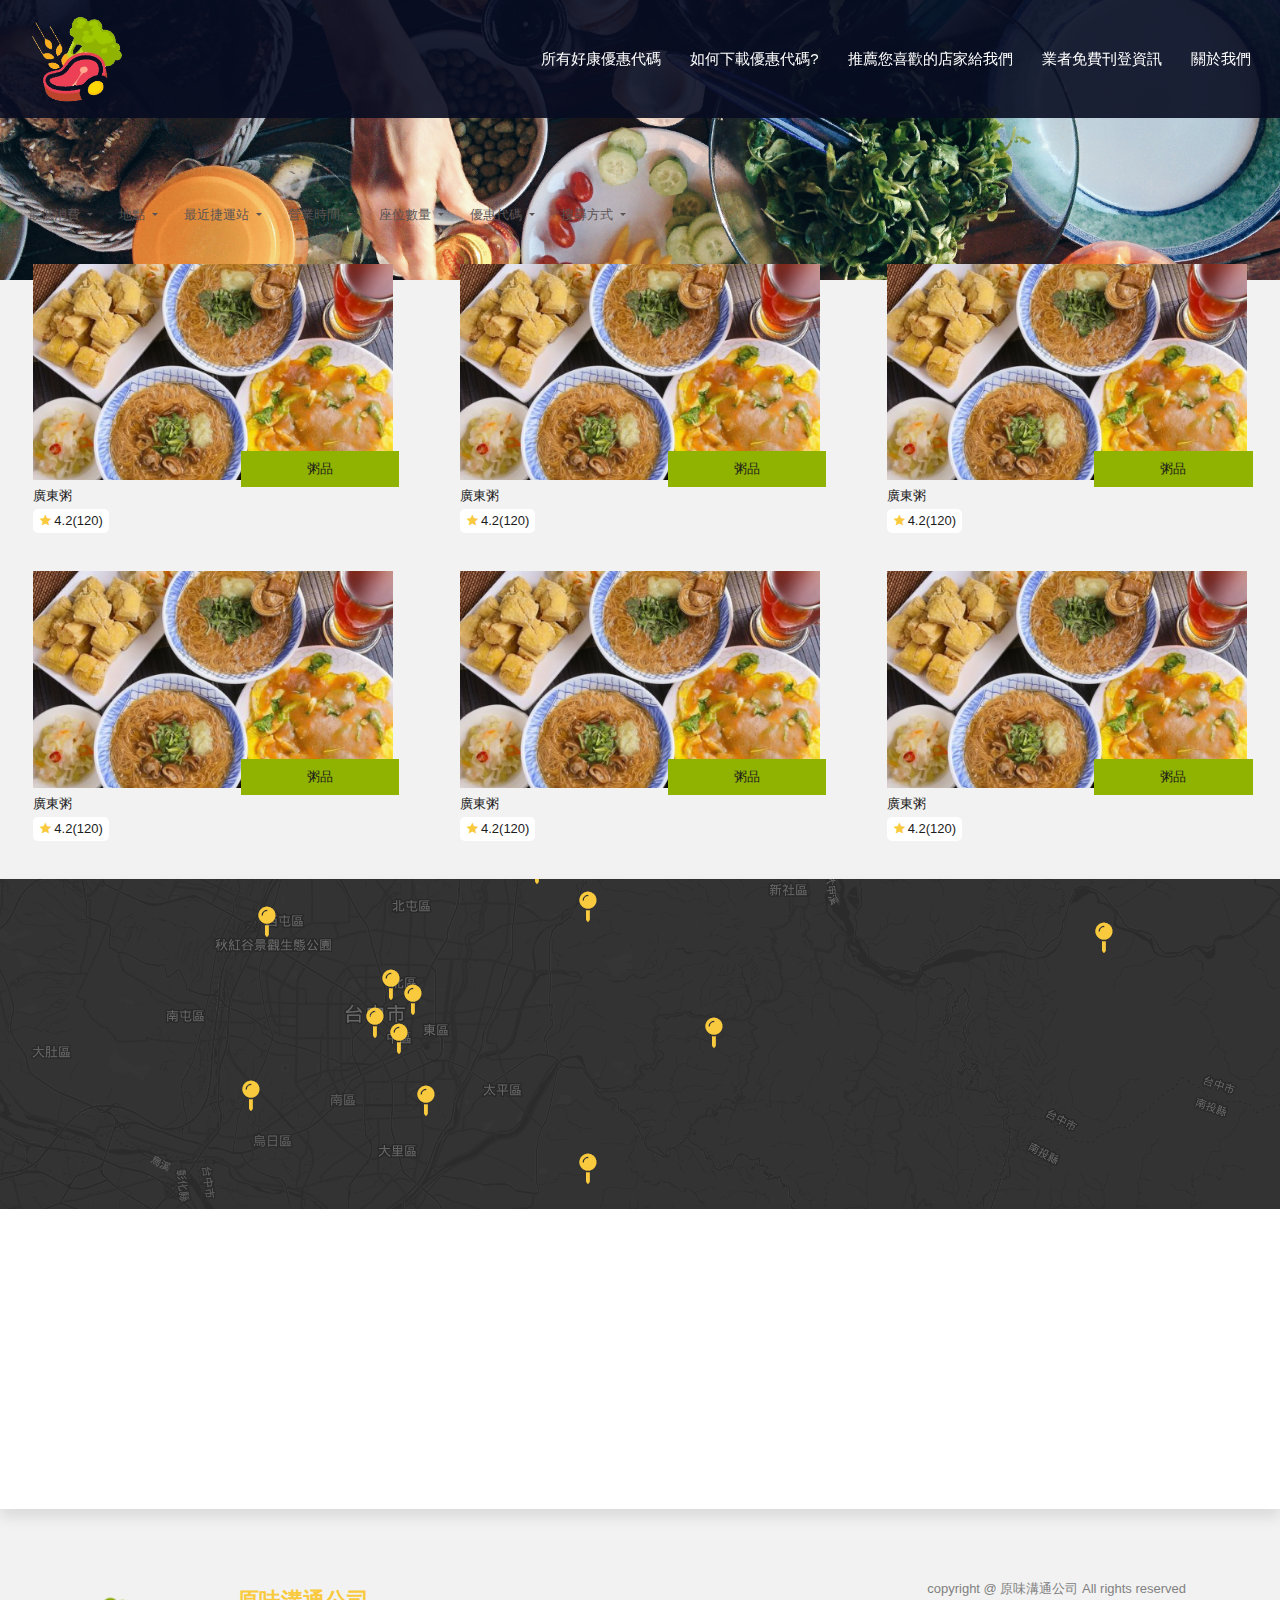
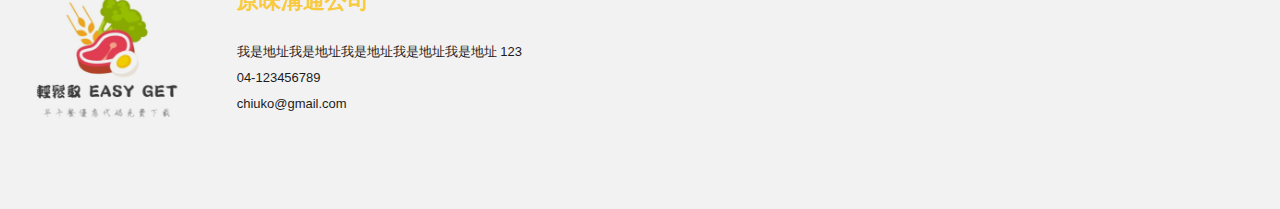
<file: html/index.html>
<!DOCTYPE html>
<html lang="en">

<head>
    <meta charset="UTF-8">
    <meta name="viewport" content="width=device-width, initial-scale=1.0">
    <meta http-equiv="X-UA-Compatible" content="ie=edge">
    <title>輕鬆取 EASY GET | 早午餐優惠代碼下載</title>
    <link rel="stylesheet" href="css/line-awesome.min.css">
    <link rel="stylesheet" href="css/main.css">
    <script src="js/jquery-3.3.1.min.js"></script>
    <script src="js/popper.min.js"></script>
    <script src="js/bootstrap.min.js"></script>
</head>

<body>
    <div id="mainBody">
        <div id="header" class="clearfix">
            <div class="logo"><a href="index.html"><img src="image/logo.png" alt="輕鬆取 EASY GET"></a></div>
            <div class="navigation">
                <button class="nav-open"><i class="la la-bars"></i></button>
                <nav class="nav-main ">
                    <a href="#">所有好康優惠代碼</a>
                    <a href="#">如何下載優惠代碼?</a>
                    <a href="#">推薦您喜歡的店家給我們</a>
                    <a href="#">業者免費刊登資訊</a>
                    <a href="#">關於我們</a>
                    <button class="nav-close"><i class="la la-times"></i></button>
                </nav>
            </div>
        </div>
        <div id="title">
            <div id="slider" class="js-slider">
                <img src="image/not-use/slider.png" alt="">
            </div>
        </div>
        <div id="ticket">
            <div class="ticket-wrap containers">
                <div class="ticket-search">
                    <div class="container">
                        <button class="btn-search"><i class="la la-filter"></i>自訂搜尋店家條件</button>
                    </div>
                </div>
                <div class="container">
                    <div class="ticket-search-wrap row">
                        <div class="dropdown">
                            <button class="btn btn-link dropdown-toggle" type="button" id="dropdownMenuButton" data-toggle="dropdown" aria-haspopup="true" aria-expanded="false">
                                最低消費
                            </button>
                            <div class="dropdown-menu">
                                <a class="dropdown-item" href="#">Action</a>
                                <a class="dropdown-item" href="#">Another action</a>
                                <a class="dropdown-item" href="#">Something else here</a>
                                <div class="dropdown-divider"></div>
                                <a class="dropdown-item" href="#">Separated link</a>
                            </div>
                        </div>
                        <div class="dropdown">
                            <button class="btn btn-link dropdown-toggle" type="button" id="dropdownMenuButton" data-toggle="dropdown" aria-haspopup="true" aria-expanded="false">
                                地點
                            </button>
                            <div class="dropdown-menu">
                                <a class="dropdown-item" href="#">Action</a>
                                <a class="dropdown-item" href="#">Another action</a>
                                <a class="dropdown-item" href="#">Something else here</a>
                                <div class="dropdown-divider"></div>
                                <a class="dropdown-item" href="#">Separated link</a>
                            </div>
                        </div>
                        <div class="dropdown">
                            <button class="btn btn-link dropdown-toggle" type="button" id="dropdownMenuButton" data-toggle="dropdown" aria-haspopup="true" aria-expanded="false">
                                最近捷運站
                            </button>
                            <div class="dropdown-menu">
                                <a class="dropdown-item" href="#">Action</a>
                                <a class="dropdown-item" href="#">Another action</a>
                                <a class="dropdown-item" href="#">Something else here</a>
                                <div class="dropdown-divider"></div>
                                <a class="dropdown-item" href="#">Separated link</a>
                            </div>
                        </div>
                        <div class="dropdown">
                            <button class="btn btn-link dropdown-toggle" type="button" id="dropdownMenuButton" data-toggle="dropdown" aria-haspopup="true" aria-expanded="false">
                                營業時間
                            </button>
                            <div class="dropdown-menu">
                                <a class="dropdown-item" href="#">Action</a>
                                <a class="dropdown-item" href="#">Another action</a>
                                <a class="dropdown-item" href="#">Something else here</a>
                                <div class="dropdown-divider"></div>
                                <a class="dropdown-item" href="#">Separated link</a>
                            </div>
                        </div>
                        <div class="dropdown">
                            <button class="btn btn-link dropdown-toggle" type="button" id="dropdownMenuButton" data-toggle="dropdown" aria-haspopup="true" aria-expanded="false">
                                座位數量
                            </button>
                            <div class="dropdown-menu">
                                <a class="dropdown-item" href="#">Action</a>
                                <a class="dropdown-item" href="#">Another action</a>
                                <a class="dropdown-item" href="#">Something else here</a>
                                <div class="dropdown-divider"></div>
                                <a class="dropdown-item" href="#">Separated link</a>
                            </div>
                        </div>
                        <div class="dropdown">
                            <button class="btn btn-link dropdown-toggle" type="button" id="dropdownMenuButton" data-toggle="dropdown" aria-haspopup="true" aria-expanded="false">
                                優惠代碼
                            </button>
                            <div class="dropdown-menu">
                                <a class="dropdown-item" href="#">Action</a>
                                <a class="dropdown-item" href="#">Another action</a>
                                <a class="dropdown-item" href="#">Something else here</a>
                                <div class="dropdown-divider"></div>
                                <a class="dropdown-item" href="#">Separated link</a>
                            </div>
                        </div>
                        <div class="dropdown">
                            <button class="btn btn-link dropdown-toggle" type="button" id="dropdownMenuButton" data-toggle="dropdown" aria-haspopup="true" aria-expanded="false">
                                搜尋方式
                            </button>
                            <div class="dropdown-menu">
                                <a class="dropdown-item" href="#">Action</a>
                                <a class="dropdown-item" href="#">Another action</a>
                                <a class="dropdown-item" href="#">Something else here</a>
                                <div class="dropdown-divider"></div>
                                <a class="dropdown-item" href="#">Separated link</a>
                            </div>
                        </div>
                    </div>
                </div>
            </div>
            <div class="container">
                    <div class="row">
                        <div class="col-12 col-sm-6 col-md-4 element">
                            <div class="element-body">
                                <div class="element-span">粥品</div>
                                <div class="element-img">
                                    <img src="image/not-use/1.png" alt="廣東粥">
                                </div>
                                <div class="element-title">廣東粥</div>
                                <div class="element-star"><i class="la la-star"></i>4.2(120)</div>
                            </div>
                        </div>
                        <div class="col-12 col-sm-6 col-md-4 element">
                            <div class="element-body">
                                <div class="element-img">
                                    <img src="image/not-use/1.png" alt="廣東粥">
                                </div>
                                <div class="element-span">粥品</div>
                                <div class="element-title">廣東粥</div>
                                <div class="element-star"><i class="la la-star"></i>4.2(120)</div>
                            </div>
                        </div>
                        <div class="col-12 col-sm-6 col-md-4 element">
                            <div class="element-body">
                                <div class="element-img">
                                    <img src="image/not-use/1.png" alt="廣東粥">
                                </div>
                                <div class="element-span">粥品</div>
                                <div class="element-title">廣東粥</div>
                                <div class="element-star"><i class="la la-star"></i>4.2(120)</div>
                            </div>
                        </div>
                        <div class="col-12 col-sm-6 col-md-4 element">
                            <div class="element-body">
                                <div class="element-span">粥品</div>
                                <div class="element-img">
                                    <img src="image/not-use/1.png" alt="廣東粥">
                                </div>
                                <div class="element-title">廣東粥</div>
                                <div class="element-star"><i class="la la-star"></i>4.2(120)</div>
                            </div>
                        </div>
                        <div class="col-12 col-sm-6 col-md-4 element">
                            <div class="element-body">
                                <div class="element-img">
                                    <img src="image/not-use/1.png" alt="廣東粥">
                                </div>
                                <div class="element-span">粥品</div>
                                <div class="element-title">廣東粥</div>
                                <div class="element-star"><i class="la la-star"></i>4.2(120)</div>
                            </div>
                        </div>
                        <div class="col-12 col-sm-6 col-md-4 element">
                            <div class="element-body">
                                <div class="element-img">
                                    <img src="image/not-use/1.png" alt="廣東粥">
                                </div>
                                <div class="element-span">粥品</div>
                                <div class="element-title">廣東粥</div>
                                <div class="element-star"><i class="la la-star"></i>4.2(120)</div>
                            </div>
                        </div>
                    </div>
                </div>
        </div>
        <div id="map">
            <div class="map-wrap">
              <iframe src="https://www.google.com/maps/d/u/0/embed?mid=1-Yutz5qjVKhymKIrkmB_Btejz-OKzNsj"></iframe>
            </div>
          </div>
        <div id="body"></div>
        <footer id="footer">
            <div class="container">
                <div class="row no-gutters">
                    <div class="col-12 col-xl-8">
                        <img src="image/footer-logo.png" alt="">
                        <div class="footer-infor">
                            <div class="company-name">原味溝通公司</div>
                            <ul>
                                <li>我是地址我是地址我是地址我是地址我是地址 123</li>
                                <li>04-123456789</li>
                                <li>chiuko@gmail.com</li>
                            </ul>
                        </div>
                    </div>
                    <div class="col-12 col-xl-4 copyright">copyright @ 原味溝通公司 All rights reserved</div>
                </div>
            </div>
        </footer>
    </div>
    
</body>
</html>
</file>
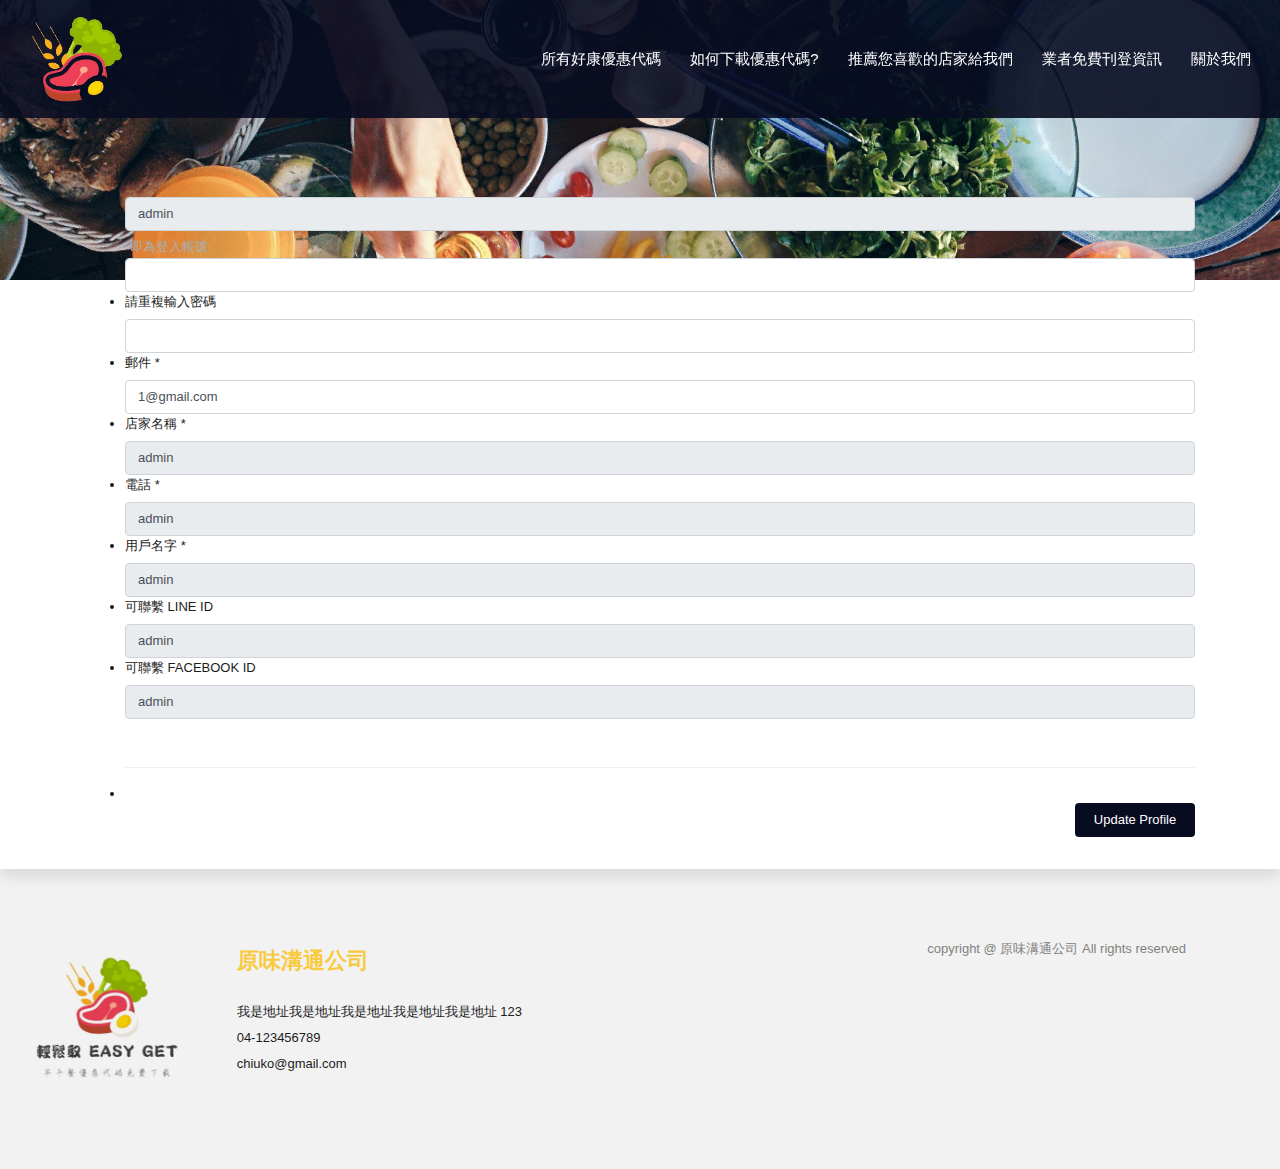
<file: html/pages.html>
<!DOCTYPE html>
<html lang="en">

<head>
    <meta charset="UTF-8">
    <meta name="viewport" content="width=device-width, initial-scale=1.0">
    <meta http-equiv="X-UA-Compatible" content="ie=edge">
    <title>輕鬆取 EASY GET | 早午餐優惠代碼下載</title>
    <link rel="stylesheet" href="css/line-awesome.min.css">
    <link rel="stylesheet" href="css/main.css">
    <script src="js/jquery-3.3.1.min.js"></script>
    <script src="js/popper.min.js"></script>
    <script src="js/bootstrap.min.js"></script>
</head>

<body>
    <div id="mainBody">
        <div id="header" class="clearfix">
            <div class="logo"><a href="index.html"><img src="image/logo.png" alt="輕鬆取 EASY GET"></a></div>
            <div class="navigation">
                <button class="nav-open"><i class="la la-bars"></i></button>
                <nav class="nav-main ">
                    <a href="#">所有好康優惠代碼</a>
                    <a href="#">如何下載優惠代碼?</a>
                    <a href="#">推薦您喜歡的店家給我們</a>
                    <a href="#">業者免費刊登資訊</a>
                    <a href="#">關於我們</a>
                    <button class="nav-close"><i class="la la-times"></i></button>
                </nav>
            </div>
        </div>
        <div id="title">
            <div id="slider" class="js-slider">
                <img src="image/not-use/slider.png" alt="">
            </div>
        </div>
        <div id="body">
            <div class="container">
                <div><p></p><div class="wpuf-info">您已經登錄！</div> <form class="wpuf-form-add" action="" method="post"><ul class="wpuf-form">        <script type="text/javascript">
                    if ( typeof wpuf_conditional_items === 'undefined' ) {
                        wpuf_conditional_items = [];
                    }
        
                    if ( typeof wpuf_plupload_items === 'undefined' ) {
                        wpuf_plupload_items = [];
                    }
        
                    if ( typeof wpuf_map_items === 'undefined' ) {
                        wpuf_map_items = [];
                    }
                </script>
                <li class="wpuf-el user_login" data-label="用戶名字">        <div class="wpuf-label">
                    <label for="user_login">用戶名字 <span class="required">*</span></label>
                </div>
                
                <div class="wpuf-fields">
                    <input class="textfield wpuf_user_login_416" id="user_login_416" type="text" data-required="yes" data-type="text" name="user_login" placeholder="" value="admin" size="40" disabled="">
                    <span class="wpuf-wordlimit-message wpuf-help"></span>
                            <span class="wpuf-help">即為登入帳號</span>
                
                            </div>
        
                        <script type="text/javascript">
                    wpuf_conditional_items.push();
                </script>
                </li><li class="wpuf-el password" data-label="密碼 ">        <div class="wpuf-label">
                    <label for="password">密碼 </label>
                </div>
                
                <div class="wpuf-fields">
                    <input id="password_416_1" type="password" class="password  wpuf_password_416" data-required="no" data-type="password" data-repeat="true" name="pass1" placeholder="" value="" size="40">
                            </div>
        
                </li><li class="wpuf-el password-repeat " data-label="確認密碼">        <div class="wpuf-label">
                    <label for="pass2">請重複輸入密碼</label>
                </div>
                
                    <div class="wpuf-fields">
                        <input id="password_416_2" type="password" class="password  wpuf_password_416" data-required="no" data-type="confirm_password" name="pass2" value="" placeholder="" size="40">
                    </div>
        
                            <script type="text/javascript">
                    wpuf_conditional_items.push();
                </script>
                </li><li class="wpuf-el user_email" data-label="郵件">        <div class="wpuf-label">
                    <label for="user_email">郵件 <span class="required">*</span></label>
                </div>
                
                <div class="wpuf-fields">
                    <input id="wpuf-user_email" type="email" class="email  wpuf_user_email_416" data-required="yes" data-type="email" name="user_email" placeholder="" value="1@gmail.com" size="40">
                            </div>
        
                        <script type="text/javascript">
                    wpuf_conditional_items.push();
                </script>
                </li><li class="wpuf-el user_login" data-label="店家名稱">        <div class="wpuf-label">
                    <label for="user_login">店家名稱 <span class="required">*</span></label>
                </div>
                
                <div class="wpuf-fields">
                    <input class="textfield wpuf_user_login_416" id="user_login_416" type="text" data-required="yes" data-type="text" name="user_login" placeholder="" value="admin" size="40" disabled="">
                    <span class="wpuf-wordlimit-message wpuf-help"></span>
                    
                            </div>
        
                        <script type="text/javascript">
                    wpuf_conditional_items.push();
                </script>
                </li><li class="wpuf-el user_login" data-label="電話">        <div class="wpuf-label">
                    <label for="user_login">電話 <span class="required">*</span></label>
                </div>
                
                <div class="wpuf-fields">
                    <input class="textfield wpuf_user_login_416" id="user_login_416" type="text" data-required="yes" data-type="text" name="user_login" placeholder="" value="admin" size="40" disabled="">
                    <span class="wpuf-wordlimit-message wpuf-help"></span>
                    
                            </div>
        
                        <script type="text/javascript">
                    wpuf_conditional_items.push();
                </script>
                </li><li class="wpuf-el user_login" data-label="用戶名字">        <div class="wpuf-label">
                    <label for="user_login">用戶名字 <span class="required">*</span></label>
                </div>
                
                <div class="wpuf-fields">
                    <input class="textfield wpuf_user_login_416" id="user_login_416" type="text" data-required="yes" data-type="text" name="user_login" placeholder="" value="admin" size="40" disabled="">
                    <span class="wpuf-wordlimit-message wpuf-help"></span>
                    
                            </div>
        
                        <script type="text/javascript">
                    wpuf_conditional_items.push();
                </script>
                </li><li class="wpuf-el user_login" data-label="可聯繫 LINE ID">        <div class="wpuf-label">
                    <label for="user_login">可聯繫 LINE ID</label>
                </div>
                
                <div class="wpuf-fields">
                    <input class="textfield wpuf_user_login_416" id="user_login_416" type="text" data-required="no" data-type="text" name="user_login" placeholder="" value="admin" size="40" disabled="">
                    <span class="wpuf-wordlimit-message wpuf-help"></span>
                    
                            </div>
        
                        <script type="text/javascript">
                    wpuf_conditional_items.push();
                </script>
                </li><li class="wpuf-el user_login" data-label="可聯繫 FACEBOOK ID">        <div class="wpuf-label">
                    <label for="user_login">可聯繫 FACEBOOK ID</label>
                </div>
                
                <div class="wpuf-fields">
                    <input class="textfield wpuf_user_login_416" id="user_login_416" type="text" data-required="no" data-type="text" name="user_login" placeholder="" value="admin" size="40" disabled="">
                    <span class="wpuf-wordlimit-message wpuf-help"></span>
                    
                            </div>
        
                        <script type="text/javascript">
                    wpuf_conditional_items.push();
                </script>
                </li>        <li class="wpuf-submit">
                    <div class="wpuf-label">
                        &nbsp;
                    </div>
        
                    <input type="hidden" id="_wpnonce" name="_wpnonce" value="dd0b035c8f"><input type="hidden" name="_wp_http_referer" value="/lan/create/">            <input type="hidden" name="form_id" value="416">
                    <input type="hidden" name="page_id" value="148">
        
                                    <input type="hidden" name="action" value="wpuf_update_profile">
                        <input type="submit" name="submit" value="Update Profile">
                            </li>
                </ul></form><p></p>
        <p><audio style="display: none;" controls="controls"></audio></p>
        <p><audio style="display: none;" controls="controls"></audio></p>
        <p><audio style="display: none;" controls="controls"></audio></p>
        <p><audio style="display: none;" controls="controls"></audio></p>
        <p><audio style="display: none;" controls="controls"></audio></p>
        <p><audio style="display: none;" controls="controls"></audio></p>
        </div>
            </div>
        </div>
        <footer id="footer">
            <div class="container">
                <div class="row no-gutters">
                    <div class="col-12 col-xl-8">
                        <img src="image/footer-logo.png" alt="">
                        <div class="footer-infor">
                            <div class="company-name">原味溝通公司</div>
                            <ul>
                                <li>我是地址我是地址我是地址我是地址我是地址 123</li>
                                <li>04-123456789</li>
                                <li>chiuko@gmail.com</li>
                            </ul>
                        </div>
                    </div>
                    <div class="col-12 col-xl-4 copyright">copyright @ 原味溝通公司 All rights reserved</div>
                </div>
            </div>
        </footer>
    </div>
    
</body>
</html>
</file>
<file: html/css/main.css>
:root {
  --blue: #007bff;
  --indigo: #6610f2;
  --purple: #6f42c1;
  --pink: #e83e8c;
  --red: #dc3545;
  --orange: #fd7e14;
  --yellow: #F9CA3E;
  --green: #28a745;
  --teal: #20c997;
  --cyan: #17a2b8;
  --white: #fff;
  --gray: #6c757d;
  --gray-dark: #343a40;
  --primary: #007bff;
  --secondary: #6c757d;
  --success: #28a745;
  --info: #17a2b8;
  --warning: #F9CA3E;
  --danger: #dc3545;
  --light: #f8f9fa;
  --dark: #343a40;
  ----breakpoint-xs: 0;
  ----breakpoint-sm: 576px;
  ----breakpoint-md: 768px;
  ----breakpoint-lg: 992px;
  ----breakpoint-xl: 1200px;
  --font-family-sans-serif: -apple-system, BlinkMacSystemFont, "Microsoft JhengHei", "Segoe UI", Roboto, "Helvetica Neue", Arial, sans-serif, "Apple Color Emoji", "Segoe UI Emoji", "Segoe UI Symbol", "Noto Color Emoji";
  --font-family-monospace: SFMono-Regular, Menlo, Monaco, Consolas, "Liberation Mono", "Courier New", monospace;
}

*,
*::before,
*::after {
  box-sizing: border-box;
}

html {
  font-family: sans-serif;
  line-height: 1.15;
  -webkit-text-size-adjust: 100%;
  -ms-text-size-adjust: 100%;
  -ms-overflow-style: scrollbar;
  -webkit-tap-highlight-color: transparent;
}

@-ms-viewport {
  width: device-width;
}
article, aside, figcaption, figure, footer, header, hgroup, main, nav, section {
  display: block;
}

body {
  margin: 0;
  font-family: -apple-system, BlinkMacSystemFont, "Microsoft JhengHei", "Segoe UI", Roboto, "Helvetica Neue", Arial, sans-serif, "Apple Color Emoji", "Segoe UI Emoji", "Segoe UI Symbol", "Noto Color Emoji";
  font-size: 0.8125rem;
  font-weight: 400;
  line-height: 1.5;
  color: #1C1C1C;
  text-align: left;
  background-color: #fff;
}

[tabindex="-1"]:focus {
  outline: 0 !important;
}

hr {
  box-sizing: content-box;
  height: 0;
  overflow: visible;
}

h1, h2, h3, h4, h5, h6 {
  margin-top: 0;
  margin-bottom: 0.5rem;
}

p {
  margin-top: 0;
  margin-bottom: 1rem;
}

abbr[title],
abbr[data-original-title] {
  text-decoration: underline;
  -webkit-text-decoration: underline dotted;
          text-decoration: underline dotted;
  cursor: help;
  border-bottom: 0;
}

address {
  margin-bottom: 1rem;
  font-style: normal;
  line-height: inherit;
}

ol,
ul,
dl {
  margin-top: 0;
  margin-bottom: 1rem;
}

ol ol,
ul ul,
ol ul,
ul ol {
  margin-bottom: 0;
}

dt {
  font-weight: 700;
}

dd {
  margin-bottom: .5rem;
  margin-left: 0;
}

blockquote {
  margin: 0 0 1rem;
}

dfn {
  font-style: italic;
}

b,
strong {
  font-weight: bolder;
}

small {
  font-size: 80%;
}

sub,
sup {
  position: relative;
  font-size: 75%;
  line-height: 0;
  vertical-align: baseline;
}

sub {
  bottom: -.25em;
}

sup {
  top: -.5em;
}

a {
  color: #222;
  text-decoration: none;
  background-color: transparent;
  -webkit-text-decoration-skip: objects;
}
a:hover {
  color: black;
  text-decoration: underline;
}

a:not([href]):not([tabindex]) {
  color: inherit;
  text-decoration: none;
}
a:not([href]):not([tabindex]):hover, a:not([href]):not([tabindex]):focus {
  color: inherit;
  text-decoration: none;
}
a:not([href]):not([tabindex]):focus {
  outline: 0;
}

pre,
code,
kbd,
samp {
  font-family: SFMono-Regular, Menlo, Monaco, Consolas, "Liberation Mono", "Courier New", monospace;
  font-size: 1em;
}

pre {
  margin-top: 0;
  margin-bottom: 1rem;
  overflow: auto;
  -ms-overflow-style: scrollbar;
}

figure {
  margin: 0 0 1rem;
}

img {
  vertical-align: middle;
  border-style: none;
}

svg {
  overflow: hidden;
  vertical-align: middle;
}

table {
  border-collapse: collapse;
}

caption {
  padding-top: 0.75rem;
  padding-bottom: 0.75rem;
  color: #6c757d;
  text-align: left;
  caption-side: bottom;
}

th {
  text-align: inherit;
}

label {
  display: inline-block;
  margin-bottom: 0.5rem;
}

button {
  border-radius: 0;
}

button:focus {
  outline: 1px dotted;
  outline: 5px auto -webkit-focus-ring-color;
}

input,
button,
select,
optgroup,
textarea {
  margin: 0;
  font-family: inherit;
  font-size: inherit;
  line-height: inherit;
}

button,
input {
  overflow: visible;
}

button,
select {
  text-transform: none;
}

button,
html [type="button"],
[type="reset"],
[type="submit"] {
  -webkit-appearance: button;
}

button::-moz-focus-inner,
[type="button"]::-moz-focus-inner,
[type="reset"]::-moz-focus-inner,
[type="submit"]::-moz-focus-inner {
  padding: 0;
  border-style: none;
}

input[type="radio"],
input[type="checkbox"] {
  box-sizing: border-box;
  padding: 0;
}

input[type="date"],
input[type="time"],
input[type="datetime-local"],
input[type="month"] {
  -webkit-appearance: listbox;
}

textarea {
  overflow: auto;
  resize: vertical;
}

fieldset {
  min-width: 0;
  padding: 0;
  margin: 0;
  border: 0;
}

legend {
  display: block;
  width: 100%;
  max-width: 100%;
  padding: 0;
  margin-bottom: .5rem;
  font-size: 1.5rem;
  line-height: inherit;
  color: inherit;
  white-space: normal;
}

progress {
  vertical-align: baseline;
}

[type="number"]::-webkit-inner-spin-button,
[type="number"]::-webkit-outer-spin-button {
  height: auto;
}

[type="search"] {
  outline-offset: -2px;
  -webkit-appearance: none;
}

[type="search"]::-webkit-search-cancel-button,
[type="search"]::-webkit-search-decoration {
  -webkit-appearance: none;
}

::-webkit-file-upload-button {
  font: inherit;
  -webkit-appearance: button;
}

output {
  display: inline-block;
}

summary {
  display: list-item;
  cursor: pointer;
}

template {
  display: none;
}

[hidden] {
  display: none !important;
}

h1, h2, h3, h4, h5, h6,
.h1, .h2, .h3, .h4, .h5, .h6 {
  margin-bottom: 0.5rem;
  font-family: inherit;
  font-weight: 500;
  line-height: 1.2;
  color: inherit;
}

h1, .h1 {
  font-size: 2.03125rem;
}

h2, .h2 {
  font-size: 1.625rem;
}

h3, .h3 {
  font-size: 1.42188rem;
}

h4, .h4 {
  font-size: 1.21875rem;
}

h5, .h5 {
  font-size: 1.01563rem;
}

h6, .h6 {
  font-size: 0.8125rem;
}

.lead {
  font-size: 1.01563rem;
  font-weight: 300;
}

.display-1 {
  font-size: 6rem;
  font-weight: 300;
  line-height: 1.2;
}

.display-2 {
  font-size: 5.5rem;
  font-weight: 300;
  line-height: 1.2;
}

.display-3 {
  font-size: 4.5rem;
  font-weight: 300;
  line-height: 1.2;
}

.display-4 {
  font-size: 3.5rem;
  font-weight: 300;
  line-height: 1.2;
}

hr {
  margin-top: 1rem;
  margin-bottom: 1rem;
  border: 0;
  border-top: 1px solid rgba(0, 0, 0, 0.1);
}

small,
.small {
  font-size: 80%;
  font-weight: 400;
}

mark,
.mark {
  padding: 0.2em;
  background-color: #fcf8e3;
}

.list-unstyled {
  padding-left: 0;
  list-style: none;
}

.list-inline {
  padding-left: 0;
  list-style: none;
}

.list-inline-item {
  display: inline-block;
}
.list-inline-item:not(:last-child) {
  margin-right: 0.5rem;
}

.initialism {
  font-size: 90%;
  text-transform: uppercase;
}

.blockquote {
  margin-bottom: 1rem;
  font-size: 1.01563rem;
}

.blockquote-footer {
  display: block;
  font-size: 80%;
  color: #6c757d;
}
.blockquote-footer::before {
  content: "\2014 \00A0";
}

.img-fluid {
  max-width: 100%;
  height: auto;
}

.img-thumbnail {
  padding: 0.25rem;
  background-color: #fff;
  border: 1px solid #dee2e6;
  border-radius: 0.25rem;
  max-width: 100%;
  height: auto;
}

.figure {
  display: inline-block;
}

.figure-img {
  margin-bottom: 0.5rem;
  line-height: 1;
}

.figure-caption {
  font-size: 90%;
  color: #6c757d;
}

code {
  font-size: 87.5%;
  color: #e83e8c;
  word-break: break-word;
}
a > code {
  color: inherit;
}

kbd {
  padding: 0.2rem 0.4rem;
  font-size: 87.5%;
  color: #fff;
  background-color: #1C1C1C;
  border-radius: 0.2rem;
}
kbd kbd {
  padding: 0;
  font-size: 100%;
  font-weight: 700;
}

pre {
  display: block;
  font-size: 87.5%;
  color: #1C1C1C;
}
pre code {
  font-size: inherit;
  color: inherit;
  word-break: normal;
}

.pre-scrollable {
  max-height: 340px;
  overflow-y: scroll;
}

.container {
  width: 100%;
  padding-right: 15px;
  padding-left: 15px;
  margin-right: auto;
  margin-left: auto;
}
@media (min-width: 576px) {
  .container {
    max-width: 540px;
  }
}
@media (min-width: 768px) {
  .container {
    max-width: 720px;
  }
}
@media (min-width: 992px) {
  .container {
    max-width: 960px;
  }
}
@media (min-width: 1200px) {
  .container {
    max-width: 1140px;
  }
}

.container-fluid {
  width: 100%;
  padding-right: 15px;
  padding-left: 15px;
  margin-right: auto;
  margin-left: auto;
}

.row {
  display: flex;
  flex-wrap: wrap;
  margin-right: -15px;
  margin-left: -15px;
}

.no-gutters {
  margin-right: 0;
  margin-left: 0;
}
.no-gutters > .col,
.no-gutters > [class*="col-"] {
  padding-right: 0;
  padding-left: 0;
}

.col-1, .col-2, .col-3, .col-4, .col-5, .col-6, .col-7, .col-8, .col-9, .col-10, .col-11, .col-12, .col,
.col-auto, .col-sm-1, .col-sm-2, .col-sm-3, .col-sm-4, .col-sm-5, .col-sm-6, .col-sm-7, .col-sm-8, .col-sm-9, .col-sm-10, .col-sm-11, .col-sm-12, .col-sm,
.col-sm-auto, .col-md-1, .col-md-2, .col-md-3, .col-md-4, .col-md-5, .col-md-6, .col-md-7, .col-md-8, .col-md-9, .col-md-10, .col-md-11, .col-md-12, .col-md,
.col-md-auto, .col-lg-1, .col-lg-2, .col-lg-3, .col-lg-4, .col-lg-5, .col-lg-6, .col-lg-7, .col-lg-8, .col-lg-9, .col-lg-10, .col-lg-11, .col-lg-12, .col-lg,
.col-lg-auto, .col-xl-1, .col-xl-2, .col-xl-3, .col-xl-4, .col-xl-5, .col-xl-6, .col-xl-7, .col-xl-8, .col-xl-9, .col-xl-10, .col-xl-11, .col-xl-12, .col-xl,
.col-xl-auto {
  position: relative;
  width: 100%;
  min-height: 1px;
  padding-right: 15px;
  padding-left: 15px;
}

.col {
  flex-basis: 0;
  flex-grow: 1;
  max-width: 100%;
}

.col-auto {
  flex: 0 0 auto;
  width: auto;
  max-width: none;
}

.col-1 {
  flex: 0 0 8.33333%;
  max-width: 8.33333%;
}

.col-2 {
  flex: 0 0 16.66667%;
  max-width: 16.66667%;
}

.col-3 {
  flex: 0 0 25%;
  max-width: 25%;
}

.col-4 {
  flex: 0 0 33.33333%;
  max-width: 33.33333%;
}

.col-5 {
  flex: 0 0 41.66667%;
  max-width: 41.66667%;
}

.col-6 {
  flex: 0 0 50%;
  max-width: 50%;
}

.col-7 {
  flex: 0 0 58.33333%;
  max-width: 58.33333%;
}

.col-8 {
  flex: 0 0 66.66667%;
  max-width: 66.66667%;
}

.col-9 {
  flex: 0 0 75%;
  max-width: 75%;
}

.col-10 {
  flex: 0 0 83.33333%;
  max-width: 83.33333%;
}

.col-11 {
  flex: 0 0 91.66667%;
  max-width: 91.66667%;
}

.col-12 {
  flex: 0 0 100%;
  max-width: 100%;
}

.order-first {
  order: -1;
}

.order-last {
  order: 13;
}

.order-0 {
  order: 0;
}

.order-1 {
  order: 1;
}

.order-2 {
  order: 2;
}

.order-3 {
  order: 3;
}

.order-4 {
  order: 4;
}

.order-5 {
  order: 5;
}

.order-6 {
  order: 6;
}

.order-7 {
  order: 7;
}

.order-8 {
  order: 8;
}

.order-9 {
  order: 9;
}

.order-10 {
  order: 10;
}

.order-11 {
  order: 11;
}

.order-12 {
  order: 12;
}

.offset-1 {
  margin-left: 8.33333%;
}

.offset-2 {
  margin-left: 16.66667%;
}

.offset-3 {
  margin-left: 25%;
}

.offset-4 {
  margin-left: 33.33333%;
}

.offset-5 {
  margin-left: 41.66667%;
}

.offset-6 {
  margin-left: 50%;
}

.offset-7 {
  margin-left: 58.33333%;
}

.offset-8 {
  margin-left: 66.66667%;
}

.offset-9 {
  margin-left: 75%;
}

.offset-10 {
  margin-left: 83.33333%;
}

.offset-11 {
  margin-left: 91.66667%;
}

@media (min-width: 576px) {
  .col-sm {
    flex-basis: 0;
    flex-grow: 1;
    max-width: 100%;
  }

  .col-sm-auto {
    flex: 0 0 auto;
    width: auto;
    max-width: none;
  }

  .col-sm-1 {
    flex: 0 0 8.33333%;
    max-width: 8.33333%;
  }

  .col-sm-2 {
    flex: 0 0 16.66667%;
    max-width: 16.66667%;
  }

  .col-sm-3 {
    flex: 0 0 25%;
    max-width: 25%;
  }

  .col-sm-4 {
    flex: 0 0 33.33333%;
    max-width: 33.33333%;
  }

  .col-sm-5 {
    flex: 0 0 41.66667%;
    max-width: 41.66667%;
  }

  .col-sm-6 {
    flex: 0 0 50%;
    max-width: 50%;
  }

  .col-sm-7 {
    flex: 0 0 58.33333%;
    max-width: 58.33333%;
  }

  .col-sm-8 {
    flex: 0 0 66.66667%;
    max-width: 66.66667%;
  }

  .col-sm-9 {
    flex: 0 0 75%;
    max-width: 75%;
  }

  .col-sm-10 {
    flex: 0 0 83.33333%;
    max-width: 83.33333%;
  }

  .col-sm-11 {
    flex: 0 0 91.66667%;
    max-width: 91.66667%;
  }

  .col-sm-12 {
    flex: 0 0 100%;
    max-width: 100%;
  }

  .order-sm-first {
    order: -1;
  }

  .order-sm-last {
    order: 13;
  }

  .order-sm-0 {
    order: 0;
  }

  .order-sm-1 {
    order: 1;
  }

  .order-sm-2 {
    order: 2;
  }

  .order-sm-3 {
    order: 3;
  }

  .order-sm-4 {
    order: 4;
  }

  .order-sm-5 {
    order: 5;
  }

  .order-sm-6 {
    order: 6;
  }

  .order-sm-7 {
    order: 7;
  }

  .order-sm-8 {
    order: 8;
  }

  .order-sm-9 {
    order: 9;
  }

  .order-sm-10 {
    order: 10;
  }

  .order-sm-11 {
    order: 11;
  }

  .order-sm-12 {
    order: 12;
  }

  .offset-sm-0 {
    margin-left: 0;
  }

  .offset-sm-1 {
    margin-left: 8.33333%;
  }

  .offset-sm-2 {
    margin-left: 16.66667%;
  }

  .offset-sm-3 {
    margin-left: 25%;
  }

  .offset-sm-4 {
    margin-left: 33.33333%;
  }

  .offset-sm-5 {
    margin-left: 41.66667%;
  }

  .offset-sm-6 {
    margin-left: 50%;
  }

  .offset-sm-7 {
    margin-left: 58.33333%;
  }

  .offset-sm-8 {
    margin-left: 66.66667%;
  }

  .offset-sm-9 {
    margin-left: 75%;
  }

  .offset-sm-10 {
    margin-left: 83.33333%;
  }

  .offset-sm-11 {
    margin-left: 91.66667%;
  }
}
@media (min-width: 768px) {
  .col-md {
    flex-basis: 0;
    flex-grow: 1;
    max-width: 100%;
  }

  .col-md-auto {
    flex: 0 0 auto;
    width: auto;
    max-width: none;
  }

  .col-md-1 {
    flex: 0 0 8.33333%;
    max-width: 8.33333%;
  }

  .col-md-2 {
    flex: 0 0 16.66667%;
    max-width: 16.66667%;
  }

  .col-md-3 {
    flex: 0 0 25%;
    max-width: 25%;
  }

  .col-md-4 {
    flex: 0 0 33.33333%;
    max-width: 33.33333%;
  }

  .col-md-5 {
    flex: 0 0 41.66667%;
    max-width: 41.66667%;
  }

  .col-md-6 {
    flex: 0 0 50%;
    max-width: 50%;
  }

  .col-md-7 {
    flex: 0 0 58.33333%;
    max-width: 58.33333%;
  }

  .col-md-8 {
    flex: 0 0 66.66667%;
    max-width: 66.66667%;
  }

  .col-md-9 {
    flex: 0 0 75%;
    max-width: 75%;
  }

  .col-md-10 {
    flex: 0 0 83.33333%;
    max-width: 83.33333%;
  }

  .col-md-11 {
    flex: 0 0 91.66667%;
    max-width: 91.66667%;
  }

  .col-md-12 {
    flex: 0 0 100%;
    max-width: 100%;
  }

  .order-md-first {
    order: -1;
  }

  .order-md-last {
    order: 13;
  }

  .order-md-0 {
    order: 0;
  }

  .order-md-1 {
    order: 1;
  }

  .order-md-2 {
    order: 2;
  }

  .order-md-3 {
    order: 3;
  }

  .order-md-4 {
    order: 4;
  }

  .order-md-5 {
    order: 5;
  }

  .order-md-6 {
    order: 6;
  }

  .order-md-7 {
    order: 7;
  }

  .order-md-8 {
    order: 8;
  }

  .order-md-9 {
    order: 9;
  }

  .order-md-10 {
    order: 10;
  }

  .order-md-11 {
    order: 11;
  }

  .order-md-12 {
    order: 12;
  }

  .offset-md-0 {
    margin-left: 0;
  }

  .offset-md-1 {
    margin-left: 8.33333%;
  }

  .offset-md-2 {
    margin-left: 16.66667%;
  }

  .offset-md-3 {
    margin-left: 25%;
  }

  .offset-md-4 {
    margin-left: 33.33333%;
  }

  .offset-md-5 {
    margin-left: 41.66667%;
  }

  .offset-md-6 {
    margin-left: 50%;
  }

  .offset-md-7 {
    margin-left: 58.33333%;
  }

  .offset-md-8 {
    margin-left: 66.66667%;
  }

  .offset-md-9 {
    margin-left: 75%;
  }

  .offset-md-10 {
    margin-left: 83.33333%;
  }

  .offset-md-11 {
    margin-left: 91.66667%;
  }
}
@media (min-width: 992px) {
  .col-lg {
    flex-basis: 0;
    flex-grow: 1;
    max-width: 100%;
  }

  .col-lg-auto {
    flex: 0 0 auto;
    width: auto;
    max-width: none;
  }

  .col-lg-1 {
    flex: 0 0 8.33333%;
    max-width: 8.33333%;
  }

  .col-lg-2 {
    flex: 0 0 16.66667%;
    max-width: 16.66667%;
  }

  .col-lg-3 {
    flex: 0 0 25%;
    max-width: 25%;
  }

  .col-lg-4 {
    flex: 0 0 33.33333%;
    max-width: 33.33333%;
  }

  .col-lg-5 {
    flex: 0 0 41.66667%;
    max-width: 41.66667%;
  }

  .col-lg-6 {
    flex: 0 0 50%;
    max-width: 50%;
  }

  .col-lg-7 {
    flex: 0 0 58.33333%;
    max-width: 58.33333%;
  }

  .col-lg-8 {
    flex: 0 0 66.66667%;
    max-width: 66.66667%;
  }

  .col-lg-9 {
    flex: 0 0 75%;
    max-width: 75%;
  }

  .col-lg-10 {
    flex: 0 0 83.33333%;
    max-width: 83.33333%;
  }

  .col-lg-11 {
    flex: 0 0 91.66667%;
    max-width: 91.66667%;
  }

  .col-lg-12 {
    flex: 0 0 100%;
    max-width: 100%;
  }

  .order-lg-first {
    order: -1;
  }

  .order-lg-last {
    order: 13;
  }

  .order-lg-0 {
    order: 0;
  }

  .order-lg-1 {
    order: 1;
  }

  .order-lg-2 {
    order: 2;
  }

  .order-lg-3 {
    order: 3;
  }

  .order-lg-4 {
    order: 4;
  }

  .order-lg-5 {
    order: 5;
  }

  .order-lg-6 {
    order: 6;
  }

  .order-lg-7 {
    order: 7;
  }

  .order-lg-8 {
    order: 8;
  }

  .order-lg-9 {
    order: 9;
  }

  .order-lg-10 {
    order: 10;
  }

  .order-lg-11 {
    order: 11;
  }

  .order-lg-12 {
    order: 12;
  }

  .offset-lg-0 {
    margin-left: 0;
  }

  .offset-lg-1 {
    margin-left: 8.33333%;
  }

  .offset-lg-2 {
    margin-left: 16.66667%;
  }

  .offset-lg-3 {
    margin-left: 25%;
  }

  .offset-lg-4 {
    margin-left: 33.33333%;
  }

  .offset-lg-5 {
    margin-left: 41.66667%;
  }

  .offset-lg-6 {
    margin-left: 50%;
  }

  .offset-lg-7 {
    margin-left: 58.33333%;
  }

  .offset-lg-8 {
    margin-left: 66.66667%;
  }

  .offset-lg-9 {
    margin-left: 75%;
  }

  .offset-lg-10 {
    margin-left: 83.33333%;
  }

  .offset-lg-11 {
    margin-left: 91.66667%;
  }
}
@media (min-width: 1200px) {
  .col-xl {
    flex-basis: 0;
    flex-grow: 1;
    max-width: 100%;
  }

  .col-xl-auto {
    flex: 0 0 auto;
    width: auto;
    max-width: none;
  }

  .col-xl-1 {
    flex: 0 0 8.33333%;
    max-width: 8.33333%;
  }

  .col-xl-2 {
    flex: 0 0 16.66667%;
    max-width: 16.66667%;
  }

  .col-xl-3 {
    flex: 0 0 25%;
    max-width: 25%;
  }

  .col-xl-4 {
    flex: 0 0 33.33333%;
    max-width: 33.33333%;
  }

  .col-xl-5 {
    flex: 0 0 41.66667%;
    max-width: 41.66667%;
  }

  .col-xl-6 {
    flex: 0 0 50%;
    max-width: 50%;
  }

  .col-xl-7 {
    flex: 0 0 58.33333%;
    max-width: 58.33333%;
  }

  .col-xl-8 {
    flex: 0 0 66.66667%;
    max-width: 66.66667%;
  }

  .col-xl-9 {
    flex: 0 0 75%;
    max-width: 75%;
  }

  .col-xl-10 {
    flex: 0 0 83.33333%;
    max-width: 83.33333%;
  }

  .col-xl-11 {
    flex: 0 0 91.66667%;
    max-width: 91.66667%;
  }

  .col-xl-12 {
    flex: 0 0 100%;
    max-width: 100%;
  }

  .order-xl-first {
    order: -1;
  }

  .order-xl-last {
    order: 13;
  }

  .order-xl-0 {
    order: 0;
  }

  .order-xl-1 {
    order: 1;
  }

  .order-xl-2 {
    order: 2;
  }

  .order-xl-3 {
    order: 3;
  }

  .order-xl-4 {
    order: 4;
  }

  .order-xl-5 {
    order: 5;
  }

  .order-xl-6 {
    order: 6;
  }

  .order-xl-7 {
    order: 7;
  }

  .order-xl-8 {
    order: 8;
  }

  .order-xl-9 {
    order: 9;
  }

  .order-xl-10 {
    order: 10;
  }

  .order-xl-11 {
    order: 11;
  }

  .order-xl-12 {
    order: 12;
  }

  .offset-xl-0 {
    margin-left: 0;
  }

  .offset-xl-1 {
    margin-left: 8.33333%;
  }

  .offset-xl-2 {
    margin-left: 16.66667%;
  }

  .offset-xl-3 {
    margin-left: 25%;
  }

  .offset-xl-4 {
    margin-left: 33.33333%;
  }

  .offset-xl-5 {
    margin-left: 41.66667%;
  }

  .offset-xl-6 {
    margin-left: 50%;
  }

  .offset-xl-7 {
    margin-left: 58.33333%;
  }

  .offset-xl-8 {
    margin-left: 66.66667%;
  }

  .offset-xl-9 {
    margin-left: 75%;
  }

  .offset-xl-10 {
    margin-left: 83.33333%;
  }

  .offset-xl-11 {
    margin-left: 91.66667%;
  }
}
.items-table {
  width: 100%;
  margin-bottom: 1rem;
  background-color: transparent;
}
.items-table th,
.items-table td {
  padding: 0.75rem;
  vertical-align: top;
  border-top: 1px solid #dee2e6;
}
.items-table thead th {
  vertical-align: bottom;
  border-bottom: 2px solid #dee2e6;
}
.items-table tbody + tbody {
  border-top: 2px solid #dee2e6;
}
.items-table .table {
  background-color: #fff;
}

.table-sm th,
.table-sm td {
  padding: 0.3rem;
}

.table-bordered {
  border: 1px solid #dee2e6;
}
.table-bordered th,
.table-bordered td {
  border: 1px solid #dee2e6;
}
.table-bordered thead th,
.table-bordered thead td {
  border-bottom-width: 2px;
}

.table-borderless th,
.table-borderless td,
.table-borderless thead th,
.table-borderless tbody + tbody {
  border: 0;
}

.table-striped tbody tr:nth-of-type(odd) {
  background-color: rgba(0, 0, 0, 0.05);
}

.table-hover tbody tr:hover {
  background-color: rgba(0, 0, 0, 0.075);
}

.table-primary,
.table-primary > th,
.table-primary > td {
  background-color: #b8daff;
}

.table-hover .table-primary:hover {
  background-color: #9fcdff;
}
.table-hover .table-primary:hover > td,
.table-hover .table-primary:hover > th {
  background-color: #9fcdff;
}

.table-secondary,
.table-secondary > th,
.table-secondary > td {
  background-color: #d6d8db;
}

.table-hover .table-secondary:hover {
  background-color: #c8cbcf;
}
.table-hover .table-secondary:hover > td,
.table-hover .table-secondary:hover > th {
  background-color: #c8cbcf;
}

.table-success,
.table-success > th,
.table-success > td {
  background-color: #c3e6cb;
}

.table-hover .table-success:hover {
  background-color: #b1dfbb;
}
.table-hover .table-success:hover > td,
.table-hover .table-success:hover > th {
  background-color: #b1dfbb;
}

.table-info,
.table-info > th,
.table-info > td {
  background-color: #bee5eb;
}

.table-hover .table-info:hover {
  background-color: #abdde5;
}
.table-hover .table-info:hover > td,
.table-hover .table-info:hover > th {
  background-color: #abdde5;
}

.table-warning,
.table-warning > th,
.table-warning > td {
  background-color: #fdf0c9;
}

.table-hover .table-warning:hover {
  background-color: #fce9b0;
}
.table-hover .table-warning:hover > td,
.table-hover .table-warning:hover > th {
  background-color: #fce9b0;
}

.table-danger,
.table-danger > th,
.table-danger > td {
  background-color: #f5c6cb;
}

.table-hover .table-danger:hover {
  background-color: #f1b0b7;
}
.table-hover .table-danger:hover > td,
.table-hover .table-danger:hover > th {
  background-color: #f1b0b7;
}

.table-light,
.table-light > th,
.table-light > td {
  background-color: #fdfdfe;
}

.table-hover .table-light:hover {
  background-color: #ececf6;
}
.table-hover .table-light:hover > td,
.table-hover .table-light:hover > th {
  background-color: #ececf6;
}

.table-dark,
.table-dark > th,
.table-dark > td {
  background-color: #c6c8ca;
}

.table-hover .table-dark:hover {
  background-color: #b9bbbe;
}
.table-hover .table-dark:hover > td,
.table-hover .table-dark:hover > th {
  background-color: #b9bbbe;
}

.table-active,
.table-active > th,
.table-active > td {
  background-color: rgba(0, 0, 0, 0.075);
}

.table-hover .table-active:hover {
  background-color: rgba(0, 0, 0, 0.075);
}
.table-hover .table-active:hover > td,
.table-hover .table-active:hover > th {
  background-color: rgba(0, 0, 0, 0.075);
}

.table .thead-dark th {
  color: #fff;
  background-color: #1C1C1C;
  border-color: #2f2f2f;
}
.table .thead-light th {
  color: #495057;
  background-color: #e9ecef;
  border-color: #dee2e6;
}

.table-dark {
  color: #fff;
  background-color: #1C1C1C;
}
.table-dark th,
.table-dark td,
.table-dark thead th {
  border-color: #2f2f2f;
}
.table-dark.table-bordered {
  border: 0;
}
.table-dark.table-striped tbody tr:nth-of-type(odd) {
  background-color: rgba(255, 255, 255, 0.05);
}
.table-dark.table-hover tbody tr:hover {
  background-color: rgba(255, 255, 255, 0.075);
}

@media (max-width: 575.98px) {
  .table-responsive-sm {
    display: block;
    width: 100%;
    overflow-x: auto;
    -webkit-overflow-scrolling: touch;
    -ms-overflow-style: -ms-autohiding-scrollbar;
  }
  .table-responsive-sm > .table-bordered {
    border: 0;
  }
}
@media (max-width: 767.98px) {
  .table-responsive-md {
    display: block;
    width: 100%;
    overflow-x: auto;
    -webkit-overflow-scrolling: touch;
    -ms-overflow-style: -ms-autohiding-scrollbar;
  }
  .table-responsive-md > .table-bordered {
    border: 0;
  }
}
@media (max-width: 991.98px) {
  .table-responsive-lg {
    display: block;
    width: 100%;
    overflow-x: auto;
    -webkit-overflow-scrolling: touch;
    -ms-overflow-style: -ms-autohiding-scrollbar;
  }
  .table-responsive-lg > .table-bordered {
    border: 0;
  }
}
@media (max-width: 1199.98px) {
  .table-responsive-xl {
    display: block;
    width: 100%;
    overflow-x: auto;
    -webkit-overflow-scrolling: touch;
    -ms-overflow-style: -ms-autohiding-scrollbar;
  }
  .table-responsive-xl > .table-bordered {
    border: 0;
  }
}
.table-responsive {
  display: block;
  width: 100%;
  overflow-x: auto;
  -webkit-overflow-scrolling: touch;
  -ms-overflow-style: -ms-autohiding-scrollbar;
}
.table-responsive > .table-bordered {
  border: 0;
}

.wpuf-fields input {
  display: block;
  width: 100%;
  height: calc(1.96875rem + 2px);
  padding: 0.375rem 0.75rem;
  font-size: 0.8125rem;
  line-height: 1.5;
  color: #495057;
  background-color: #fff;
  background-clip: padding-box;
  border: 1px solid #ced4da;
  border-radius: 0.25rem;
  transition: border-color 0.15s ease-in-out, box-shadow 0.15s ease-in-out;
}
@media screen and (prefers-reduced-motion: reduce) {
  .wpuf-fields input {
    transition: none;
  }
}
.wpuf-fields input::-ms-expand {
  background-color: transparent;
  border: 0;
}
.wpuf-fields input:focus {
  color: #495057;
  background-color: #fff;
  border-color: #80bdff;
  outline: 0;
  box-shadow: 0 0 0 0.2rem rgba(0, 123, 255, 0.25);
}
.wpuf-fields input::-webkit-input-placeholder {
  color: #6c757d;
  opacity: 1;
}
.wpuf-fields input:-ms-input-placeholder {
  color: #6c757d;
  opacity: 1;
}
.wpuf-fields input::-ms-input-placeholder {
  color: #6c757d;
  opacity: 1;
}
.wpuf-fields input::placeholder {
  color: #6c757d;
  opacity: 1;
}
.wpuf-fields input:disabled, .wpuf-fields input[readonly] {
  background-color: #e9ecef;
  opacity: 1;
}

select.form-control:focus::-ms-value {
  color: #495057;
  background-color: #fff;
}

.form-control-file,
.form-control-range {
  display: block;
  width: 100%;
}

.col-form-label {
  padding-top: calc(0.375rem + 1px);
  padding-bottom: calc(0.375rem + 1px);
  margin-bottom: 0;
  font-size: inherit;
  line-height: 1.5;
}

.col-form-label-lg {
  padding-top: calc(0.5rem + 1px);
  padding-bottom: calc(0.5rem + 1px);
  font-size: 1.01563rem;
  line-height: 1.5;
}

.col-form-label-sm {
  padding-top: calc(0.25rem + 1px);
  padding-bottom: calc(0.25rem + 1px);
  font-size: 0.71094rem;
  line-height: 1.5;
}

.form-control-plaintext {
  display: block;
  width: 100%;
  padding-top: 0.375rem;
  padding-bottom: 0.375rem;
  margin-bottom: 0;
  line-height: 1.5;
  color: #1C1C1C;
  background-color: transparent;
  border: solid transparent;
  border-width: 1px 0;
}
.form-control-plaintext.form-control-sm, .form-control-plaintext.form-control-lg {
  padding-right: 0;
  padding-left: 0;
}

.form-control-sm {
  height: calc(1.56641rem + 2px);
  padding: 0.25rem 0.5rem;
  font-size: 0.71094rem;
  line-height: 1.5;
  border-radius: 0.2rem;
}

.form-control-lg {
  height: calc(2.52344rem + 2px);
  padding: 0.5rem 1rem;
  font-size: 1.01563rem;
  line-height: 1.5;
  border-radius: 0.3rem;
}

select.form-control[size], select.form-control[multiple] {
  height: auto;
}

textarea.form-control {
  height: auto;
}

.form-group {
  margin-bottom: 1rem;
}

.form-text {
  display: block;
  margin-top: 0.25rem;
}

.form-row {
  display: flex;
  flex-wrap: wrap;
  margin-right: -5px;
  margin-left: -5px;
}
.form-row > .col,
.form-row > [class*="col-"] {
  padding-right: 5px;
  padding-left: 5px;
}

.form-check {
  position: relative;
  display: block;
  padding-left: 1.25rem;
}

.form-check-input {
  position: absolute;
  margin-top: 0.3rem;
  margin-left: -1.25rem;
}
.form-check-input:disabled ~ .form-check-label {
  color: #6c757d;
}

.form-check-label {
  margin-bottom: 0;
}

.form-check-inline {
  display: inline-flex;
  align-items: center;
  padding-left: 0;
  margin-right: 0.75rem;
}
.form-check-inline .form-check-input {
  position: static;
  margin-top: 0;
  margin-right: 0.3125rem;
  margin-left: 0;
}

.valid-feedback {
  display: none;
  width: 100%;
  margin-top: 0.25rem;
  font-size: 80%;
  color: #28a745;
}

.valid-tooltip {
  position: absolute;
  top: 100%;
  z-index: 5;
  display: none;
  max-width: 100%;
  padding: 0.25rem 0.5rem;
  margin-top: .1rem;
  font-size: 0.71094rem;
  line-height: 1.5;
  color: #fff;
  background-color: rgba(40, 167, 69, 0.9);
  border-radius: 0.25rem;
}

.was-validated .form-control:valid, .form-control.is-valid, .was-validated
.custom-select:valid,
.custom-select.is-valid {
  border-color: #28a745;
}
.was-validated .form-control:valid:focus, .form-control.is-valid:focus, .was-validated
.custom-select:valid:focus,
.custom-select.is-valid:focus {
  border-color: #28a745;
  box-shadow: 0 0 0 0.2rem rgba(40, 167, 69, 0.25);
}
.was-validated .form-control:valid ~ .valid-feedback,
.was-validated .form-control:valid ~ .valid-tooltip, .form-control.is-valid ~ .valid-feedback,
.form-control.is-valid ~ .valid-tooltip, .was-validated
.custom-select:valid ~ .valid-feedback,
.was-validated
.custom-select:valid ~ .valid-tooltip,
.custom-select.is-valid ~ .valid-feedback,
.custom-select.is-valid ~ .valid-tooltip {
  display: block;
}

.was-validated .form-control-file:valid ~ .valid-feedback,
.was-validated .form-control-file:valid ~ .valid-tooltip, .form-control-file.is-valid ~ .valid-feedback,
.form-control-file.is-valid ~ .valid-tooltip {
  display: block;
}

.was-validated .form-check-input:valid ~ .form-check-label, .form-check-input.is-valid ~ .form-check-label {
  color: #28a745;
}
.was-validated .form-check-input:valid ~ .valid-feedback,
.was-validated .form-check-input:valid ~ .valid-tooltip, .form-check-input.is-valid ~ .valid-feedback,
.form-check-input.is-valid ~ .valid-tooltip {
  display: block;
}

.was-validated .custom-control-input:valid ~ .custom-control-label, .custom-control-input.is-valid ~ .custom-control-label {
  color: #28a745;
}
.was-validated .custom-control-input:valid ~ .custom-control-label::before, .custom-control-input.is-valid ~ .custom-control-label::before {
  background-color: #71dd8a;
}
.was-validated .custom-control-input:valid ~ .valid-feedback,
.was-validated .custom-control-input:valid ~ .valid-tooltip, .custom-control-input.is-valid ~ .valid-feedback,
.custom-control-input.is-valid ~ .valid-tooltip {
  display: block;
}
.was-validated .custom-control-input:valid:checked ~ .custom-control-label::before, .custom-control-input.is-valid:checked ~ .custom-control-label::before {
  background-color: #34ce57;
}
.was-validated .custom-control-input:valid:focus ~ .custom-control-label::before, .custom-control-input.is-valid:focus ~ .custom-control-label::before {
  box-shadow: 0 0 0 1px #fff, 0 0 0 0.2rem rgba(40, 167, 69, 0.25);
}

.was-validated .custom-file-input:valid ~ .custom-file-label, .custom-file-input.is-valid ~ .custom-file-label {
  border-color: #28a745;
}
.was-validated .custom-file-input:valid ~ .custom-file-label::after, .custom-file-input.is-valid ~ .custom-file-label::after {
  border-color: inherit;
}
.was-validated .custom-file-input:valid ~ .valid-feedback,
.was-validated .custom-file-input:valid ~ .valid-tooltip, .custom-file-input.is-valid ~ .valid-feedback,
.custom-file-input.is-valid ~ .valid-tooltip {
  display: block;
}
.was-validated .custom-file-input:valid:focus ~ .custom-file-label, .custom-file-input.is-valid:focus ~ .custom-file-label {
  box-shadow: 0 0 0 0.2rem rgba(40, 167, 69, 0.25);
}

.invalid-feedback {
  display: none;
  width: 100%;
  margin-top: 0.25rem;
  font-size: 80%;
  color: #dc3545;
}

.invalid-tooltip {
  position: absolute;
  top: 100%;
  z-index: 5;
  display: none;
  max-width: 100%;
  padding: 0.25rem 0.5rem;
  margin-top: .1rem;
  font-size: 0.71094rem;
  line-height: 1.5;
  color: #fff;
  background-color: rgba(220, 53, 69, 0.9);
  border-radius: 0.25rem;
}

.was-validated .form-control:invalid, .form-control.is-invalid, .was-validated
.custom-select:invalid,
.custom-select.is-invalid {
  border-color: #dc3545;
}
.was-validated .form-control:invalid:focus, .form-control.is-invalid:focus, .was-validated
.custom-select:invalid:focus,
.custom-select.is-invalid:focus {
  border-color: #dc3545;
  box-shadow: 0 0 0 0.2rem rgba(220, 53, 69, 0.25);
}
.was-validated .form-control:invalid ~ .invalid-feedback,
.was-validated .form-control:invalid ~ .invalid-tooltip, .form-control.is-invalid ~ .invalid-feedback,
.form-control.is-invalid ~ .invalid-tooltip, .was-validated
.custom-select:invalid ~ .invalid-feedback,
.was-validated
.custom-select:invalid ~ .invalid-tooltip,
.custom-select.is-invalid ~ .invalid-feedback,
.custom-select.is-invalid ~ .invalid-tooltip {
  display: block;
}

.was-validated .form-control-file:invalid ~ .invalid-feedback,
.was-validated .form-control-file:invalid ~ .invalid-tooltip, .form-control-file.is-invalid ~ .invalid-feedback,
.form-control-file.is-invalid ~ .invalid-tooltip {
  display: block;
}

.was-validated .form-check-input:invalid ~ .form-check-label, .form-check-input.is-invalid ~ .form-check-label {
  color: #dc3545;
}
.was-validated .form-check-input:invalid ~ .invalid-feedback,
.was-validated .form-check-input:invalid ~ .invalid-tooltip, .form-check-input.is-invalid ~ .invalid-feedback,
.form-check-input.is-invalid ~ .invalid-tooltip {
  display: block;
}

.was-validated .custom-control-input:invalid ~ .custom-control-label, .custom-control-input.is-invalid ~ .custom-control-label {
  color: #dc3545;
}
.was-validated .custom-control-input:invalid ~ .custom-control-label::before, .custom-control-input.is-invalid ~ .custom-control-label::before {
  background-color: #efa2a9;
}
.was-validated .custom-control-input:invalid ~ .invalid-feedback,
.was-validated .custom-control-input:invalid ~ .invalid-tooltip, .custom-control-input.is-invalid ~ .invalid-feedback,
.custom-control-input.is-invalid ~ .invalid-tooltip {
  display: block;
}
.was-validated .custom-control-input:invalid:checked ~ .custom-control-label::before, .custom-control-input.is-invalid:checked ~ .custom-control-label::before {
  background-color: #e4606d;
}
.was-validated .custom-control-input:invalid:focus ~ .custom-control-label::before, .custom-control-input.is-invalid:focus ~ .custom-control-label::before {
  box-shadow: 0 0 0 1px #fff, 0 0 0 0.2rem rgba(220, 53, 69, 0.25);
}

.was-validated .custom-file-input:invalid ~ .custom-file-label, .custom-file-input.is-invalid ~ .custom-file-label {
  border-color: #dc3545;
}
.was-validated .custom-file-input:invalid ~ .custom-file-label::after, .custom-file-input.is-invalid ~ .custom-file-label::after {
  border-color: inherit;
}
.was-validated .custom-file-input:invalid ~ .invalid-feedback,
.was-validated .custom-file-input:invalid ~ .invalid-tooltip, .custom-file-input.is-invalid ~ .invalid-feedback,
.custom-file-input.is-invalid ~ .invalid-tooltip {
  display: block;
}
.was-validated .custom-file-input:invalid:focus ~ .custom-file-label, .custom-file-input.is-invalid:focus ~ .custom-file-label {
  box-shadow: 0 0 0 0.2rem rgba(220, 53, 69, 0.25);
}

.form-inline {
  display: flex;
  flex-flow: row wrap;
  align-items: center;
}
.form-inline .form-check {
  width: 100%;
}
@media (min-width: 576px) {
  .form-inline label {
    display: flex;
    align-items: center;
    justify-content: center;
    margin-bottom: 0;
  }
  .form-inline .form-group {
    display: flex;
    flex: 0 0 auto;
    flex-flow: row wrap;
    align-items: center;
    margin-bottom: 0;
  }
  .form-inline .form-control {
    display: inline-block;
    width: auto;
    vertical-align: middle;
  }
  .form-inline .form-control-plaintext {
    display: inline-block;
  }
  .form-inline .input-group,
  .form-inline .custom-select {
    width: auto;
  }
  .form-inline .form-check {
    display: flex;
    align-items: center;
    justify-content: center;
    width: auto;
    padding-left: 0;
  }
  .form-inline .form-check-input {
    position: relative;
    margin-top: 0;
    margin-right: 0.25rem;
    margin-left: 0;
  }
  .form-inline .custom-control {
    align-items: center;
    justify-content: center;
  }
  .form-inline .custom-control-label {
    margin-bottom: 0;
  }
}

.btn, button, [type="button"], [type="reset"], [type="submit"] {
  display: inline-block;
  font-weight: 400;
  text-align: center;
  white-space: nowrap;
  vertical-align: middle;
  -webkit-user-select: none;
     -moz-user-select: none;
      -ms-user-select: none;
          user-select: none;
  border: 1px solid transparent;
  padding: 0.375rem 0.75rem;
  font-size: 0.8125rem;
  line-height: 1.5;
  border-radius: 0.25rem;
  transition: color 0.15s ease-in-out, background-color 0.15s ease-in-out, border-color 0.15s ease-in-out, box-shadow 0.15s ease-in-out;
}
@media screen and (prefers-reduced-motion: reduce) {
  .btn, button, [type="button"], [type="reset"], [type="submit"] {
    transition: none;
  }
}
.btn:hover, .btn:focus, button:hover, button:focus, [type="button"]:hover, [type="button"]:focus, [type="reset"]:hover, [type="reset"]:focus, [type="submit"]:hover, [type="submit"]:focus {
  text-decoration: none;
}
.btn:focus, .btn.focus, button:focus, button.focus, [type="button"]:focus, [type="button"].focus, [type="reset"]:focus, [type="reset"].focus, [type="submit"]:focus, [type="submit"].focus {
  outline: 0;
  box-shadow: 0 0 0 0.2rem rgba(0, 123, 255, 0.25);
}
.btn.disabled, .btn:disabled, button.disabled, button:disabled, [type="button"].disabled, [type="button"]:disabled, [type="reset"].disabled, [type="reset"]:disabled, [type="submit"].disabled, [type="submit"]:disabled {
  opacity: 0.65;
}
.btn:not(:disabled):not(.disabled), button:not(:disabled):not(.disabled), [type="button"]:not(:disabled):not(.disabled), [type="reset"]:not(:disabled):not(.disabled), [type="submit"]:not(:disabled):not(.disabled) {
  cursor: pointer;
}

a.btn.disabled,
fieldset:disabled a.btn {
  pointer-events: none;
}

.btn-primary {
  color: #fff;
  background-color: #007bff;
  border-color: #007bff;
}
.btn-primary:hover {
  color: #fff;
  background-color: #0069d9;
  border-color: #0062cc;
}
.btn-primary:focus, .btn-primary.focus {
  box-shadow: 0 0 0 0.2rem rgba(0, 123, 255, 0.5);
}
.btn-primary.disabled, .btn-primary:disabled {
  color: #fff;
  background-color: #007bff;
  border-color: #007bff;
}
.btn-primary:not(:disabled):not(.disabled):active, .btn-primary:not(:disabled):not(.disabled).active, .show > .btn-primary.dropdown-toggle {
  color: #fff;
  background-color: #0062cc;
  border-color: #005cbf;
}
.btn-primary:not(:disabled):not(.disabled):active:focus, .btn-primary:not(:disabled):not(.disabled).active:focus, .show > .btn-primary.dropdown-toggle:focus {
  box-shadow: 0 0 0 0.2rem rgba(0, 123, 255, 0.5);
}

.btn-secondary {
  color: #fff;
  background-color: #6c757d;
  border-color: #6c757d;
}
.btn-secondary:hover {
  color: #fff;
  background-color: #5a6268;
  border-color: #545b62;
}
.btn-secondary:focus, .btn-secondary.focus {
  box-shadow: 0 0 0 0.2rem rgba(108, 117, 125, 0.5);
}
.btn-secondary.disabled, .btn-secondary:disabled {
  color: #fff;
  background-color: #6c757d;
  border-color: #6c757d;
}
.btn-secondary:not(:disabled):not(.disabled):active, .btn-secondary:not(:disabled):not(.disabled).active, .show > .btn-secondary.dropdown-toggle {
  color: #fff;
  background-color: #545b62;
  border-color: #4e555b;
}
.btn-secondary:not(:disabled):not(.disabled):active:focus, .btn-secondary:not(:disabled):not(.disabled).active:focus, .show > .btn-secondary.dropdown-toggle:focus {
  box-shadow: 0 0 0 0.2rem rgba(108, 117, 125, 0.5);
}

.btn-success {
  color: #fff;
  background-color: #28a745;
  border-color: #28a745;
}
.btn-success:hover {
  color: #fff;
  background-color: #218838;
  border-color: #1e7e34;
}
.btn-success:focus, .btn-success.focus {
  box-shadow: 0 0 0 0.2rem rgba(40, 167, 69, 0.5);
}
.btn-success.disabled, .btn-success:disabled {
  color: #fff;
  background-color: #28a745;
  border-color: #28a745;
}
.btn-success:not(:disabled):not(.disabled):active, .btn-success:not(:disabled):not(.disabled).active, .show > .btn-success.dropdown-toggle {
  color: #fff;
  background-color: #1e7e34;
  border-color: #1c7430;
}
.btn-success:not(:disabled):not(.disabled):active:focus, .btn-success:not(:disabled):not(.disabled).active:focus, .show > .btn-success.dropdown-toggle:focus {
  box-shadow: 0 0 0 0.2rem rgba(40, 167, 69, 0.5);
}

.btn-info {
  color: #fff;
  background-color: #17a2b8;
  border-color: #17a2b8;
}
.btn-info:hover {
  color: #fff;
  background-color: #138496;
  border-color: #117a8b;
}
.btn-info:focus, .btn-info.focus {
  box-shadow: 0 0 0 0.2rem rgba(23, 162, 184, 0.5);
}
.btn-info.disabled, .btn-info:disabled {
  color: #fff;
  background-color: #17a2b8;
  border-color: #17a2b8;
}
.btn-info:not(:disabled):not(.disabled):active, .btn-info:not(:disabled):not(.disabled).active, .show > .btn-info.dropdown-toggle {
  color: #fff;
  background-color: #117a8b;
  border-color: #10707f;
}
.btn-info:not(:disabled):not(.disabled):active:focus, .btn-info:not(:disabled):not(.disabled).active:focus, .show > .btn-info.dropdown-toggle:focus {
  box-shadow: 0 0 0 0.2rem rgba(23, 162, 184, 0.5);
}

.btn-warning {
  color: #1C1C1C;
  background-color: #F9CA3E;
  border-color: #F9CA3E;
}
.btn-warning:hover {
  color: #1C1C1C;
  background-color: #f8c019;
  border-color: #f7bc0d;
}
.btn-warning:focus, .btn-warning.focus {
  box-shadow: 0 0 0 0.2rem rgba(249, 202, 62, 0.5);
}
.btn-warning.disabled, .btn-warning:disabled {
  color: #1C1C1C;
  background-color: #F9CA3E;
  border-color: #F9CA3E;
}
.btn-warning:not(:disabled):not(.disabled):active, .btn-warning:not(:disabled):not(.disabled).active, .show > .btn-warning.dropdown-toggle {
  color: #1C1C1C;
  background-color: #f7bc0d;
  border-color: #f0b507;
}
.btn-warning:not(:disabled):not(.disabled):active:focus, .btn-warning:not(:disabled):not(.disabled).active:focus, .show > .btn-warning.dropdown-toggle:focus {
  box-shadow: 0 0 0 0.2rem rgba(249, 202, 62, 0.5);
}

.btn-danger {
  color: #fff;
  background-color: #dc3545;
  border-color: #dc3545;
}
.btn-danger:hover {
  color: #fff;
  background-color: #c82333;
  border-color: #bd2130;
}
.btn-danger:focus, .btn-danger.focus {
  box-shadow: 0 0 0 0.2rem rgba(220, 53, 69, 0.5);
}
.btn-danger.disabled, .btn-danger:disabled {
  color: #fff;
  background-color: #dc3545;
  border-color: #dc3545;
}
.btn-danger:not(:disabled):not(.disabled):active, .btn-danger:not(:disabled):not(.disabled).active, .show > .btn-danger.dropdown-toggle {
  color: #fff;
  background-color: #bd2130;
  border-color: #b21f2d;
}
.btn-danger:not(:disabled):not(.disabled):active:focus, .btn-danger:not(:disabled):not(.disabled).active:focus, .show > .btn-danger.dropdown-toggle:focus {
  box-shadow: 0 0 0 0.2rem rgba(220, 53, 69, 0.5);
}

.btn-light {
  color: #1C1C1C;
  background-color: #f8f9fa;
  border-color: #f8f9fa;
}
.btn-light:hover {
  color: #1C1C1C;
  background-color: #e2e6ea;
  border-color: #dae0e5;
}
.btn-light:focus, .btn-light.focus {
  box-shadow: 0 0 0 0.2rem rgba(248, 249, 250, 0.5);
}
.btn-light.disabled, .btn-light:disabled {
  color: #1C1C1C;
  background-color: #f8f9fa;
  border-color: #f8f9fa;
}
.btn-light:not(:disabled):not(.disabled):active, .btn-light:not(:disabled):not(.disabled).active, .show > .btn-light.dropdown-toggle {
  color: #1C1C1C;
  background-color: #dae0e5;
  border-color: #d3d9df;
}
.btn-light:not(:disabled):not(.disabled):active:focus, .btn-light:not(:disabled):not(.disabled).active:focus, .show > .btn-light.dropdown-toggle:focus {
  box-shadow: 0 0 0 0.2rem rgba(248, 249, 250, 0.5);
}

.btn-dark {
  color: #fff;
  background-color: #343a40;
  border-color: #343a40;
}
.btn-dark:hover {
  color: #fff;
  background-color: #23272b;
  border-color: #1d2124;
}
.btn-dark:focus, .btn-dark.focus {
  box-shadow: 0 0 0 0.2rem rgba(52, 58, 64, 0.5);
}
.btn-dark.disabled, .btn-dark:disabled {
  color: #fff;
  background-color: #343a40;
  border-color: #343a40;
}
.btn-dark:not(:disabled):not(.disabled):active, .btn-dark:not(:disabled):not(.disabled).active, .show > .btn-dark.dropdown-toggle {
  color: #fff;
  background-color: #1d2124;
  border-color: #171a1d;
}
.btn-dark:not(:disabled):not(.disabled):active:focus, .btn-dark:not(:disabled):not(.disabled).active:focus, .show > .btn-dark.dropdown-toggle:focus {
  box-shadow: 0 0 0 0.2rem rgba(52, 58, 64, 0.5);
}

.btn-outline-primary {
  color: #007bff;
  background-color: transparent;
  background-image: none;
  border-color: #007bff;
}
.btn-outline-primary:hover {
  color: #fff;
  background-color: #007bff;
  border-color: #007bff;
}
.btn-outline-primary:focus, .btn-outline-primary.focus {
  box-shadow: 0 0 0 0.2rem rgba(0, 123, 255, 0.5);
}
.btn-outline-primary.disabled, .btn-outline-primary:disabled {
  color: #007bff;
  background-color: transparent;
}
.btn-outline-primary:not(:disabled):not(.disabled):active, .btn-outline-primary:not(:disabled):not(.disabled).active, .show > .btn-outline-primary.dropdown-toggle {
  color: #fff;
  background-color: #007bff;
  border-color: #007bff;
}
.btn-outline-primary:not(:disabled):not(.disabled):active:focus, .btn-outline-primary:not(:disabled):not(.disabled).active:focus, .show > .btn-outline-primary.dropdown-toggle:focus {
  box-shadow: 0 0 0 0.2rem rgba(0, 123, 255, 0.5);
}

.btn-outline-secondary {
  color: #6c757d;
  background-color: transparent;
  background-image: none;
  border-color: #6c757d;
}
.btn-outline-secondary:hover {
  color: #fff;
  background-color: #6c757d;
  border-color: #6c757d;
}
.btn-outline-secondary:focus, .btn-outline-secondary.focus {
  box-shadow: 0 0 0 0.2rem rgba(108, 117, 125, 0.5);
}
.btn-outline-secondary.disabled, .btn-outline-secondary:disabled {
  color: #6c757d;
  background-color: transparent;
}
.btn-outline-secondary:not(:disabled):not(.disabled):active, .btn-outline-secondary:not(:disabled):not(.disabled).active, .show > .btn-outline-secondary.dropdown-toggle {
  color: #fff;
  background-color: #6c757d;
  border-color: #6c757d;
}
.btn-outline-secondary:not(:disabled):not(.disabled):active:focus, .btn-outline-secondary:not(:disabled):not(.disabled).active:focus, .show > .btn-outline-secondary.dropdown-toggle:focus {
  box-shadow: 0 0 0 0.2rem rgba(108, 117, 125, 0.5);
}

.btn-outline-success {
  color: #28a745;
  background-color: transparent;
  background-image: none;
  border-color: #28a745;
}
.btn-outline-success:hover {
  color: #fff;
  background-color: #28a745;
  border-color: #28a745;
}
.btn-outline-success:focus, .btn-outline-success.focus {
  box-shadow: 0 0 0 0.2rem rgba(40, 167, 69, 0.5);
}
.btn-outline-success.disabled, .btn-outline-success:disabled {
  color: #28a745;
  background-color: transparent;
}
.btn-outline-success:not(:disabled):not(.disabled):active, .btn-outline-success:not(:disabled):not(.disabled).active, .show > .btn-outline-success.dropdown-toggle {
  color: #fff;
  background-color: #28a745;
  border-color: #28a745;
}
.btn-outline-success:not(:disabled):not(.disabled):active:focus, .btn-outline-success:not(:disabled):not(.disabled).active:focus, .show > .btn-outline-success.dropdown-toggle:focus {
  box-shadow: 0 0 0 0.2rem rgba(40, 167, 69, 0.5);
}

.btn-outline-info {
  color: #17a2b8;
  background-color: transparent;
  background-image: none;
  border-color: #17a2b8;
}
.btn-outline-info:hover {
  color: #fff;
  background-color: #17a2b8;
  border-color: #17a2b8;
}
.btn-outline-info:focus, .btn-outline-info.focus {
  box-shadow: 0 0 0 0.2rem rgba(23, 162, 184, 0.5);
}
.btn-outline-info.disabled, .btn-outline-info:disabled {
  color: #17a2b8;
  background-color: transparent;
}
.btn-outline-info:not(:disabled):not(.disabled):active, .btn-outline-info:not(:disabled):not(.disabled).active, .show > .btn-outline-info.dropdown-toggle {
  color: #fff;
  background-color: #17a2b8;
  border-color: #17a2b8;
}
.btn-outline-info:not(:disabled):not(.disabled):active:focus, .btn-outline-info:not(:disabled):not(.disabled).active:focus, .show > .btn-outline-info.dropdown-toggle:focus {
  box-shadow: 0 0 0 0.2rem rgba(23, 162, 184, 0.5);
}

.btn-outline-warning {
  color: #F9CA3E;
  background-color: transparent;
  background-image: none;
  border-color: #F9CA3E;
}
.btn-outline-warning:hover {
  color: #1C1C1C;
  background-color: #F9CA3E;
  border-color: #F9CA3E;
}
.btn-outline-warning:focus, .btn-outline-warning.focus {
  box-shadow: 0 0 0 0.2rem rgba(249, 202, 62, 0.5);
}
.btn-outline-warning.disabled, .btn-outline-warning:disabled {
  color: #F9CA3E;
  background-color: transparent;
}
.btn-outline-warning:not(:disabled):not(.disabled):active, .btn-outline-warning:not(:disabled):not(.disabled).active, .show > .btn-outline-warning.dropdown-toggle {
  color: #1C1C1C;
  background-color: #F9CA3E;
  border-color: #F9CA3E;
}
.btn-outline-warning:not(:disabled):not(.disabled):active:focus, .btn-outline-warning:not(:disabled):not(.disabled).active:focus, .show > .btn-outline-warning.dropdown-toggle:focus {
  box-shadow: 0 0 0 0.2rem rgba(249, 202, 62, 0.5);
}

.btn-outline-danger {
  color: #dc3545;
  background-color: transparent;
  background-image: none;
  border-color: #dc3545;
}
.btn-outline-danger:hover {
  color: #fff;
  background-color: #dc3545;
  border-color: #dc3545;
}
.btn-outline-danger:focus, .btn-outline-danger.focus {
  box-shadow: 0 0 0 0.2rem rgba(220, 53, 69, 0.5);
}
.btn-outline-danger.disabled, .btn-outline-danger:disabled {
  color: #dc3545;
  background-color: transparent;
}
.btn-outline-danger:not(:disabled):not(.disabled):active, .btn-outline-danger:not(:disabled):not(.disabled).active, .show > .btn-outline-danger.dropdown-toggle {
  color: #fff;
  background-color: #dc3545;
  border-color: #dc3545;
}
.btn-outline-danger:not(:disabled):not(.disabled):active:focus, .btn-outline-danger:not(:disabled):not(.disabled).active:focus, .show > .btn-outline-danger.dropdown-toggle:focus {
  box-shadow: 0 0 0 0.2rem rgba(220, 53, 69, 0.5);
}

.btn-outline-light {
  color: #f8f9fa;
  background-color: transparent;
  background-image: none;
  border-color: #f8f9fa;
}
.btn-outline-light:hover {
  color: #1C1C1C;
  background-color: #f8f9fa;
  border-color: #f8f9fa;
}
.btn-outline-light:focus, .btn-outline-light.focus {
  box-shadow: 0 0 0 0.2rem rgba(248, 249, 250, 0.5);
}
.btn-outline-light.disabled, .btn-outline-light:disabled {
  color: #f8f9fa;
  background-color: transparent;
}
.btn-outline-light:not(:disabled):not(.disabled):active, .btn-outline-light:not(:disabled):not(.disabled).active, .show > .btn-outline-light.dropdown-toggle {
  color: #1C1C1C;
  background-color: #f8f9fa;
  border-color: #f8f9fa;
}
.btn-outline-light:not(:disabled):not(.disabled):active:focus, .btn-outline-light:not(:disabled):not(.disabled).active:focus, .show > .btn-outline-light.dropdown-toggle:focus {
  box-shadow: 0 0 0 0.2rem rgba(248, 249, 250, 0.5);
}

.btn-outline-dark {
  color: #343a40;
  background-color: transparent;
  background-image: none;
  border-color: #343a40;
}
.btn-outline-dark:hover {
  color: #fff;
  background-color: #343a40;
  border-color: #343a40;
}
.btn-outline-dark:focus, .btn-outline-dark.focus {
  box-shadow: 0 0 0 0.2rem rgba(52, 58, 64, 0.5);
}
.btn-outline-dark.disabled, .btn-outline-dark:disabled {
  color: #343a40;
  background-color: transparent;
}
.btn-outline-dark:not(:disabled):not(.disabled):active, .btn-outline-dark:not(:disabled):not(.disabled).active, .show > .btn-outline-dark.dropdown-toggle {
  color: #fff;
  background-color: #343a40;
  border-color: #343a40;
}
.btn-outline-dark:not(:disabled):not(.disabled):active:focus, .btn-outline-dark:not(:disabled):not(.disabled).active:focus, .show > .btn-outline-dark.dropdown-toggle:focus {
  box-shadow: 0 0 0 0.2rem rgba(52, 58, 64, 0.5);
}

.btn-link {
  font-weight: 400;
  color: #222;
  background-color: transparent;
}
.btn-link:hover {
  color: black;
  text-decoration: underline;
  background-color: transparent;
  border-color: transparent;
}
.btn-link:focus, .btn-link.focus {
  text-decoration: underline;
  border-color: transparent;
  box-shadow: none;
}
.btn-link:disabled, .btn-link.disabled {
  color: #6c757d;
  pointer-events: none;
}

.btn-lg, .btn-group-lg > .btn {
  padding: 0.5rem 1rem;
  font-size: 1.01563rem;
  line-height: 1.5;
  border-radius: 0.3rem;
}

.btn-sm, .btn-group-sm > .btn {
  padding: 0.25rem 0.5rem;
  font-size: 0.71094rem;
  line-height: 1.5;
  border-radius: 0.2rem;
}

.btn-block {
  display: block;
  width: 100%;
}
.btn-block + .btn-block {
  margin-top: 0.5rem;
}

input[type="submit"].btn-block,
input[type="reset"].btn-block,
input[type="button"].btn-block {
  width: 100%;
}

.fade {
  transition: opacity 0.15s linear;
}
@media screen and (prefers-reduced-motion: reduce) {
  .fade {
    transition: none;
  }
}
.fade:not(.show) {
  opacity: 0;
}

.collapse:not(.show) {
  display: none;
}

.collapsing {
  position: relative;
  height: 0;
  overflow: hidden;
  transition: height 0.35s ease;
}
@media screen and (prefers-reduced-motion: reduce) {
  .collapsing {
    transition: none;
  }
}

.dropup,
.dropright,
.dropdown,
.dropleft {
  position: relative;
}

.dropdown-toggle::after {
  display: inline-block;
  width: 0;
  height: 0;
  margin-left: 0.255em;
  vertical-align: 0.255em;
  content: "";
  border-top: 0.3em solid;
  border-right: 0.3em solid transparent;
  border-bottom: 0;
  border-left: 0.3em solid transparent;
}
.dropdown-toggle:empty::after {
  margin-left: 0;
}

.dropdown-menu {
  position: absolute;
  top: 100%;
  left: 0;
  z-index: 1000;
  display: none;
  float: left;
  min-width: 10rem;
  padding: 0.5rem 0;
  margin: 0.125rem 0 0;
  font-size: 0.8125rem;
  color: #1C1C1C;
  text-align: left;
  list-style: none;
  background-color: #fff;
  background-clip: padding-box;
  border: 1px solid rgba(0, 0, 0, 0.15);
  border-radius: 0.25rem;
}

.dropdown-menu-right {
  right: 0;
  left: auto;
}

.dropup .dropdown-menu {
  top: auto;
  bottom: 100%;
  margin-top: 0;
  margin-bottom: 0.125rem;
}
.dropup .dropdown-toggle::after {
  display: inline-block;
  width: 0;
  height: 0;
  margin-left: 0.255em;
  vertical-align: 0.255em;
  content: "";
  border-top: 0;
  border-right: 0.3em solid transparent;
  border-bottom: 0.3em solid;
  border-left: 0.3em solid transparent;
}
.dropup .dropdown-toggle:empty::after {
  margin-left: 0;
}

.dropright .dropdown-menu {
  top: 0;
  right: auto;
  left: 100%;
  margin-top: 0;
  margin-left: 0.125rem;
}
.dropright .dropdown-toggle::after {
  display: inline-block;
  width: 0;
  height: 0;
  margin-left: 0.255em;
  vertical-align: 0.255em;
  content: "";
  border-top: 0.3em solid transparent;
  border-right: 0;
  border-bottom: 0.3em solid transparent;
  border-left: 0.3em solid;
}
.dropright .dropdown-toggle:empty::after {
  margin-left: 0;
}
.dropright .dropdown-toggle::after {
  vertical-align: 0;
}

.dropleft .dropdown-menu {
  top: 0;
  right: 100%;
  left: auto;
  margin-top: 0;
  margin-right: 0.125rem;
}
.dropleft .dropdown-toggle::after {
  display: inline-block;
  width: 0;
  height: 0;
  margin-left: 0.255em;
  vertical-align: 0.255em;
  content: "";
}
.dropleft .dropdown-toggle::after {
  display: none;
}
.dropleft .dropdown-toggle::before {
  display: inline-block;
  width: 0;
  height: 0;
  margin-right: 0.255em;
  vertical-align: 0.255em;
  content: "";
  border-top: 0.3em solid transparent;
  border-right: 0.3em solid;
  border-bottom: 0.3em solid transparent;
}
.dropleft .dropdown-toggle:empty::after {
  margin-left: 0;
}
.dropleft .dropdown-toggle::before {
  vertical-align: 0;
}

.dropdown-menu[x-placement^="top"], .dropdown-menu[x-placement^="right"], .dropdown-menu[x-placement^="bottom"], .dropdown-menu[x-placement^="left"] {
  right: auto;
  bottom: auto;
}

.dropdown-divider {
  height: 0;
  margin: 0.5rem 0;
  overflow: hidden;
  border-top: 1px solid #e9ecef;
}

.dropdown-item {
  display: block;
  width: 100%;
  padding: 0.25rem 1.5rem;
  clear: both;
  font-weight: 400;
  color: #1C1C1C;
  text-align: inherit;
  white-space: nowrap;
  background-color: transparent;
  border: 0;
}
.dropdown-item:hover, .dropdown-item:focus {
  color: #0f0f0f;
  text-decoration: none;
  background-color: #f8f9fa;
}
.dropdown-item.active, .dropdown-item:active {
  color: #fff;
  text-decoration: none;
  background-color: #007bff;
}
.dropdown-item.disabled, .dropdown-item:disabled {
  color: #6c757d;
  background-color: transparent;
}

.dropdown-menu.show {
  display: block;
}

.dropdown-header {
  display: block;
  padding: 0.5rem 1.5rem;
  margin-bottom: 0;
  font-size: 0.71094rem;
  color: #6c757d;
  white-space: nowrap;
}

.dropdown-item-text {
  display: block;
  padding: 0.25rem 1.5rem;
  color: #1C1C1C;
}

.btn-group,
.btn-group-vertical {
  position: relative;
  display: inline-flex;
  vertical-align: middle;
}
.btn-group > .btn,
.btn-group-vertical > .btn {
  position: relative;
  flex: 0 1 auto;
}
.btn-group > .btn:hover,
.btn-group-vertical > .btn:hover {
  z-index: 1;
}
.btn-group > .btn:focus, .btn-group > .btn:active, .btn-group > .btn.active,
.btn-group-vertical > .btn:focus,
.btn-group-vertical > .btn:active,
.btn-group-vertical > .btn.active {
  z-index: 1;
}
.btn-group .btn + .btn,
.btn-group .btn + .btn-group,
.btn-group .btn-group + .btn,
.btn-group .btn-group + .btn-group,
.btn-group-vertical .btn + .btn,
.btn-group-vertical .btn + .btn-group,
.btn-group-vertical .btn-group + .btn,
.btn-group-vertical .btn-group + .btn-group {
  margin-left: -1px;
}

.btn-toolbar {
  display: flex;
  flex-wrap: wrap;
  justify-content: flex-start;
}
.btn-toolbar .input-group {
  width: auto;
}

.btn-group > .btn:first-child {
  margin-left: 0;
}
.btn-group > .btn:not(:last-child):not(.dropdown-toggle),
.btn-group > .btn-group:not(:last-child) > .btn {
  border-top-right-radius: 0;
  border-bottom-right-radius: 0;
}
.btn-group > .btn:not(:first-child),
.btn-group > .btn-group:not(:first-child) > .btn {
  border-top-left-radius: 0;
  border-bottom-left-radius: 0;
}

.dropdown-toggle-split {
  padding-right: 0.5625rem;
  padding-left: 0.5625rem;
}
.dropdown-toggle-split::after, .dropup .dropdown-toggle-split::after, .dropright .dropdown-toggle-split::after {
  margin-left: 0;
}
.dropleft .dropdown-toggle-split::before {
  margin-right: 0;
}

.btn-sm + .dropdown-toggle-split, .btn-group-sm > .btn + .dropdown-toggle-split {
  padding-right: 0.375rem;
  padding-left: 0.375rem;
}

.btn-lg + .dropdown-toggle-split, .btn-group-lg > .btn + .dropdown-toggle-split {
  padding-right: 0.75rem;
  padding-left: 0.75rem;
}

.btn-group-vertical {
  flex-direction: column;
  align-items: flex-start;
  justify-content: center;
}
.btn-group-vertical .btn,
.btn-group-vertical .btn-group {
  width: 100%;
}
.btn-group-vertical > .btn + .btn,
.btn-group-vertical > .btn + .btn-group,
.btn-group-vertical > .btn-group + .btn,
.btn-group-vertical > .btn-group + .btn-group {
  margin-top: -1px;
  margin-left: 0;
}
.btn-group-vertical > .btn:not(:last-child):not(.dropdown-toggle),
.btn-group-vertical > .btn-group:not(:last-child) > .btn {
  border-bottom-right-radius: 0;
  border-bottom-left-radius: 0;
}
.btn-group-vertical > .btn:not(:first-child),
.btn-group-vertical > .btn-group:not(:first-child) > .btn {
  border-top-left-radius: 0;
  border-top-right-radius: 0;
}

.btn-group-toggle > .btn,
.btn-group-toggle > .btn-group > .btn {
  margin-bottom: 0;
}
.btn-group-toggle > .btn input[type="radio"],
.btn-group-toggle > .btn input[type="checkbox"],
.btn-group-toggle > .btn-group > .btn input[type="radio"],
.btn-group-toggle > .btn-group > .btn input[type="checkbox"] {
  position: absolute;
  clip: rect(0, 0, 0, 0);
  pointer-events: none;
}

.wpuf-fields {
  position: relative;
  display: flex;
  flex-wrap: wrap;
  align-items: stretch;
  width: 100%;
}
.wpuf-fields > input,
.wpuf-fields > select,
.wpuf-fields > .custom-file {
  position: relative;
  flex: 1 1 auto;
  width: 1%;
  margin-bottom: 0;
}
.wpuf-fields > input + input,
.wpuf-fields > input + select,
.wpuf-fields > input + .custom-file,
.wpuf-fields > select + input,
.wpuf-fields > select + select,
.wpuf-fields > select + .custom-file,
.wpuf-fields > .custom-file + input,
.wpuf-fields > .custom-file + select,
.wpuf-fields > .custom-file + .custom-file {
  margin-left: -1px;
}
.wpuf-fields > input:focus,
.wpuf-fields > select:focus,
.wpuf-fields > .custom-file .custom-file-input:focus ~ .custom-file-label {
  z-index: 3;
}
.wpuf-fields > .custom-file .custom-file-input:focus {
  z-index: 4;
}
.wpuf-fields > .form-control:not(:last-child),
.wpuf-fields > .custom-select:not(:last-child) {
  border-top-right-radius: 0;
  border-bottom-right-radius: 0;
}
.wpuf-fields > .form-control:not(:first-child),
.wpuf-fields > .custom-select:not(:first-child) {
  border-top-left-radius: 0;
  border-bottom-left-radius: 0;
}
.wpuf-fields > .custom-file {
  display: flex;
  align-items: center;
}
.wpuf-fields > .custom-file:not(:last-child) .custom-file-label, .wpuf-fields > .custom-file:not(:last-child) .custom-file-label::after {
  border-top-right-radius: 0;
  border-bottom-right-radius: 0;
}
.wpuf-fields > .custom-file:not(:first-child) .custom-file-label {
  border-top-left-radius: 0;
  border-bottom-left-radius: 0;
}

.input-group-prepend,
.input-group-append {
  display: flex;
}
.input-group-prepend .btn,
.input-group-append .btn {
  position: relative;
  z-index: 2;
}
.input-group-prepend .btn + .btn,
.input-group-prepend .btn + .input-group-text,
.input-group-prepend .input-group-text + .input-group-text,
.input-group-prepend .input-group-text + .btn,
.input-group-append .btn + .btn,
.input-group-append .btn + .input-group-text,
.input-group-append .input-group-text + .input-group-text,
.input-group-append .input-group-text + .btn {
  margin-left: -1px;
}

.input-group-prepend {
  margin-right: -1px;
}

.input-group-append {
  margin-left: -1px;
}

.input-group-text {
  display: flex;
  align-items: center;
  padding: 0.375rem 0.75rem;
  margin-bottom: 0;
  font-size: 0.8125rem;
  font-weight: 400;
  line-height: 1.5;
  color: #495057;
  text-align: center;
  white-space: nowrap;
  background-color: #e9ecef;
  border: 1px solid #ced4da;
  border-radius: 0.25rem;
}
.input-group-text input[type="radio"],
.input-group-text input[type="checkbox"] {
  margin-top: 0;
}

.input-group-lg > .form-control,
.input-group-lg > .input-group-prepend > .input-group-text,
.input-group-lg > .input-group-append > .input-group-text,
.input-group-lg > .input-group-prepend > .btn,
.input-group-lg > .input-group-append > .btn {
  height: calc(2.52344rem + 2px);
  padding: 0.5rem 1rem;
  font-size: 1.01563rem;
  line-height: 1.5;
  border-radius: 0.3rem;
}

.input-group-sm > .form-control,
.input-group-sm > .input-group-prepend > .input-group-text,
.input-group-sm > .input-group-append > .input-group-text,
.input-group-sm > .input-group-prepend > .btn,
.input-group-sm > .input-group-append > .btn {
  height: calc(1.56641rem + 2px);
  padding: 0.25rem 0.5rem;
  font-size: 0.71094rem;
  line-height: 1.5;
  border-radius: 0.2rem;
}

.input-group > .input-group-prepend > .btn,
.input-group > .input-group-prepend > .input-group-text,
.input-group > .input-group-append:not(:last-child) > .btn,
.input-group > .input-group-append:not(:last-child) > .input-group-text,
.input-group > .input-group-append:last-child > .btn:not(:last-child):not(.dropdown-toggle),
.input-group > .input-group-append:last-child > .input-group-text:not(:last-child) {
  border-top-right-radius: 0;
  border-bottom-right-radius: 0;
}

.input-group > .input-group-append > .btn,
.input-group > .input-group-append > .input-group-text,
.input-group > .input-group-prepend:not(:first-child) > .btn,
.input-group > .input-group-prepend:not(:first-child) > .input-group-text,
.input-group > .input-group-prepend:first-child > .btn:not(:first-child),
.input-group > .input-group-prepend:first-child > .input-group-text:not(:first-child) {
  border-top-left-radius: 0;
  border-bottom-left-radius: 0;
}

.custom-control {
  position: relative;
  display: block;
  min-height: 1.21875rem;
  padding-left: 1.5rem;
}

.custom-control-inline {
  display: inline-flex;
  margin-right: 1rem;
}

.custom-control-input {
  position: absolute;
  z-index: -1;
  opacity: 0;
}
.custom-control-input:checked ~ .custom-control-label::before {
  color: #fff;
  background-color: #007bff;
}
.custom-control-input:focus ~ .custom-control-label::before {
  box-shadow: 0 0 0 1px #fff, 0 0 0 0.2rem rgba(0, 123, 255, 0.25);
}
.custom-control-input:active ~ .custom-control-label::before {
  color: #fff;
  background-color: #b3d7ff;
}
.custom-control-input:disabled ~ .custom-control-label {
  color: #6c757d;
}
.custom-control-input:disabled ~ .custom-control-label::before {
  background-color: #e9ecef;
}

.custom-control-label {
  position: relative;
  margin-bottom: 0;
}
.custom-control-label::before {
  position: absolute;
  top: 0.10938rem;
  left: -1.5rem;
  display: block;
  width: 1rem;
  height: 1rem;
  pointer-events: none;
  content: "";
  -webkit-user-select: none;
     -moz-user-select: none;
      -ms-user-select: none;
          user-select: none;
  background-color: #dee2e6;
}
.custom-control-label::after {
  position: absolute;
  top: 0.10938rem;
  left: -1.5rem;
  display: block;
  width: 1rem;
  height: 1rem;
  content: "";
  background-repeat: no-repeat;
  background-position: center center;
  background-size: 50% 50%;
}

.custom-checkbox .custom-control-label::before {
  border-radius: 0.25rem;
}
.custom-checkbox .custom-control-input:checked ~ .custom-control-label::before {
  background-color: #007bff;
}
.custom-checkbox .custom-control-input:checked ~ .custom-control-label::after {
  background-image: url("data:image/svg+xml;charset=utf8,%3Csvg xmlns='http://www.w3.org/2000/svg' viewBox='0 0 8 8'%3E%3Cpath fill='%23fff' d='M6.564.75l-3.59 3.612-1.538-1.55L0 4.26 2.974 7.25 8 2.193z'/%3E%3C/svg%3E");
}
.custom-checkbox .custom-control-input:indeterminate ~ .custom-control-label::before {
  background-color: #007bff;
}
.custom-checkbox .custom-control-input:indeterminate ~ .custom-control-label::after {
  background-image: url("data:image/svg+xml;charset=utf8,%3Csvg xmlns='http://www.w3.org/2000/svg' viewBox='0 0 4 4'%3E%3Cpath stroke='%23fff' d='M0 2h4'/%3E%3C/svg%3E");
}
.custom-checkbox .custom-control-input:disabled:checked ~ .custom-control-label::before {
  background-color: rgba(0, 123, 255, 0.5);
}
.custom-checkbox .custom-control-input:disabled:indeterminate ~ .custom-control-label::before {
  background-color: rgba(0, 123, 255, 0.5);
}

.custom-radio .custom-control-label::before {
  border-radius: 50%;
}
.custom-radio .custom-control-input:checked ~ .custom-control-label::before {
  background-color: #007bff;
}
.custom-radio .custom-control-input:checked ~ .custom-control-label::after {
  background-image: url("data:image/svg+xml;charset=utf8,%3Csvg xmlns='http://www.w3.org/2000/svg' viewBox='-4 -4 8 8'%3E%3Ccircle r='3' fill='%23fff'/%3E%3C/svg%3E");
}
.custom-radio .custom-control-input:disabled:checked ~ .custom-control-label::before {
  background-color: rgba(0, 123, 255, 0.5);
}

select {
  display: inline-block;
  width: 100%;
  height: calc(1.96875rem + 2px);
  padding: 0.375rem 1.75rem 0.375rem 0.75rem;
  line-height: 1.5;
  color: #495057;
  vertical-align: middle;
  background: #fff url("data:image/svg+xml;charset=utf8,%3Csvg xmlns='http://www.w3.org/2000/svg' viewBox='0 0 4 5'%3E%3Cpath fill='%23343a40' d='M2 0L0 2h4zm0 5L0 3h4z'/%3E%3C/svg%3E") no-repeat right 0.75rem center;
  background-size: 8px 10px;
  border: 1px solid #ced4da;
  border-radius: 0.25rem;
  -webkit-appearance: none;
     -moz-appearance: none;
          appearance: none;
}
select:focus {
  border-color: #80bdff;
  outline: 0;
  box-shadow: 0 0 0 0.2rem rgba(128, 189, 255, 0.5);
}
select:focus::-ms-value {
  color: #495057;
  background-color: #fff;
}
select[multiple], select[size]:not([size="1"]) {
  height: auto;
  padding-right: 0.75rem;
  background-image: none;
}
select:disabled {
  color: #6c757d;
  background-color: #e9ecef;
}
select::-ms-expand {
  opacity: 0;
}

.custom-select-sm {
  height: calc(1.56641rem + 2px);
  padding-top: 0.375rem;
  padding-bottom: 0.375rem;
  font-size: 75%;
}

.custom-select-lg {
  height: calc(2.52344rem + 2px);
  padding-top: 0.375rem;
  padding-bottom: 0.375rem;
  font-size: 125%;
}

.custom-file {
  position: relative;
  display: inline-block;
  width: 100%;
  height: calc(1.96875rem + 2px);
  margin-bottom: 0;
}

.custom-file-input {
  position: relative;
  z-index: 2;
  width: 100%;
  height: calc(1.96875rem + 2px);
  margin: 0;
  opacity: 0;
}
.custom-file-input:focus ~ .custom-file-label {
  border-color: #80bdff;
  box-shadow: 0 0 0 0.2rem rgba(0, 123, 255, 0.25);
}
.custom-file-input:focus ~ .custom-file-label::after {
  border-color: #80bdff;
}
.custom-file-input:disabled ~ .custom-file-label {
  background-color: #e9ecef;
}
.custom-file-input:lang(en) ~ .custom-file-label::after {
  content: "Browse";
}

.custom-file-label {
  position: absolute;
  top: 0;
  right: 0;
  left: 0;
  z-index: 1;
  height: calc(1.96875rem + 2px);
  padding: 0.375rem 0.75rem;
  line-height: 1.5;
  color: #495057;
  background-color: #fff;
  border: 1px solid #ced4da;
  border-radius: 0.25rem;
}
.custom-file-label::after {
  position: absolute;
  top: 0;
  right: 0;
  bottom: 0;
  z-index: 3;
  display: block;
  height: 1.96875rem;
  padding: 0.375rem 0.75rem;
  line-height: 1.5;
  color: #495057;
  content: "Browse";
  background-color: #e9ecef;
  border-left: 1px solid #ced4da;
  border-radius: 0 0.25rem 0.25rem 0;
}

.custom-range {
  width: 100%;
  padding-left: 0;
  background-color: transparent;
  -webkit-appearance: none;
     -moz-appearance: none;
          appearance: none;
}
.custom-range:focus {
  outline: none;
}
.custom-range:focus::-webkit-slider-thumb {
  box-shadow: 0 0 0 1px #fff, 0 0 0 0.2rem rgba(0, 123, 255, 0.25);
}
.custom-range:focus::-moz-range-thumb {
  box-shadow: 0 0 0 1px #fff, 0 0 0 0.2rem rgba(0, 123, 255, 0.25);
}
.custom-range:focus::-ms-thumb {
  box-shadow: 0 0 0 1px #fff, 0 0 0 0.2rem rgba(0, 123, 255, 0.25);
}
.custom-range::-moz-focus-outer {
  border: 0;
}
.custom-range::-webkit-slider-thumb {
  width: 1rem;
  height: 1rem;
  margin-top: -0.25rem;
  background-color: #007bff;
  border: 0;
  border-radius: 1rem;
  transition: background-color 0.15s ease-in-out, border-color 0.15s ease-in-out, box-shadow 0.15s ease-in-out;
  -webkit-appearance: none;
          appearance: none;
}
@media screen and (prefers-reduced-motion: reduce) {
  .custom-range::-webkit-slider-thumb {
    transition: none;
  }
}
.custom-range::-webkit-slider-thumb:active {
  background-color: #b3d7ff;
}
.custom-range::-webkit-slider-runnable-track {
  width: 100%;
  height: 0.5rem;
  color: transparent;
  cursor: pointer;
  background-color: #dee2e6;
  border-color: transparent;
  border-radius: 1rem;
}
.custom-range::-moz-range-thumb {
  width: 1rem;
  height: 1rem;
  background-color: #007bff;
  border: 0;
  border-radius: 1rem;
  transition: background-color 0.15s ease-in-out, border-color 0.15s ease-in-out, box-shadow 0.15s ease-in-out;
  -moz-appearance: none;
       appearance: none;
}
@media screen and (prefers-reduced-motion: reduce) {
  .custom-range::-moz-range-thumb {
    transition: none;
  }
}
.custom-range::-moz-range-thumb:active {
  background-color: #b3d7ff;
}
.custom-range::-moz-range-track {
  width: 100%;
  height: 0.5rem;
  color: transparent;
  cursor: pointer;
  background-color: #dee2e6;
  border-color: transparent;
  border-radius: 1rem;
}
.custom-range::-ms-thumb {
  width: 1rem;
  height: 1rem;
  margin-top: 0;
  margin-right: 0.2rem;
  margin-left: 0.2rem;
  background-color: #007bff;
  border: 0;
  border-radius: 1rem;
  transition: background-color 0.15s ease-in-out, border-color 0.15s ease-in-out, box-shadow 0.15s ease-in-out;
  appearance: none;
}
@media screen and (prefers-reduced-motion: reduce) {
  .custom-range::-ms-thumb {
    transition: none;
  }
}
.custom-range::-ms-thumb:active {
  background-color: #b3d7ff;
}
.custom-range::-ms-track {
  width: 100%;
  height: 0.5rem;
  color: transparent;
  cursor: pointer;
  background-color: transparent;
  border-color: transparent;
  border-width: 0.5rem;
}
.custom-range::-ms-fill-lower {
  background-color: #dee2e6;
  border-radius: 1rem;
}
.custom-range::-ms-fill-upper {
  margin-right: 15px;
  background-color: #dee2e6;
  border-radius: 1rem;
}

.custom-control-label::before,
.custom-file-label,
.custom-select {
  transition: background-color 0.15s ease-in-out, border-color 0.15s ease-in-out, box-shadow 0.15s ease-in-out;
}
@media screen and (prefers-reduced-motion: reduce) {
  .custom-control-label::before,
  .custom-file-label,
  .custom-select {
    transition: none;
  }
}

.nav {
  display: flex;
  flex-wrap: wrap;
  padding-left: 0;
  margin-bottom: 0;
  list-style: none;
}

.nav-link {
  display: block;
  padding: 0.5rem 1rem;
}
.nav-link:hover, .nav-link:focus {
  text-decoration: none;
}
.nav-link.disabled {
  color: #6c757d;
}

.nav-tabs {
  border-bottom: 1px solid #dee2e6;
}
.nav-tabs .nav-item {
  margin-bottom: -1px;
}
.nav-tabs .nav-link {
  border: 1px solid transparent;
  border-top-left-radius: 0.25rem;
  border-top-right-radius: 0.25rem;
}
.nav-tabs .nav-link:hover, .nav-tabs .nav-link:focus {
  border-color: #e9ecef #e9ecef #dee2e6;
}
.nav-tabs .nav-link.disabled {
  color: #6c757d;
  background-color: transparent;
  border-color: transparent;
}
.nav-tabs .nav-link.active,
.nav-tabs .nav-item.show .nav-link {
  color: #495057;
  background-color: #fff;
  border-color: #dee2e6 #dee2e6 #fff;
}
.nav-tabs .dropdown-menu {
  margin-top: -1px;
  border-top-left-radius: 0;
  border-top-right-radius: 0;
}

.nav-pills .nav-link {
  border-radius: 0.25rem;
}
.nav-pills .nav-link.active,
.nav-pills .show > .nav-link {
  color: #fff;
  background-color: #007bff;
}

.nav-fill .nav-item {
  flex: 1 1 auto;
  text-align: center;
}

.nav-justified .nav-item {
  flex-basis: 0;
  flex-grow: 1;
  text-align: center;
}

.tab-content > .tab-pane {
  display: none;
}
.tab-content > .active {
  display: block;
}

.navbar {
  position: relative;
  display: flex;
  flex-wrap: wrap;
  align-items: center;
  justify-content: space-between;
  padding: 0.5rem 1rem;
}
.navbar > .container,
.navbar > .container-fluid {
  display: flex;
  flex-wrap: wrap;
  align-items: center;
  justify-content: space-between;
}

.navbar-brand {
  display: inline-block;
  padding-top: 0.34766rem;
  padding-bottom: 0.34766rem;
  margin-right: 1rem;
  font-size: 1.01563rem;
  line-height: inherit;
  white-space: nowrap;
}
.navbar-brand:hover, .navbar-brand:focus {
  text-decoration: none;
}

.navbar-nav {
  display: flex;
  flex-direction: column;
  padding-left: 0;
  margin-bottom: 0;
  list-style: none;
}
.navbar-nav .nav-link {
  padding-right: 0;
  padding-left: 0;
}
.navbar-nav .dropdown-menu {
  position: static;
  float: none;
}

.navbar-text {
  display: inline-block;
  padding-top: 0.5rem;
  padding-bottom: 0.5rem;
}

.navbar-collapse {
  flex-basis: 100%;
  flex-grow: 1;
  align-items: center;
}

.navbar-toggler {
  padding: 0.25rem 0.75rem;
  font-size: 1.01563rem;
  line-height: 1;
  background-color: transparent;
  border: 1px solid transparent;
  border-radius: 0.25rem;
}
.navbar-toggler:hover, .navbar-toggler:focus {
  text-decoration: none;
}
.navbar-toggler:not(:disabled):not(.disabled) {
  cursor: pointer;
}

.navbar-toggler-icon {
  display: inline-block;
  width: 1.5em;
  height: 1.5em;
  vertical-align: middle;
  content: "";
  background: no-repeat center center;
  background-size: 100% 100%;
}

@media (max-width: 575.98px) {
  .navbar-expand-sm > .container,
  .navbar-expand-sm > .container-fluid {
    padding-right: 0;
    padding-left: 0;
  }
}
@media (min-width: 576px) {
  .navbar-expand-sm {
    flex-flow: row nowrap;
    justify-content: flex-start;
  }
  .navbar-expand-sm .navbar-nav {
    flex-direction: row;
  }
  .navbar-expand-sm .navbar-nav .dropdown-menu {
    position: absolute;
  }
  .navbar-expand-sm .navbar-nav .nav-link {
    padding-right: 0.5rem;
    padding-left: 0.5rem;
  }
  .navbar-expand-sm > .container,
  .navbar-expand-sm > .container-fluid {
    flex-wrap: nowrap;
  }
  .navbar-expand-sm .navbar-collapse {
    display: flex !important;
    flex-basis: auto;
  }
  .navbar-expand-sm .navbar-toggler {
    display: none;
  }
}
@media (max-width: 767.98px) {
  .navbar-expand-md > .container,
  .navbar-expand-md > .container-fluid {
    padding-right: 0;
    padding-left: 0;
  }
}
@media (min-width: 768px) {
  .navbar-expand-md {
    flex-flow: row nowrap;
    justify-content: flex-start;
  }
  .navbar-expand-md .navbar-nav {
    flex-direction: row;
  }
  .navbar-expand-md .navbar-nav .dropdown-menu {
    position: absolute;
  }
  .navbar-expand-md .navbar-nav .nav-link {
    padding-right: 0.5rem;
    padding-left: 0.5rem;
  }
  .navbar-expand-md > .container,
  .navbar-expand-md > .container-fluid {
    flex-wrap: nowrap;
  }
  .navbar-expand-md .navbar-collapse {
    display: flex !important;
    flex-basis: auto;
  }
  .navbar-expand-md .navbar-toggler {
    display: none;
  }
}
@media (max-width: 991.98px) {
  .navbar-expand-lg > .container,
  .navbar-expand-lg > .container-fluid {
    padding-right: 0;
    padding-left: 0;
  }
}
@media (min-width: 992px) {
  .navbar-expand-lg {
    flex-flow: row nowrap;
    justify-content: flex-start;
  }
  .navbar-expand-lg .navbar-nav {
    flex-direction: row;
  }
  .navbar-expand-lg .navbar-nav .dropdown-menu {
    position: absolute;
  }
  .navbar-expand-lg .navbar-nav .nav-link {
    padding-right: 0.5rem;
    padding-left: 0.5rem;
  }
  .navbar-expand-lg > .container,
  .navbar-expand-lg > .container-fluid {
    flex-wrap: nowrap;
  }
  .navbar-expand-lg .navbar-collapse {
    display: flex !important;
    flex-basis: auto;
  }
  .navbar-expand-lg .navbar-toggler {
    display: none;
  }
}
@media (max-width: 1199.98px) {
  .navbar-expand-xl > .container,
  .navbar-expand-xl > .container-fluid {
    padding-right: 0;
    padding-left: 0;
  }
}
@media (min-width: 1200px) {
  .navbar-expand-xl {
    flex-flow: row nowrap;
    justify-content: flex-start;
  }
  .navbar-expand-xl .navbar-nav {
    flex-direction: row;
  }
  .navbar-expand-xl .navbar-nav .dropdown-menu {
    position: absolute;
  }
  .navbar-expand-xl .navbar-nav .nav-link {
    padding-right: 0.5rem;
    padding-left: 0.5rem;
  }
  .navbar-expand-xl > .container,
  .navbar-expand-xl > .container-fluid {
    flex-wrap: nowrap;
  }
  .navbar-expand-xl .navbar-collapse {
    display: flex !important;
    flex-basis: auto;
  }
  .navbar-expand-xl .navbar-toggler {
    display: none;
  }
}
.navbar-expand {
  flex-flow: row nowrap;
  justify-content: flex-start;
}
.navbar-expand > .container,
.navbar-expand > .container-fluid {
  padding-right: 0;
  padding-left: 0;
}
.navbar-expand .navbar-nav {
  flex-direction: row;
}
.navbar-expand .navbar-nav .dropdown-menu {
  position: absolute;
}
.navbar-expand .navbar-nav .nav-link {
  padding-right: 0.5rem;
  padding-left: 0.5rem;
}
.navbar-expand > .container,
.navbar-expand > .container-fluid {
  flex-wrap: nowrap;
}
.navbar-expand .navbar-collapse {
  display: flex !important;
  flex-basis: auto;
}
.navbar-expand .navbar-toggler {
  display: none;
}

.navbar-light .navbar-brand {
  color: rgba(0, 0, 0, 0.9);
}
.navbar-light .navbar-brand:hover, .navbar-light .navbar-brand:focus {
  color: rgba(0, 0, 0, 0.9);
}
.navbar-light .navbar-nav .nav-link {
  color: rgba(0, 0, 0, 0.5);
}
.navbar-light .navbar-nav .nav-link:hover, .navbar-light .navbar-nav .nav-link:focus {
  color: rgba(0, 0, 0, 0.7);
}
.navbar-light .navbar-nav .nav-link.disabled {
  color: rgba(0, 0, 0, 0.3);
}
.navbar-light .navbar-nav .show > .nav-link,
.navbar-light .navbar-nav .active > .nav-link,
.navbar-light .navbar-nav .nav-link.show,
.navbar-light .navbar-nav .nav-link.active {
  color: rgba(0, 0, 0, 0.9);
}
.navbar-light .navbar-toggler {
  color: rgba(0, 0, 0, 0.5);
  border-color: rgba(0, 0, 0, 0.1);
}
.navbar-light .navbar-toggler-icon {
  background-image: url("data:image/svg+xml;charset=utf8,%3Csvg viewBox='0 0 30 30' xmlns='http://www.w3.org/2000/svg'%3E%3Cpath stroke='rgba(0, 0, 0, 0.5)' stroke-width='2' stroke-linecap='round' stroke-miterlimit='10' d='M4 7h22M4 15h22M4 23h22'/%3E%3C/svg%3E");
}
.navbar-light .navbar-text {
  color: rgba(0, 0, 0, 0.5);
}
.navbar-light .navbar-text a {
  color: rgba(0, 0, 0, 0.9);
}
.navbar-light .navbar-text a:hover, .navbar-light .navbar-text a:focus {
  color: rgba(0, 0, 0, 0.9);
}

.navbar-dark .navbar-brand {
  color: #fff;
}
.navbar-dark .navbar-brand:hover, .navbar-dark .navbar-brand:focus {
  color: #fff;
}
.navbar-dark .navbar-nav .nav-link {
  color: rgba(255, 255, 255, 0.5);
}
.navbar-dark .navbar-nav .nav-link:hover, .navbar-dark .navbar-nav .nav-link:focus {
  color: rgba(255, 255, 255, 0.75);
}
.navbar-dark .navbar-nav .nav-link.disabled {
  color: rgba(255, 255, 255, 0.25);
}
.navbar-dark .navbar-nav .show > .nav-link,
.navbar-dark .navbar-nav .active > .nav-link,
.navbar-dark .navbar-nav .nav-link.show,
.navbar-dark .navbar-nav .nav-link.active {
  color: #fff;
}
.navbar-dark .navbar-toggler {
  color: rgba(255, 255, 255, 0.5);
  border-color: rgba(255, 255, 255, 0.1);
}
.navbar-dark .navbar-toggler-icon {
  background-image: url("data:image/svg+xml;charset=utf8,%3Csvg viewBox='0 0 30 30' xmlns='http://www.w3.org/2000/svg'%3E%3Cpath stroke='rgba(255, 255, 255, 0.5)' stroke-width='2' stroke-linecap='round' stroke-miterlimit='10' d='M4 7h22M4 15h22M4 23h22'/%3E%3C/svg%3E");
}
.navbar-dark .navbar-text {
  color: rgba(255, 255, 255, 0.5);
}
.navbar-dark .navbar-text a {
  color: #fff;
}
.navbar-dark .navbar-text a:hover, .navbar-dark .navbar-text a:focus {
  color: #fff;
}

.card {
  position: relative;
  display: flex;
  flex-direction: column;
  min-width: 0;
  word-wrap: break-word;
  background-color: #fff;
  background-clip: border-box;
  border: 1px solid rgba(0, 0, 0, 0.125);
  border-radius: 0.25rem;
}
.card > hr {
  margin-right: 0;
  margin-left: 0;
}
.card > .list-group:first-child .list-group-item:first-child {
  border-top-left-radius: 0.25rem;
  border-top-right-radius: 0.25rem;
}
.card > .list-group:last-child .list-group-item:last-child {
  border-bottom-right-radius: 0.25rem;
  border-bottom-left-radius: 0.25rem;
}

.card-body {
  flex: 1 1 auto;
  padding: 1.25rem;
}

.card-title {
  margin-bottom: 0.75rem;
}

.card-subtitle {
  margin-top: -0.375rem;
  margin-bottom: 0;
}

.card-text:last-child {
  margin-bottom: 0;
}

.card-link:hover {
  text-decoration: none;
}
.card-link + .card-link {
  margin-left: 1.25rem;
}

.card-header {
  padding: 0.75rem 1.25rem;
  margin-bottom: 0;
  background-color: rgba(0, 0, 0, 0.03);
  border-bottom: 1px solid rgba(0, 0, 0, 0.125);
}
.card-header:first-child {
  border-radius: calc(0.25rem - 1px) calc(0.25rem - 1px) 0 0;
}
.card-header + .list-group .list-group-item:first-child {
  border-top: 0;
}

.card-footer {
  padding: 0.75rem 1.25rem;
  background-color: rgba(0, 0, 0, 0.03);
  border-top: 1px solid rgba(0, 0, 0, 0.125);
}
.card-footer:last-child {
  border-radius: 0 0 calc(0.25rem - 1px) calc(0.25rem - 1px);
}

.card-header-tabs {
  margin-right: -0.625rem;
  margin-bottom: -0.75rem;
  margin-left: -0.625rem;
  border-bottom: 0;
}

.card-header-pills {
  margin-right: -0.625rem;
  margin-left: -0.625rem;
}

.card-img-overlay {
  position: absolute;
  top: 0;
  right: 0;
  bottom: 0;
  left: 0;
  padding: 1.25rem;
}

.card-img {
  width: 100%;
  border-radius: calc(0.25rem - 1px);
}

.card-img-top {
  width: 100%;
  border-top-left-radius: calc(0.25rem - 1px);
  border-top-right-radius: calc(0.25rem - 1px);
}

.card-img-bottom {
  width: 100%;
  border-bottom-right-radius: calc(0.25rem - 1px);
  border-bottom-left-radius: calc(0.25rem - 1px);
}

.card-deck {
  display: flex;
  flex-direction: column;
}
.card-deck .card {
  margin-bottom: 15px;
}
@media (min-width: 576px) {
  .card-deck {
    flex-flow: row wrap;
    margin-right: -15px;
    margin-left: -15px;
  }
  .card-deck .card {
    display: flex;
    flex: 1 0 0%;
    flex-direction: column;
    margin-right: 15px;
    margin-bottom: 0;
    margin-left: 15px;
  }
}

.card-group {
  display: flex;
  flex-direction: column;
}
.card-group > .card {
  margin-bottom: 15px;
}
@media (min-width: 576px) {
  .card-group {
    flex-flow: row wrap;
  }
  .card-group > .card {
    flex: 1 0 0%;
    margin-bottom: 0;
  }
  .card-group > .card + .card {
    margin-left: 0;
    border-left: 0;
  }
  .card-group > .card:first-child {
    border-top-right-radius: 0;
    border-bottom-right-radius: 0;
  }
  .card-group > .card:first-child .card-img-top,
  .card-group > .card:first-child .card-header {
    border-top-right-radius: 0;
  }
  .card-group > .card:first-child .card-img-bottom,
  .card-group > .card:first-child .card-footer {
    border-bottom-right-radius: 0;
  }
  .card-group > .card:last-child {
    border-top-left-radius: 0;
    border-bottom-left-radius: 0;
  }
  .card-group > .card:last-child .card-img-top,
  .card-group > .card:last-child .card-header {
    border-top-left-radius: 0;
  }
  .card-group > .card:last-child .card-img-bottom,
  .card-group > .card:last-child .card-footer {
    border-bottom-left-radius: 0;
  }
  .card-group > .card:only-child {
    border-radius: 0.25rem;
  }
  .card-group > .card:only-child .card-img-top,
  .card-group > .card:only-child .card-header {
    border-top-left-radius: 0.25rem;
    border-top-right-radius: 0.25rem;
  }
  .card-group > .card:only-child .card-img-bottom,
  .card-group > .card:only-child .card-footer {
    border-bottom-right-radius: 0.25rem;
    border-bottom-left-radius: 0.25rem;
  }
  .card-group > .card:not(:first-child):not(:last-child):not(:only-child) {
    border-radius: 0;
  }
  .card-group > .card:not(:first-child):not(:last-child):not(:only-child) .card-img-top,
  .card-group > .card:not(:first-child):not(:last-child):not(:only-child) .card-img-bottom,
  .card-group > .card:not(:first-child):not(:last-child):not(:only-child) .card-header,
  .card-group > .card:not(:first-child):not(:last-child):not(:only-child) .card-footer {
    border-radius: 0;
  }
}

.card-columns .card {
  margin-bottom: 0.75rem;
}
@media (min-width: 576px) {
  .card-columns {
    -webkit-column-count: 3;
            column-count: 3;
    -webkit-column-gap: 1.25rem;
            column-gap: 1.25rem;
    orphans: 1;
    widows: 1;
  }
  .card-columns .card {
    display: inline-block;
    width: 100%;
  }
}

.accordion .card:not(:first-of-type):not(:last-of-type) {
  border-bottom: 0;
  border-radius: 0;
}
.accordion .card:not(:first-of-type) .card-header:first-child {
  border-radius: 0;
}
.accordion .card:first-of-type {
  border-bottom: 0;
  border-bottom-right-radius: 0;
  border-bottom-left-radius: 0;
}
.accordion .card:last-of-type {
  border-top-left-radius: 0;
  border-top-right-radius: 0;
}

.breadcrumb {
  display: flex;
  flex-wrap: wrap;
  padding: 0.75rem 1rem;
  margin-bottom: 1rem;
  list-style: none;
  background-color: #e9ecef;
  border-radius: 0.25rem;
}

.breadcrumb-item + .breadcrumb-item {
  padding-left: 0.5rem;
}
.breadcrumb-item + .breadcrumb-item::before {
  display: inline-block;
  padding-right: 0.5rem;
  color: #6c757d;
  content: "/";
}
.breadcrumb-item + .breadcrumb-item:hover::before {
  text-decoration: underline;
}
.breadcrumb-item + .breadcrumb-item:hover::before {
  text-decoration: none;
}
.breadcrumb-item.active {
  color: #6c757d;
}

.pagination {
  display: flex;
  padding-left: 0;
  list-style: none;
  border-radius: 0.25rem;
}

.page-link {
  position: relative;
  display: block;
  padding: 0.5rem 0.75rem;
  margin-left: -1px;
  line-height: 1.25;
  color: #222;
  background-color: #fff;
  border: 1px solid #dee2e6;
}
.page-link:hover {
  z-index: 2;
  color: black;
  text-decoration: none;
  background-color: #e9ecef;
  border-color: #dee2e6;
}
.page-link:focus {
  z-index: 2;
  outline: 0;
  box-shadow: 0 0 0 0.2rem rgba(0, 123, 255, 0.25);
}
.page-link:not(:disabled):not(.disabled) {
  cursor: pointer;
}

.page-item:first-child .page-link {
  margin-left: 0;
  border-top-left-radius: 0.25rem;
  border-bottom-left-radius: 0.25rem;
}
.page-item:last-child .page-link {
  border-top-right-radius: 0.25rem;
  border-bottom-right-radius: 0.25rem;
}
.page-item.active .page-link {
  z-index: 1;
  color: #fff;
  background-color: #007bff;
  border-color: #007bff;
}
.page-item.disabled .page-link {
  color: #6c757d;
  pointer-events: none;
  cursor: auto;
  background-color: #fff;
  border-color: #dee2e6;
}

.pagination-lg .page-link {
  padding: 0.75rem 1.5rem;
  font-size: 1.01563rem;
  line-height: 1.5;
}
.pagination-lg .page-item:first-child .page-link {
  border-top-left-radius: 0.3rem;
  border-bottom-left-radius: 0.3rem;
}
.pagination-lg .page-item:last-child .page-link {
  border-top-right-radius: 0.3rem;
  border-bottom-right-radius: 0.3rem;
}

.pagination-sm .page-link {
  padding: 0.25rem 0.5rem;
  font-size: 0.71094rem;
  line-height: 1.5;
}
.pagination-sm .page-item:first-child .page-link {
  border-top-left-radius: 0.2rem;
  border-bottom-left-radius: 0.2rem;
}
.pagination-sm .page-item:last-child .page-link {
  border-top-right-radius: 0.2rem;
  border-bottom-right-radius: 0.2rem;
}

.badge {
  display: inline-block;
  padding: 0.25em 0.4em;
  font-size: 75%;
  font-weight: 700;
  line-height: 1;
  text-align: center;
  white-space: nowrap;
  vertical-align: baseline;
  border-radius: 0.25rem;
}
.badge:empty {
  display: none;
}

.btn .badge {
  position: relative;
  top: -1px;
}

.badge-pill {
  padding-right: 0.6em;
  padding-left: 0.6em;
  border-radius: 10rem;
}

.badge-primary {
  color: #fff;
  background-color: #007bff;
}
.badge-primary[href]:hover, .badge-primary[href]:focus {
  color: #fff;
  text-decoration: none;
  background-color: #0062cc;
}

.badge-secondary {
  color: #fff;
  background-color: #6c757d;
}
.badge-secondary[href]:hover, .badge-secondary[href]:focus {
  color: #fff;
  text-decoration: none;
  background-color: #545b62;
}

.badge-success {
  color: #fff;
  background-color: #28a745;
}
.badge-success[href]:hover, .badge-success[href]:focus {
  color: #fff;
  text-decoration: none;
  background-color: #1e7e34;
}

.badge-info {
  color: #fff;
  background-color: #17a2b8;
}
.badge-info[href]:hover, .badge-info[href]:focus {
  color: #fff;
  text-decoration: none;
  background-color: #117a8b;
}

.badge-warning {
  color: #1C1C1C;
  background-color: #F9CA3E;
}
.badge-warning[href]:hover, .badge-warning[href]:focus {
  color: #1C1C1C;
  text-decoration: none;
  background-color: #f7bc0d;
}

.badge-danger {
  color: #fff;
  background-color: #dc3545;
}
.badge-danger[href]:hover, .badge-danger[href]:focus {
  color: #fff;
  text-decoration: none;
  background-color: #bd2130;
}

.badge-light {
  color: #1C1C1C;
  background-color: #f8f9fa;
}
.badge-light[href]:hover, .badge-light[href]:focus {
  color: #1C1C1C;
  text-decoration: none;
  background-color: #dae0e5;
}

.badge-dark {
  color: #fff;
  background-color: #343a40;
}
.badge-dark[href]:hover, .badge-dark[href]:focus {
  color: #fff;
  text-decoration: none;
  background-color: #1d2124;
}

.jumbotron {
  padding: 2rem 1rem;
  margin-bottom: 2rem;
  background-color: #e9ecef;
  border-radius: 0.3rem;
}
@media (min-width: 576px) {
  .jumbotron {
    padding: 4rem 2rem;
  }
}

.jumbotron-fluid {
  padding-right: 0;
  padding-left: 0;
  border-radius: 0;
}

.alert {
  position: relative;
  padding: 0.75rem 1.25rem;
  margin-bottom: 1rem;
  border: 1px solid transparent;
  border-radius: 0.25rem;
}

.alert-heading {
  color: inherit;
}

.alert-link {
  font-weight: 700;
}

.alert-dismissible {
  padding-right: 3.71875rem;
}
.alert-dismissible .close {
  position: absolute;
  top: 0;
  right: 0;
  padding: 0.75rem 1.25rem;
  color: inherit;
}

.alert-primary {
  color: #004085;
  background-color: #cce5ff;
  border-color: #b8daff;
}
.alert-primary hr {
  border-top-color: #9fcdff;
}
.alert-primary .alert-link {
  color: #002752;
}

.alert-secondary {
  color: #383d41;
  background-color: #e2e3e5;
  border-color: #d6d8db;
}
.alert-secondary hr {
  border-top-color: #c8cbcf;
}
.alert-secondary .alert-link {
  color: #202326;
}

.alert-success {
  color: #155724;
  background-color: #d4edda;
  border-color: #c3e6cb;
}
.alert-success hr {
  border-top-color: #b1dfbb;
}
.alert-success .alert-link {
  color: #0b2e13;
}

.alert-info {
  color: #0c5460;
  background-color: #d1ecf1;
  border-color: #bee5eb;
}
.alert-info hr {
  border-top-color: #abdde5;
}
.alert-info .alert-link {
  color: #062c33;
}

.alert-warning {
  color: #816920;
  background-color: #fef4d8;
  border-color: #fdf0c9;
}
.alert-warning hr {
  border-top-color: #fce9b0;
}
.alert-warning .alert-link {
  color: #584816;
}

.alert-danger {
  color: #721c24;
  background-color: #f8d7da;
  border-color: #f5c6cb;
}
.alert-danger hr {
  border-top-color: #f1b0b7;
}
.alert-danger .alert-link {
  color: #491217;
}

.alert-light {
  color: #818182;
  background-color: #fefefe;
  border-color: #fdfdfe;
}
.alert-light hr {
  border-top-color: #ececf6;
}
.alert-light .alert-link {
  color: #686868;
}

.alert-dark {
  color: #1b1e21;
  background-color: #d6d8d9;
  border-color: #c6c8ca;
}
.alert-dark hr {
  border-top-color: #b9bbbe;
}
.alert-dark .alert-link {
  color: #040505;
}

@-webkit-keyframes progress-bar-stripes {
  from {
    background-position: 1rem 0;
  }
  to {
    background-position: 0 0;
  }
}

@keyframes progress-bar-stripes {
  from {
    background-position: 1rem 0;
  }
  to {
    background-position: 0 0;
  }
}
.progress {
  display: flex;
  height: 1rem;
  overflow: hidden;
  font-size: 0.60938rem;
  background-color: #e9ecef;
  border-radius: 0.25rem;
}

.progress-bar {
  display: flex;
  flex-direction: column;
  justify-content: center;
  color: #fff;
  text-align: center;
  white-space: nowrap;
  background-color: #007bff;
  transition: width 0.6s ease;
}
@media screen and (prefers-reduced-motion: reduce) {
  .progress-bar {
    transition: none;
  }
}

.progress-bar-striped {
  background-image: linear-gradient(45deg, rgba(255, 255, 255, 0.15) 25%, transparent 25%, transparent 50%, rgba(255, 255, 255, 0.15) 50%, rgba(255, 255, 255, 0.15) 75%, transparent 75%, transparent);
  background-size: 1rem 1rem;
}

.progress-bar-animated {
  -webkit-animation: progress-bar-stripes 1s linear infinite;
          animation: progress-bar-stripes 1s linear infinite;
}

.media {
  display: flex;
  align-items: flex-start;
}

.media-body {
  flex: 1;
}

.list-group {
  display: flex;
  flex-direction: column;
  padding-left: 0;
  margin-bottom: 0;
}

.list-group-item-action {
  width: 100%;
  color: #495057;
  text-align: inherit;
}
.list-group-item-action:hover, .list-group-item-action:focus {
  color: #495057;
  text-decoration: none;
  background-color: #f8f9fa;
}
.list-group-item-action:active {
  color: #1C1C1C;
  background-color: #e9ecef;
}

.list-group-item {
  position: relative;
  display: block;
  padding: 0.75rem 1.25rem;
  margin-bottom: -1px;
  background-color: #fff;
  border: 1px solid rgba(0, 0, 0, 0.125);
}
.list-group-item:first-child {
  border-top-left-radius: 0.25rem;
  border-top-right-radius: 0.25rem;
}
.list-group-item:last-child {
  margin-bottom: 0;
  border-bottom-right-radius: 0.25rem;
  border-bottom-left-radius: 0.25rem;
}
.list-group-item:hover, .list-group-item:focus {
  z-index: 1;
  text-decoration: none;
}
.list-group-item.disabled, .list-group-item:disabled {
  color: #6c757d;
  background-color: #fff;
}
.list-group-item.active {
  z-index: 2;
  color: #fff;
  background-color: #007bff;
  border-color: #007bff;
}

.list-group-flush .list-group-item {
  border-right: 0;
  border-left: 0;
  border-radius: 0;
}
.list-group-flush:first-child .list-group-item:first-child {
  border-top: 0;
}
.list-group-flush:last-child .list-group-item:last-child {
  border-bottom: 0;
}

.list-group-item-primary {
  color: #004085;
  background-color: #b8daff;
}
.list-group-item-primary.list-group-item-action:hover, .list-group-item-primary.list-group-item-action:focus {
  color: #004085;
  background-color: #9fcdff;
}
.list-group-item-primary.list-group-item-action.active {
  color: #fff;
  background-color: #004085;
  border-color: #004085;
}

.list-group-item-secondary {
  color: #383d41;
  background-color: #d6d8db;
}
.list-group-item-secondary.list-group-item-action:hover, .list-group-item-secondary.list-group-item-action:focus {
  color: #383d41;
  background-color: #c8cbcf;
}
.list-group-item-secondary.list-group-item-action.active {
  color: #fff;
  background-color: #383d41;
  border-color: #383d41;
}

.list-group-item-success {
  color: #155724;
  background-color: #c3e6cb;
}
.list-group-item-success.list-group-item-action:hover, .list-group-item-success.list-group-item-action:focus {
  color: #155724;
  background-color: #b1dfbb;
}
.list-group-item-success.list-group-item-action.active {
  color: #fff;
  background-color: #155724;
  border-color: #155724;
}

.list-group-item-info {
  color: #0c5460;
  background-color: #bee5eb;
}
.list-group-item-info.list-group-item-action:hover, .list-group-item-info.list-group-item-action:focus {
  color: #0c5460;
  background-color: #abdde5;
}
.list-group-item-info.list-group-item-action.active {
  color: #fff;
  background-color: #0c5460;
  border-color: #0c5460;
}

.list-group-item-warning {
  color: #816920;
  background-color: #fdf0c9;
}
.list-group-item-warning.list-group-item-action:hover, .list-group-item-warning.list-group-item-action:focus {
  color: #816920;
  background-color: #fce9b0;
}
.list-group-item-warning.list-group-item-action.active {
  color: #fff;
  background-color: #816920;
  border-color: #816920;
}

.list-group-item-danger {
  color: #721c24;
  background-color: #f5c6cb;
}
.list-group-item-danger.list-group-item-action:hover, .list-group-item-danger.list-group-item-action:focus {
  color: #721c24;
  background-color: #f1b0b7;
}
.list-group-item-danger.list-group-item-action.active {
  color: #fff;
  background-color: #721c24;
  border-color: #721c24;
}

.list-group-item-light {
  color: #818182;
  background-color: #fdfdfe;
}
.list-group-item-light.list-group-item-action:hover, .list-group-item-light.list-group-item-action:focus {
  color: #818182;
  background-color: #ececf6;
}
.list-group-item-light.list-group-item-action.active {
  color: #fff;
  background-color: #818182;
  border-color: #818182;
}

.list-group-item-dark {
  color: #1b1e21;
  background-color: #c6c8ca;
}
.list-group-item-dark.list-group-item-action:hover, .list-group-item-dark.list-group-item-action:focus {
  color: #1b1e21;
  background-color: #b9bbbe;
}
.list-group-item-dark.list-group-item-action.active {
  color: #fff;
  background-color: #1b1e21;
  border-color: #1b1e21;
}

.close {
  float: right;
  font-size: 1.21875rem;
  font-weight: 700;
  line-height: 1;
  color: #000;
  text-shadow: 0 1px 0 #fff;
  opacity: .5;
}
.close:not(:disabled):not(.disabled) {
  cursor: pointer;
}
.close:not(:disabled):not(.disabled):hover, .close:not(:disabled):not(.disabled):focus {
  color: #000;
  text-decoration: none;
  opacity: .75;
}

button.close {
  padding: 0;
  background-color: transparent;
  border: 0;
  -webkit-appearance: none;
}

.modal-open {
  overflow: hidden;
}
.modal-open .modal {
  overflow-x: hidden;
  overflow-y: auto;
}

.modal {
  position: fixed;
  top: 0;
  right: 0;
  bottom: 0;
  left: 0;
  z-index: 1050;
  display: none;
  overflow: hidden;
  outline: 0;
}

.modal-dialog {
  position: relative;
  width: auto;
  margin: 0.5rem;
  pointer-events: none;
}
.modal.fade .modal-dialog {
  transition: -webkit-transform 0.3s ease-out;
  transition: transform 0.3s ease-out;
  transition: transform 0.3s ease-out, -webkit-transform 0.3s ease-out;
  -webkit-transform: translate(0, -25%);
          transform: translate(0, -25%);
}
@media screen and (prefers-reduced-motion: reduce) {
  .modal.fade .modal-dialog {
    transition: none;
  }
}
.modal.show .modal-dialog {
  -webkit-transform: translate(0, 0);
          transform: translate(0, 0);
}

.modal-dialog-centered {
  display: flex;
  align-items: center;
  min-height: calc(100% - (0.5rem * 2));
}
.modal-dialog-centered::before {
  display: block;
  height: calc(100vh - (0.5rem * 2));
  content: "";
}

.modal-content {
  position: relative;
  display: flex;
  flex-direction: column;
  width: 100%;
  pointer-events: auto;
  background-color: #fff;
  background-clip: padding-box;
  border: 1px solid rgba(0, 0, 0, 0.2);
  border-radius: 0.3rem;
  outline: 0;
}

.modal-backdrop {
  position: fixed;
  top: 0;
  right: 0;
  bottom: 0;
  left: 0;
  z-index: 1040;
  background-color: #000;
}
.modal-backdrop.fade {
  opacity: 0;
}
.modal-backdrop.show {
  opacity: 0.5;
}

.modal-header {
  display: flex;
  align-items: flex-start;
  justify-content: space-between;
  padding: 1rem;
  border-bottom: 1px solid #e9ecef;
  border-top-left-radius: 0.3rem;
  border-top-right-radius: 0.3rem;
}
.modal-header .close {
  padding: 1rem;
  margin: -1rem -1rem -1rem auto;
}

.modal-title {
  margin-bottom: 0;
  line-height: 1.5;
}

.modal-body {
  position: relative;
  flex: 1 1 auto;
  padding: 1rem;
}

.modal-footer {
  display: flex;
  align-items: center;
  justify-content: flex-end;
  padding: 1rem;
  border-top: 1px solid #e9ecef;
}
.modal-footer > :not(:first-child) {
  margin-left: .25rem;
}
.modal-footer > :not(:last-child) {
  margin-right: .25rem;
}

.modal-scrollbar-measure {
  position: absolute;
  top: -9999px;
  width: 50px;
  height: 50px;
  overflow: scroll;
}

@media (min-width: 576px) {
  .modal-dialog {
    max-width: 500px;
    margin: 1.75rem auto;
  }

  .modal-dialog-centered {
    min-height: calc(100% - (1.75rem * 2));
  }
  .modal-dialog-centered::before {
    height: calc(100vh - (1.75rem * 2));
  }

  .modal-sm {
    max-width: 300px;
  }
}
@media (min-width: 992px) {
  .modal-lg {
    max-width: 800px;
  }
}
.tooltip {
  position: absolute;
  z-index: 1070;
  display: block;
  margin: 0;
  font-family: -apple-system, BlinkMacSystemFont, "Microsoft JhengHei", "Segoe UI", Roboto, "Helvetica Neue", Arial, sans-serif, "Apple Color Emoji", "Segoe UI Emoji", "Segoe UI Symbol", "Noto Color Emoji";
  font-style: normal;
  font-weight: 400;
  line-height: 1.5;
  text-align: left;
  text-align: start;
  text-decoration: none;
  text-shadow: none;
  text-transform: none;
  letter-spacing: normal;
  word-break: normal;
  word-spacing: normal;
  white-space: normal;
  line-break: auto;
  font-size: 0.71094rem;
  word-wrap: break-word;
  opacity: 0;
}
.tooltip.show {
  opacity: 0.9;
}
.tooltip .arrow {
  position: absolute;
  display: block;
  width: 0.8rem;
  height: 0.4rem;
}
.tooltip .arrow::before {
  position: absolute;
  content: "";
  border-color: transparent;
  border-style: solid;
}

.bs-tooltip-top, .bs-tooltip-auto[x-placement^="top"] {
  padding: 0.4rem 0;
}
.bs-tooltip-top .arrow, .bs-tooltip-auto[x-placement^="top"] .arrow {
  bottom: 0;
}
.bs-tooltip-top .arrow::before, .bs-tooltip-auto[x-placement^="top"] .arrow::before {
  top: 0;
  border-width: 0.4rem 0.4rem 0;
  border-top-color: #000;
}

.bs-tooltip-right, .bs-tooltip-auto[x-placement^="right"] {
  padding: 0 0.4rem;
}
.bs-tooltip-right .arrow, .bs-tooltip-auto[x-placement^="right"] .arrow {
  left: 0;
  width: 0.4rem;
  height: 0.8rem;
}
.bs-tooltip-right .arrow::before, .bs-tooltip-auto[x-placement^="right"] .arrow::before {
  right: 0;
  border-width: 0.4rem 0.4rem 0.4rem 0;
  border-right-color: #000;
}

.bs-tooltip-bottom, .bs-tooltip-auto[x-placement^="bottom"] {
  padding: 0.4rem 0;
}
.bs-tooltip-bottom .arrow, .bs-tooltip-auto[x-placement^="bottom"] .arrow {
  top: 0;
}
.bs-tooltip-bottom .arrow::before, .bs-tooltip-auto[x-placement^="bottom"] .arrow::before {
  bottom: 0;
  border-width: 0 0.4rem 0.4rem;
  border-bottom-color: #000;
}

.bs-tooltip-left, .bs-tooltip-auto[x-placement^="left"] {
  padding: 0 0.4rem;
}
.bs-tooltip-left .arrow, .bs-tooltip-auto[x-placement^="left"] .arrow {
  right: 0;
  width: 0.4rem;
  height: 0.8rem;
}
.bs-tooltip-left .arrow::before, .bs-tooltip-auto[x-placement^="left"] .arrow::before {
  left: 0;
  border-width: 0.4rem 0 0.4rem 0.4rem;
  border-left-color: #000;
}

.tooltip-inner {
  max-width: 200px;
  padding: 0.25rem 0.5rem;
  color: #fff;
  text-align: center;
  background-color: #000;
  border-radius: 0.25rem;
}

.popover {
  position: absolute;
  top: 0;
  left: 0;
  z-index: 1060;
  display: block;
  max-width: 276px;
  font-family: -apple-system, BlinkMacSystemFont, "Microsoft JhengHei", "Segoe UI", Roboto, "Helvetica Neue", Arial, sans-serif, "Apple Color Emoji", "Segoe UI Emoji", "Segoe UI Symbol", "Noto Color Emoji";
  font-style: normal;
  font-weight: 400;
  line-height: 1.5;
  text-align: left;
  text-align: start;
  text-decoration: none;
  text-shadow: none;
  text-transform: none;
  letter-spacing: normal;
  word-break: normal;
  word-spacing: normal;
  white-space: normal;
  line-break: auto;
  font-size: 0.71094rem;
  word-wrap: break-word;
  background-color: #fff;
  background-clip: padding-box;
  border: 1px solid rgba(0, 0, 0, 0.2);
  border-radius: 0.3rem;
}
.popover .arrow {
  position: absolute;
  display: block;
  width: 1rem;
  height: 0.5rem;
  margin: 0 0.3rem;
}
.popover .arrow::before, .popover .arrow::after {
  position: absolute;
  display: block;
  content: "";
  border-color: transparent;
  border-style: solid;
}

.bs-popover-top, .bs-popover-auto[x-placement^="top"] {
  margin-bottom: 0.5rem;
}
.bs-popover-top .arrow, .bs-popover-auto[x-placement^="top"] .arrow {
  bottom: calc((0.5rem + 1px) * -1);
}
.bs-popover-top .arrow::before, .bs-popover-auto[x-placement^="top"] .arrow::before,
.bs-popover-top .arrow::after,
.bs-popover-auto[x-placement^="top"] .arrow::after {
  border-width: 0.5rem 0.5rem 0;
}
.bs-popover-top .arrow::before, .bs-popover-auto[x-placement^="top"] .arrow::before {
  bottom: 0;
  border-top-color: rgba(0, 0, 0, 0.25);
}
.bs-popover-top .arrow::after, .bs-popover-auto[x-placement^="top"] .arrow::after {
  bottom: 1px;
  border-top-color: #fff;
}

.bs-popover-right, .bs-popover-auto[x-placement^="right"] {
  margin-left: 0.5rem;
}
.bs-popover-right .arrow, .bs-popover-auto[x-placement^="right"] .arrow {
  left: calc((0.5rem + 1px) * -1);
  width: 0.5rem;
  height: 1rem;
  margin: 0.3rem 0;
}
.bs-popover-right .arrow::before, .bs-popover-auto[x-placement^="right"] .arrow::before,
.bs-popover-right .arrow::after,
.bs-popover-auto[x-placement^="right"] .arrow::after {
  border-width: 0.5rem 0.5rem 0.5rem 0;
}
.bs-popover-right .arrow::before, .bs-popover-auto[x-placement^="right"] .arrow::before {
  left: 0;
  border-right-color: rgba(0, 0, 0, 0.25);
}
.bs-popover-right .arrow::after, .bs-popover-auto[x-placement^="right"] .arrow::after {
  left: 1px;
  border-right-color: #fff;
}

.bs-popover-bottom, .bs-popover-auto[x-placement^="bottom"] {
  margin-top: 0.5rem;
}
.bs-popover-bottom .arrow, .bs-popover-auto[x-placement^="bottom"] .arrow {
  top: calc((0.5rem + 1px) * -1);
}
.bs-popover-bottom .arrow::before, .bs-popover-auto[x-placement^="bottom"] .arrow::before,
.bs-popover-bottom .arrow::after,
.bs-popover-auto[x-placement^="bottom"] .arrow::after {
  border-width: 0 0.5rem 0.5rem 0.5rem;
}
.bs-popover-bottom .arrow::before, .bs-popover-auto[x-placement^="bottom"] .arrow::before {
  top: 0;
  border-bottom-color: rgba(0, 0, 0, 0.25);
}
.bs-popover-bottom .arrow::after, .bs-popover-auto[x-placement^="bottom"] .arrow::after {
  top: 1px;
  border-bottom-color: #fff;
}
.bs-popover-bottom .popover-header::before, .bs-popover-auto[x-placement^="bottom"] .popover-header::before {
  position: absolute;
  top: 0;
  left: 50%;
  display: block;
  width: 1rem;
  margin-left: -0.5rem;
  content: "";
  border-bottom: 1px solid #f7f7f7;
}

.bs-popover-left, .bs-popover-auto[x-placement^="left"] {
  margin-right: 0.5rem;
}
.bs-popover-left .arrow, .bs-popover-auto[x-placement^="left"] .arrow {
  right: calc((0.5rem + 1px) * -1);
  width: 0.5rem;
  height: 1rem;
  margin: 0.3rem 0;
}
.bs-popover-left .arrow::before, .bs-popover-auto[x-placement^="left"] .arrow::before,
.bs-popover-left .arrow::after,
.bs-popover-auto[x-placement^="left"] .arrow::after {
  border-width: 0.5rem 0 0.5rem 0.5rem;
}
.bs-popover-left .arrow::before, .bs-popover-auto[x-placement^="left"] .arrow::before {
  right: 0;
  border-left-color: rgba(0, 0, 0, 0.25);
}
.bs-popover-left .arrow::after, .bs-popover-auto[x-placement^="left"] .arrow::after {
  right: 1px;
  border-left-color: #fff;
}

.popover-header {
  padding: 0.5rem 0.75rem;
  margin-bottom: 0;
  font-size: 0.8125rem;
  color: inherit;
  background-color: #f7f7f7;
  border-bottom: 1px solid #ebebeb;
  border-top-left-radius: calc(0.3rem - 1px);
  border-top-right-radius: calc(0.3rem - 1px);
}
.popover-header:empty {
  display: none;
}

.popover-body {
  padding: 0.5rem 0.75rem;
  color: #1C1C1C;
}

.carousel {
  position: relative;
}

.carousel-inner {
  position: relative;
  width: 100%;
  overflow: hidden;
}

.carousel-item {
  position: relative;
  display: none;
  align-items: center;
  width: 100%;
  -webkit-backface-visibility: hidden;
          backface-visibility: hidden;
  -webkit-perspective: 1000px;
          perspective: 1000px;
}

.carousel-item.active,
.carousel-item-next,
.carousel-item-prev {
  display: block;
  transition: -webkit-transform 0.6s ease;
  transition: transform 0.6s ease;
  transition: transform 0.6s ease, -webkit-transform 0.6s ease;
}
@media screen and (prefers-reduced-motion: reduce) {
  .carousel-item.active,
  .carousel-item-next,
  .carousel-item-prev {
    transition: none;
  }
}

.carousel-item-next,
.carousel-item-prev {
  position: absolute;
  top: 0;
}

.carousel-item-next.carousel-item-left,
.carousel-item-prev.carousel-item-right {
  -webkit-transform: translateX(0);
          transform: translateX(0);
}
@supports ((-webkit-transform-style: preserve-3d) or (transform-style: preserve-3d)) {
  .carousel-item-next.carousel-item-left,
  .carousel-item-prev.carousel-item-right {
    -webkit-transform: translate3d(0, 0, 0);
            transform: translate3d(0, 0, 0);
  }
}

.carousel-item-next,
.active.carousel-item-right {
  -webkit-transform: translateX(100%);
          transform: translateX(100%);
}
@supports ((-webkit-transform-style: preserve-3d) or (transform-style: preserve-3d)) {
  .carousel-item-next,
  .active.carousel-item-right {
    -webkit-transform: translate3d(100%, 0, 0);
            transform: translate3d(100%, 0, 0);
  }
}

.carousel-item-prev,
.active.carousel-item-left {
  -webkit-transform: translateX(-100%);
          transform: translateX(-100%);
}
@supports ((-webkit-transform-style: preserve-3d) or (transform-style: preserve-3d)) {
  .carousel-item-prev,
  .active.carousel-item-left {
    -webkit-transform: translate3d(-100%, 0, 0);
            transform: translate3d(-100%, 0, 0);
  }
}

.carousel-fade .carousel-item {
  opacity: 0;
  transition-duration: .6s;
  transition-property: opacity;
}
.carousel-fade .carousel-item.active,
.carousel-fade .carousel-item-next.carousel-item-left,
.carousel-fade .carousel-item-prev.carousel-item-right {
  opacity: 1;
}
.carousel-fade .active.carousel-item-left,
.carousel-fade .active.carousel-item-right {
  opacity: 0;
}
.carousel-fade .carousel-item-next,
.carousel-fade .carousel-item-prev,
.carousel-fade .carousel-item.active,
.carousel-fade .active.carousel-item-left,
.carousel-fade .active.carousel-item-prev {
  -webkit-transform: translateX(0);
          transform: translateX(0);
}
@supports ((-webkit-transform-style: preserve-3d) or (transform-style: preserve-3d)) {
  .carousel-fade .carousel-item-next,
  .carousel-fade .carousel-item-prev,
  .carousel-fade .carousel-item.active,
  .carousel-fade .active.carousel-item-left,
  .carousel-fade .active.carousel-item-prev {
    -webkit-transform: translate3d(0, 0, 0);
            transform: translate3d(0, 0, 0);
  }
}

.carousel-control-prev,
.carousel-control-next {
  position: absolute;
  top: 0;
  bottom: 0;
  display: flex;
  align-items: center;
  justify-content: center;
  width: 15%;
  color: #fff;
  text-align: center;
  opacity: 0.5;
}
.carousel-control-prev:hover, .carousel-control-prev:focus,
.carousel-control-next:hover,
.carousel-control-next:focus {
  color: #fff;
  text-decoration: none;
  outline: 0;
  opacity: .9;
}

.carousel-control-prev {
  left: 0;
}

.carousel-control-next {
  right: 0;
}

.carousel-control-prev-icon,
.carousel-control-next-icon {
  display: inline-block;
  width: 20px;
  height: 20px;
  background: transparent no-repeat center center;
  background-size: 100% 100%;
}

.carousel-control-prev-icon {
  background-image: url("data:image/svg+xml;charset=utf8,%3Csvg xmlns='http://www.w3.org/2000/svg' fill='%23fff' viewBox='0 0 8 8'%3E%3Cpath d='M5.25 0l-4 4 4 4 1.5-1.5-2.5-2.5 2.5-2.5-1.5-1.5z'/%3E%3C/svg%3E");
}

.carousel-control-next-icon {
  background-image: url("data:image/svg+xml;charset=utf8,%3Csvg xmlns='http://www.w3.org/2000/svg' fill='%23fff' viewBox='0 0 8 8'%3E%3Cpath d='M2.75 0l-1.5 1.5 2.5 2.5-2.5 2.5 1.5 1.5 4-4-4-4z'/%3E%3C/svg%3E");
}

.carousel-indicators {
  position: absolute;
  right: 0;
  bottom: 10px;
  left: 0;
  z-index: 15;
  display: flex;
  justify-content: center;
  padding-left: 0;
  margin-right: 15%;
  margin-left: 15%;
  list-style: none;
}
.carousel-indicators li {
  position: relative;
  flex: 0 1 auto;
  width: 30px;
  height: 3px;
  margin-right: 3px;
  margin-left: 3px;
  text-indent: -999px;
  cursor: pointer;
  background-color: rgba(255, 255, 255, 0.5);
}
.carousel-indicators li::before {
  position: absolute;
  top: -10px;
  left: 0;
  display: inline-block;
  width: 100%;
  height: 10px;
  content: "";
}
.carousel-indicators li::after {
  position: absolute;
  bottom: -10px;
  left: 0;
  display: inline-block;
  width: 100%;
  height: 10px;
  content: "";
}
.carousel-indicators .active {
  background-color: #fff;
}

.carousel-caption {
  position: absolute;
  right: 15%;
  bottom: 20px;
  left: 15%;
  z-index: 10;
  padding-top: 20px;
  padding-bottom: 20px;
  color: #fff;
  text-align: center;
}

.align-baseline {
  vertical-align: baseline !important;
}

.align-top {
  vertical-align: top !important;
}

.align-middle {
  vertical-align: middle !important;
}

.align-bottom {
  vertical-align: bottom !important;
}

.align-text-bottom {
  vertical-align: text-bottom !important;
}

.align-text-top {
  vertical-align: text-top !important;
}

.bg-primary {
  background-color: #007bff !important;
}

a.bg-primary:hover, a.bg-primary:focus,
button.bg-primary:hover,
button.bg-primary:focus {
  background-color: #0062cc !important;
}

.bg-secondary {
  background-color: #6c757d !important;
}

a.bg-secondary:hover, a.bg-secondary:focus,
button.bg-secondary:hover,
button.bg-secondary:focus {
  background-color: #545b62 !important;
}

.bg-success {
  background-color: #28a745 !important;
}

a.bg-success:hover, a.bg-success:focus,
button.bg-success:hover,
button.bg-success:focus {
  background-color: #1e7e34 !important;
}

.bg-info {
  background-color: #17a2b8 !important;
}

a.bg-info:hover, a.bg-info:focus,
button.bg-info:hover,
button.bg-info:focus {
  background-color: #117a8b !important;
}

.bg-warning {
  background-color: #F9CA3E !important;
}

a.bg-warning:hover, a.bg-warning:focus,
button.bg-warning:hover,
button.bg-warning:focus {
  background-color: #f7bc0d !important;
}

.bg-danger {
  background-color: #dc3545 !important;
}

a.bg-danger:hover, a.bg-danger:focus,
button.bg-danger:hover,
button.bg-danger:focus {
  background-color: #bd2130 !important;
}

.bg-light {
  background-color: #f8f9fa !important;
}

a.bg-light:hover, a.bg-light:focus,
button.bg-light:hover,
button.bg-light:focus {
  background-color: #dae0e5 !important;
}

.bg-dark {
  background-color: #343a40 !important;
}

a.bg-dark:hover, a.bg-dark:focus,
button.bg-dark:hover,
button.bg-dark:focus {
  background-color: #1d2124 !important;
}

.bg-white {
  background-color: #fff !important;
}

.bg-transparent {
  background-color: transparent !important;
}

.border {
  border: 1px solid #dee2e6 !important;
}

.border-top {
  border-top: 1px solid #dee2e6 !important;
}

.border-right {
  border-right: 1px solid #dee2e6 !important;
}

.border-bottom {
  border-bottom: 1px solid #dee2e6 !important;
}

.border-left {
  border-left: 1px solid #dee2e6 !important;
}

.border-0 {
  border: 0 !important;
}

.border-top-0 {
  border-top: 0 !important;
}

.border-right-0 {
  border-right: 0 !important;
}

.border-bottom-0 {
  border-bottom: 0 !important;
}

.border-left-0 {
  border-left: 0 !important;
}

.border-primary {
  border-color: #007bff !important;
}

.border-secondary {
  border-color: #6c757d !important;
}

.border-success {
  border-color: #28a745 !important;
}

.border-info {
  border-color: #17a2b8 !important;
}

.border-warning {
  border-color: #F9CA3E !important;
}

.border-danger {
  border-color: #dc3545 !important;
}

.border-light {
  border-color: #f8f9fa !important;
}

.border-dark {
  border-color: #343a40 !important;
}

.border-white {
  border-color: #fff !important;
}

.rounded {
  border-radius: 0.25rem !important;
}

.rounded-top {
  border-top-left-radius: 0.25rem !important;
  border-top-right-radius: 0.25rem !important;
}

.rounded-right {
  border-top-right-radius: 0.25rem !important;
  border-bottom-right-radius: 0.25rem !important;
}

.rounded-bottom {
  border-bottom-right-radius: 0.25rem !important;
  border-bottom-left-radius: 0.25rem !important;
}

.rounded-left {
  border-top-left-radius: 0.25rem !important;
  border-bottom-left-radius: 0.25rem !important;
}

.rounded-circle {
  border-radius: 50% !important;
}

.rounded-0 {
  border-radius: 0 !important;
}

.clearfix::after {
  display: block;
  clear: both;
  content: "";
}

.d-none {
  display: none !important;
}

.d-inline {
  display: inline !important;
}

.d-inline-block {
  display: inline-block !important;
}

.d-block {
  display: block !important;
}

.d-table {
  display: table !important;
}

.d-table-row {
  display: table-row !important;
}

.d-table-cell {
  display: table-cell !important;
}

.d-flex {
  display: flex !important;
}

.d-inline-flex {
  display: inline-flex !important;
}

@media (min-width: 576px) {
  .d-sm-none {
    display: none !important;
  }

  .d-sm-inline {
    display: inline !important;
  }

  .d-sm-inline-block {
    display: inline-block !important;
  }

  .d-sm-block {
    display: block !important;
  }

  .d-sm-table {
    display: table !important;
  }

  .d-sm-table-row {
    display: table-row !important;
  }

  .d-sm-table-cell {
    display: table-cell !important;
  }

  .d-sm-flex {
    display: flex !important;
  }

  .d-sm-inline-flex {
    display: inline-flex !important;
  }
}
@media (min-width: 768px) {
  .d-md-none {
    display: none !important;
  }

  .d-md-inline {
    display: inline !important;
  }

  .d-md-inline-block {
    display: inline-block !important;
  }

  .d-md-block {
    display: block !important;
  }

  .d-md-table {
    display: table !important;
  }

  .d-md-table-row {
    display: table-row !important;
  }

  .d-md-table-cell {
    display: table-cell !important;
  }

  .d-md-flex {
    display: flex !important;
  }

  .d-md-inline-flex {
    display: inline-flex !important;
  }
}
@media (min-width: 992px) {
  .d-lg-none {
    display: none !important;
  }

  .d-lg-inline {
    display: inline !important;
  }

  .d-lg-inline-block {
    display: inline-block !important;
  }

  .d-lg-block {
    display: block !important;
  }

  .d-lg-table {
    display: table !important;
  }

  .d-lg-table-row {
    display: table-row !important;
  }

  .d-lg-table-cell {
    display: table-cell !important;
  }

  .d-lg-flex {
    display: flex !important;
  }

  .d-lg-inline-flex {
    display: inline-flex !important;
  }
}
@media (min-width: 1200px) {
  .d-xl-none {
    display: none !important;
  }

  .d-xl-inline {
    display: inline !important;
  }

  .d-xl-inline-block {
    display: inline-block !important;
  }

  .d-xl-block {
    display: block !important;
  }

  .d-xl-table {
    display: table !important;
  }

  .d-xl-table-row {
    display: table-row !important;
  }

  .d-xl-table-cell {
    display: table-cell !important;
  }

  .d-xl-flex {
    display: flex !important;
  }

  .d-xl-inline-flex {
    display: inline-flex !important;
  }
}
@media print {
  .d-print-none {
    display: none !important;
  }

  .d-print-inline {
    display: inline !important;
  }

  .d-print-inline-block {
    display: inline-block !important;
  }

  .d-print-block {
    display: block !important;
  }

  .d-print-table {
    display: table !important;
  }

  .d-print-table-row {
    display: table-row !important;
  }

  .d-print-table-cell {
    display: table-cell !important;
  }

  .d-print-flex {
    display: flex !important;
  }

  .d-print-inline-flex {
    display: inline-flex !important;
  }
}
.embed-responsive {
  position: relative;
  display: block;
  width: 100%;
  padding: 0;
  overflow: hidden;
}
.embed-responsive::before {
  display: block;
  content: "";
}
.embed-responsive .embed-responsive-item,
.embed-responsive iframe,
.embed-responsive embed,
.embed-responsive object,
.embed-responsive video {
  position: absolute;
  top: 0;
  bottom: 0;
  left: 0;
  width: 100%;
  height: 100%;
  border: 0;
}

.embed-responsive-21by9::before {
  padding-top: 42.85714%;
}

.embed-responsive-16by9::before {
  padding-top: 56.25%;
}

.embed-responsive-4by3::before {
  padding-top: 75%;
}

.embed-responsive-1by1::before {
  padding-top: 100%;
}

.flex-row {
  flex-direction: row !important;
}

.flex-column {
  flex-direction: column !important;
}

.flex-row-reverse {
  flex-direction: row-reverse !important;
}

.flex-column-reverse {
  flex-direction: column-reverse !important;
}

.flex-wrap {
  flex-wrap: wrap !important;
}

.flex-nowrap {
  flex-wrap: nowrap !important;
}

.flex-wrap-reverse {
  flex-wrap: wrap-reverse !important;
}

.flex-fill {
  flex: 1 1 auto !important;
}

.flex-grow-0 {
  flex-grow: 0 !important;
}

.flex-grow-1 {
  flex-grow: 1 !important;
}

.flex-shrink-0 {
  flex-shrink: 0 !important;
}

.flex-shrink-1 {
  flex-shrink: 1 !important;
}

.justify-content-start {
  justify-content: flex-start !important;
}

.justify-content-end {
  justify-content: flex-end !important;
}

.justify-content-center {
  justify-content: center !important;
}

.justify-content-between {
  justify-content: space-between !important;
}

.justify-content-around {
  justify-content: space-around !important;
}

.align-items-start {
  align-items: flex-start !important;
}

.align-items-end {
  align-items: flex-end !important;
}

.align-items-center {
  align-items: center !important;
}

.align-items-baseline {
  align-items: baseline !important;
}

.align-items-stretch {
  align-items: stretch !important;
}

.align-content-start {
  align-content: flex-start !important;
}

.align-content-end {
  align-content: flex-end !important;
}

.align-content-center {
  align-content: center !important;
}

.align-content-between {
  align-content: space-between !important;
}

.align-content-around {
  align-content: space-around !important;
}

.align-content-stretch {
  align-content: stretch !important;
}

.align-self-auto {
  align-self: auto !important;
}

.align-self-start {
  align-self: flex-start !important;
}

.align-self-end {
  align-self: flex-end !important;
}

.align-self-center {
  align-self: center !important;
}

.align-self-baseline {
  align-self: baseline !important;
}

.align-self-stretch {
  align-self: stretch !important;
}

@media (min-width: 576px) {
  .flex-sm-row {
    flex-direction: row !important;
  }

  .flex-sm-column {
    flex-direction: column !important;
  }

  .flex-sm-row-reverse {
    flex-direction: row-reverse !important;
  }

  .flex-sm-column-reverse {
    flex-direction: column-reverse !important;
  }

  .flex-sm-wrap {
    flex-wrap: wrap !important;
  }

  .flex-sm-nowrap {
    flex-wrap: nowrap !important;
  }

  .flex-sm-wrap-reverse {
    flex-wrap: wrap-reverse !important;
  }

  .flex-sm-fill {
    flex: 1 1 auto !important;
  }

  .flex-sm-grow-0 {
    flex-grow: 0 !important;
  }

  .flex-sm-grow-1 {
    flex-grow: 1 !important;
  }

  .flex-sm-shrink-0 {
    flex-shrink: 0 !important;
  }

  .flex-sm-shrink-1 {
    flex-shrink: 1 !important;
  }

  .justify-content-sm-start {
    justify-content: flex-start !important;
  }

  .justify-content-sm-end {
    justify-content: flex-end !important;
  }

  .justify-content-sm-center {
    justify-content: center !important;
  }

  .justify-content-sm-between {
    justify-content: space-between !important;
  }

  .justify-content-sm-around {
    justify-content: space-around !important;
  }

  .align-items-sm-start {
    align-items: flex-start !important;
  }

  .align-items-sm-end {
    align-items: flex-end !important;
  }

  .align-items-sm-center {
    align-items: center !important;
  }

  .align-items-sm-baseline {
    align-items: baseline !important;
  }

  .align-items-sm-stretch {
    align-items: stretch !important;
  }

  .align-content-sm-start {
    align-content: flex-start !important;
  }

  .align-content-sm-end {
    align-content: flex-end !important;
  }

  .align-content-sm-center {
    align-content: center !important;
  }

  .align-content-sm-between {
    align-content: space-between !important;
  }

  .align-content-sm-around {
    align-content: space-around !important;
  }

  .align-content-sm-stretch {
    align-content: stretch !important;
  }

  .align-self-sm-auto {
    align-self: auto !important;
  }

  .align-self-sm-start {
    align-self: flex-start !important;
  }

  .align-self-sm-end {
    align-self: flex-end !important;
  }

  .align-self-sm-center {
    align-self: center !important;
  }

  .align-self-sm-baseline {
    align-self: baseline !important;
  }

  .align-self-sm-stretch {
    align-self: stretch !important;
  }
}
@media (min-width: 768px) {
  .flex-md-row {
    flex-direction: row !important;
  }

  .flex-md-column {
    flex-direction: column !important;
  }

  .flex-md-row-reverse {
    flex-direction: row-reverse !important;
  }

  .flex-md-column-reverse {
    flex-direction: column-reverse !important;
  }

  .flex-md-wrap {
    flex-wrap: wrap !important;
  }

  .flex-md-nowrap {
    flex-wrap: nowrap !important;
  }

  .flex-md-wrap-reverse {
    flex-wrap: wrap-reverse !important;
  }

  .flex-md-fill {
    flex: 1 1 auto !important;
  }

  .flex-md-grow-0 {
    flex-grow: 0 !important;
  }

  .flex-md-grow-1 {
    flex-grow: 1 !important;
  }

  .flex-md-shrink-0 {
    flex-shrink: 0 !important;
  }

  .flex-md-shrink-1 {
    flex-shrink: 1 !important;
  }

  .justify-content-md-start {
    justify-content: flex-start !important;
  }

  .justify-content-md-end {
    justify-content: flex-end !important;
  }

  .justify-content-md-center {
    justify-content: center !important;
  }

  .justify-content-md-between {
    justify-content: space-between !important;
  }

  .justify-content-md-around {
    justify-content: space-around !important;
  }

  .align-items-md-start {
    align-items: flex-start !important;
  }

  .align-items-md-end {
    align-items: flex-end !important;
  }

  .align-items-md-center {
    align-items: center !important;
  }

  .align-items-md-baseline {
    align-items: baseline !important;
  }

  .align-items-md-stretch {
    align-items: stretch !important;
  }

  .align-content-md-start {
    align-content: flex-start !important;
  }

  .align-content-md-end {
    align-content: flex-end !important;
  }

  .align-content-md-center {
    align-content: center !important;
  }

  .align-content-md-between {
    align-content: space-between !important;
  }

  .align-content-md-around {
    align-content: space-around !important;
  }

  .align-content-md-stretch {
    align-content: stretch !important;
  }

  .align-self-md-auto {
    align-self: auto !important;
  }

  .align-self-md-start {
    align-self: flex-start !important;
  }

  .align-self-md-end {
    align-self: flex-end !important;
  }

  .align-self-md-center {
    align-self: center !important;
  }

  .align-self-md-baseline {
    align-self: baseline !important;
  }

  .align-self-md-stretch {
    align-self: stretch !important;
  }
}
@media (min-width: 992px) {
  .flex-lg-row {
    flex-direction: row !important;
  }

  .flex-lg-column {
    flex-direction: column !important;
  }

  .flex-lg-row-reverse {
    flex-direction: row-reverse !important;
  }

  .flex-lg-column-reverse {
    flex-direction: column-reverse !important;
  }

  .flex-lg-wrap {
    flex-wrap: wrap !important;
  }

  .flex-lg-nowrap {
    flex-wrap: nowrap !important;
  }

  .flex-lg-wrap-reverse {
    flex-wrap: wrap-reverse !important;
  }

  .flex-lg-fill {
    flex: 1 1 auto !important;
  }

  .flex-lg-grow-0 {
    flex-grow: 0 !important;
  }

  .flex-lg-grow-1 {
    flex-grow: 1 !important;
  }

  .flex-lg-shrink-0 {
    flex-shrink: 0 !important;
  }

  .flex-lg-shrink-1 {
    flex-shrink: 1 !important;
  }

  .justify-content-lg-start {
    justify-content: flex-start !important;
  }

  .justify-content-lg-end {
    justify-content: flex-end !important;
  }

  .justify-content-lg-center {
    justify-content: center !important;
  }

  .justify-content-lg-between {
    justify-content: space-between !important;
  }

  .justify-content-lg-around {
    justify-content: space-around !important;
  }

  .align-items-lg-start {
    align-items: flex-start !important;
  }

  .align-items-lg-end {
    align-items: flex-end !important;
  }

  .align-items-lg-center {
    align-items: center !important;
  }

  .align-items-lg-baseline {
    align-items: baseline !important;
  }

  .align-items-lg-stretch {
    align-items: stretch !important;
  }

  .align-content-lg-start {
    align-content: flex-start !important;
  }

  .align-content-lg-end {
    align-content: flex-end !important;
  }

  .align-content-lg-center {
    align-content: center !important;
  }

  .align-content-lg-between {
    align-content: space-between !important;
  }

  .align-content-lg-around {
    align-content: space-around !important;
  }

  .align-content-lg-stretch {
    align-content: stretch !important;
  }

  .align-self-lg-auto {
    align-self: auto !important;
  }

  .align-self-lg-start {
    align-self: flex-start !important;
  }

  .align-self-lg-end {
    align-self: flex-end !important;
  }

  .align-self-lg-center {
    align-self: center !important;
  }

  .align-self-lg-baseline {
    align-self: baseline !important;
  }

  .align-self-lg-stretch {
    align-self: stretch !important;
  }
}
@media (min-width: 1200px) {
  .flex-xl-row {
    flex-direction: row !important;
  }

  .flex-xl-column {
    flex-direction: column !important;
  }

  .flex-xl-row-reverse {
    flex-direction: row-reverse !important;
  }

  .flex-xl-column-reverse {
    flex-direction: column-reverse !important;
  }

  .flex-xl-wrap {
    flex-wrap: wrap !important;
  }

  .flex-xl-nowrap {
    flex-wrap: nowrap !important;
  }

  .flex-xl-wrap-reverse {
    flex-wrap: wrap-reverse !important;
  }

  .flex-xl-fill {
    flex: 1 1 auto !important;
  }

  .flex-xl-grow-0 {
    flex-grow: 0 !important;
  }

  .flex-xl-grow-1 {
    flex-grow: 1 !important;
  }

  .flex-xl-shrink-0 {
    flex-shrink: 0 !important;
  }

  .flex-xl-shrink-1 {
    flex-shrink: 1 !important;
  }

  .justify-content-xl-start {
    justify-content: flex-start !important;
  }

  .justify-content-xl-end {
    justify-content: flex-end !important;
  }

  .justify-content-xl-center {
    justify-content: center !important;
  }

  .justify-content-xl-between {
    justify-content: space-between !important;
  }

  .justify-content-xl-around {
    justify-content: space-around !important;
  }

  .align-items-xl-start {
    align-items: flex-start !important;
  }

  .align-items-xl-end {
    align-items: flex-end !important;
  }

  .align-items-xl-center {
    align-items: center !important;
  }

  .align-items-xl-baseline {
    align-items: baseline !important;
  }

  .align-items-xl-stretch {
    align-items: stretch !important;
  }

  .align-content-xl-start {
    align-content: flex-start !important;
  }

  .align-content-xl-end {
    align-content: flex-end !important;
  }

  .align-content-xl-center {
    align-content: center !important;
  }

  .align-content-xl-between {
    align-content: space-between !important;
  }

  .align-content-xl-around {
    align-content: space-around !important;
  }

  .align-content-xl-stretch {
    align-content: stretch !important;
  }

  .align-self-xl-auto {
    align-self: auto !important;
  }

  .align-self-xl-start {
    align-self: flex-start !important;
  }

  .align-self-xl-end {
    align-self: flex-end !important;
  }

  .align-self-xl-center {
    align-self: center !important;
  }

  .align-self-xl-baseline {
    align-self: baseline !important;
  }

  .align-self-xl-stretch {
    align-self: stretch !important;
  }
}
.float-left {
  float: left !important;
}

.float-right {
  float: right !important;
}

.float-none {
  float: none !important;
}

@media (min-width: 576px) {
  .float-sm-left {
    float: left !important;
  }

  .float-sm-right {
    float: right !important;
  }

  .float-sm-none {
    float: none !important;
  }
}
@media (min-width: 768px) {
  .float-md-left {
    float: left !important;
  }

  .float-md-right {
    float: right !important;
  }

  .float-md-none {
    float: none !important;
  }
}
@media (min-width: 992px) {
  .float-lg-left {
    float: left !important;
  }

  .float-lg-right {
    float: right !important;
  }

  .float-lg-none {
    float: none !important;
  }
}
@media (min-width: 1200px) {
  .float-xl-left {
    float: left !important;
  }

  .float-xl-right {
    float: right !important;
  }

  .float-xl-none {
    float: none !important;
  }
}
.position-static {
  position: static !important;
}

.position-relative {
  position: relative !important;
}

.position-absolute {
  position: absolute !important;
}

.position-fixed {
  position: fixed !important;
}

.position-sticky {
  position: -webkit-sticky !important;
  position: sticky !important;
}

.fixed-top {
  position: fixed;
  top: 0;
  right: 0;
  left: 0;
  z-index: 1030;
}

.fixed-bottom {
  position: fixed;
  right: 0;
  bottom: 0;
  left: 0;
  z-index: 1030;
}

@supports ((position: -webkit-sticky) or (position: sticky)) {
  .sticky-top {
    position: -webkit-sticky;
    position: sticky;
    top: 0;
    z-index: 1020;
  }
}

.sr-only {
  position: absolute;
  width: 1px;
  height: 1px;
  padding: 0;
  overflow: hidden;
  clip: rect(0, 0, 0, 0);
  white-space: nowrap;
  border: 0;
}

.sr-only-focusable:active, .sr-only-focusable:focus {
  position: static;
  width: auto;
  height: auto;
  overflow: visible;
  clip: auto;
  white-space: normal;
}

.shadow-sm {
  box-shadow: 0 0.125rem 0.25rem rgba(0, 0, 0, 0.075) !important;
}

.shadow {
  box-shadow: 0 0.5rem 1rem rgba(0, 0, 0, 0.15) !important;
}

.shadow-lg {
  box-shadow: 0 1rem 3rem rgba(0, 0, 0, 0.175) !important;
}

.shadow-none {
  box-shadow: none !important;
}

.w-25 {
  width: 25% !important;
}

.w-50 {
  width: 50% !important;
}

.w-75 {
  width: 75% !important;
}

.w-100 {
  width: 100% !important;
}

.w-auto {
  width: auto !important;
}

.h-25 {
  height: 25% !important;
}

.h-50 {
  height: 50% !important;
}

.h-75 {
  height: 75% !important;
}

.h-100 {
  height: 100% !important;
}

.h-auto {
  height: auto !important;
}

.mw-100 {
  max-width: 100% !important;
}

.mh-100 {
  max-height: 100% !important;
}

.m-0 {
  margin: 0 !important;
}

.mt-0,
.my-0 {
  margin-top: 0 !important;
}

.mr-0,
.mx-0 {
  margin-right: 0 !important;
}

.mb-0,
.my-0 {
  margin-bottom: 0 !important;
}

.ml-0,
.mx-0 {
  margin-left: 0 !important;
}

.m-1 {
  margin: 0.25rem !important;
}

.mt-1,
.my-1 {
  margin-top: 0.25rem !important;
}

.mr-1,
.mx-1 {
  margin-right: 0.25rem !important;
}

.mb-1,
.my-1 {
  margin-bottom: 0.25rem !important;
}

.ml-1,
.mx-1 {
  margin-left: 0.25rem !important;
}

.m-2 {
  margin: 0.5rem !important;
}

.mt-2,
.my-2 {
  margin-top: 0.5rem !important;
}

.mr-2,
.mx-2 {
  margin-right: 0.5rem !important;
}

.mb-2,
.my-2 {
  margin-bottom: 0.5rem !important;
}

.ml-2,
.mx-2 {
  margin-left: 0.5rem !important;
}

.m-3 {
  margin: 1rem !important;
}

.mt-3,
.my-3 {
  margin-top: 1rem !important;
}

.mr-3,
.mx-3 {
  margin-right: 1rem !important;
}

.mb-3,
.my-3 {
  margin-bottom: 1rem !important;
}

.ml-3,
.mx-3 {
  margin-left: 1rem !important;
}

.m-4 {
  margin: 1.5rem !important;
}

.mt-4,
.my-4 {
  margin-top: 1.5rem !important;
}

.mr-4,
.mx-4 {
  margin-right: 1.5rem !important;
}

.mb-4,
.my-4 {
  margin-bottom: 1.5rem !important;
}

.ml-4,
.mx-4 {
  margin-left: 1.5rem !important;
}

.m-5 {
  margin: 3rem !important;
}

.mt-5,
.my-5 {
  margin-top: 3rem !important;
}

.mr-5,
.mx-5 {
  margin-right: 3rem !important;
}

.mb-5,
.my-5 {
  margin-bottom: 3rem !important;
}

.ml-5,
.mx-5 {
  margin-left: 3rem !important;
}

.p-0 {
  padding: 0 !important;
}

.pt-0,
.py-0 {
  padding-top: 0 !important;
}

.pr-0,
.px-0 {
  padding-right: 0 !important;
}

.pb-0,
.py-0 {
  padding-bottom: 0 !important;
}

.pl-0,
.px-0 {
  padding-left: 0 !important;
}

.p-1 {
  padding: 0.25rem !important;
}

.pt-1,
.py-1 {
  padding-top: 0.25rem !important;
}

.pr-1,
.px-1 {
  padding-right: 0.25rem !important;
}

.pb-1,
.py-1 {
  padding-bottom: 0.25rem !important;
}

.pl-1,
.px-1 {
  padding-left: 0.25rem !important;
}

.p-2 {
  padding: 0.5rem !important;
}

.pt-2,
.py-2 {
  padding-top: 0.5rem !important;
}

.pr-2,
.px-2 {
  padding-right: 0.5rem !important;
}

.pb-2,
.py-2 {
  padding-bottom: 0.5rem !important;
}

.pl-2,
.px-2 {
  padding-left: 0.5rem !important;
}

.p-3 {
  padding: 1rem !important;
}

.pt-3,
.py-3 {
  padding-top: 1rem !important;
}

.pr-3,
.px-3 {
  padding-right: 1rem !important;
}

.pb-3,
.py-3 {
  padding-bottom: 1rem !important;
}

.pl-3,
.px-3 {
  padding-left: 1rem !important;
}

.p-4 {
  padding: 1.5rem !important;
}

.pt-4,
.py-4 {
  padding-top: 1.5rem !important;
}

.pr-4,
.px-4 {
  padding-right: 1.5rem !important;
}

.pb-4,
.py-4 {
  padding-bottom: 1.5rem !important;
}

.pl-4,
.px-4 {
  padding-left: 1.5rem !important;
}

.p-5 {
  padding: 3rem !important;
}

.pt-5,
.py-5 {
  padding-top: 3rem !important;
}

.pr-5,
.px-5 {
  padding-right: 3rem !important;
}

.pb-5,
.py-5 {
  padding-bottom: 3rem !important;
}

.pl-5,
.px-5 {
  padding-left: 3rem !important;
}

.m-auto {
  margin: auto !important;
}

.mt-auto,
.my-auto {
  margin-top: auto !important;
}

.mr-auto,
.mx-auto {
  margin-right: auto !important;
}

.mb-auto,
.my-auto {
  margin-bottom: auto !important;
}

.ml-auto,
.mx-auto {
  margin-left: auto !important;
}

@media (min-width: 576px) {
  .m-sm-0 {
    margin: 0 !important;
  }

  .mt-sm-0,
  .my-sm-0 {
    margin-top: 0 !important;
  }

  .mr-sm-0,
  .mx-sm-0 {
    margin-right: 0 !important;
  }

  .mb-sm-0,
  .my-sm-0 {
    margin-bottom: 0 !important;
  }

  .ml-sm-0,
  .mx-sm-0 {
    margin-left: 0 !important;
  }

  .m-sm-1 {
    margin: 0.25rem !important;
  }

  .mt-sm-1,
  .my-sm-1 {
    margin-top: 0.25rem !important;
  }

  .mr-sm-1,
  .mx-sm-1 {
    margin-right: 0.25rem !important;
  }

  .mb-sm-1,
  .my-sm-1 {
    margin-bottom: 0.25rem !important;
  }

  .ml-sm-1,
  .mx-sm-1 {
    margin-left: 0.25rem !important;
  }

  .m-sm-2 {
    margin: 0.5rem !important;
  }

  .mt-sm-2,
  .my-sm-2 {
    margin-top: 0.5rem !important;
  }

  .mr-sm-2,
  .mx-sm-2 {
    margin-right: 0.5rem !important;
  }

  .mb-sm-2,
  .my-sm-2 {
    margin-bottom: 0.5rem !important;
  }

  .ml-sm-2,
  .mx-sm-2 {
    margin-left: 0.5rem !important;
  }

  .m-sm-3 {
    margin: 1rem !important;
  }

  .mt-sm-3,
  .my-sm-3 {
    margin-top: 1rem !important;
  }

  .mr-sm-3,
  .mx-sm-3 {
    margin-right: 1rem !important;
  }

  .mb-sm-3,
  .my-sm-3 {
    margin-bottom: 1rem !important;
  }

  .ml-sm-3,
  .mx-sm-3 {
    margin-left: 1rem !important;
  }

  .m-sm-4 {
    margin: 1.5rem !important;
  }

  .mt-sm-4,
  .my-sm-4 {
    margin-top: 1.5rem !important;
  }

  .mr-sm-4,
  .mx-sm-4 {
    margin-right: 1.5rem !important;
  }

  .mb-sm-4,
  .my-sm-4 {
    margin-bottom: 1.5rem !important;
  }

  .ml-sm-4,
  .mx-sm-4 {
    margin-left: 1.5rem !important;
  }

  .m-sm-5 {
    margin: 3rem !important;
  }

  .mt-sm-5,
  .my-sm-5 {
    margin-top: 3rem !important;
  }

  .mr-sm-5,
  .mx-sm-5 {
    margin-right: 3rem !important;
  }

  .mb-sm-5,
  .my-sm-5 {
    margin-bottom: 3rem !important;
  }

  .ml-sm-5,
  .mx-sm-5 {
    margin-left: 3rem !important;
  }

  .p-sm-0 {
    padding: 0 !important;
  }

  .pt-sm-0,
  .py-sm-0 {
    padding-top: 0 !important;
  }

  .pr-sm-0,
  .px-sm-0 {
    padding-right: 0 !important;
  }

  .pb-sm-0,
  .py-sm-0 {
    padding-bottom: 0 !important;
  }

  .pl-sm-0,
  .px-sm-0 {
    padding-left: 0 !important;
  }

  .p-sm-1 {
    padding: 0.25rem !important;
  }

  .pt-sm-1,
  .py-sm-1 {
    padding-top: 0.25rem !important;
  }

  .pr-sm-1,
  .px-sm-1 {
    padding-right: 0.25rem !important;
  }

  .pb-sm-1,
  .py-sm-1 {
    padding-bottom: 0.25rem !important;
  }

  .pl-sm-1,
  .px-sm-1 {
    padding-left: 0.25rem !important;
  }

  .p-sm-2 {
    padding: 0.5rem !important;
  }

  .pt-sm-2,
  .py-sm-2 {
    padding-top: 0.5rem !important;
  }

  .pr-sm-2,
  .px-sm-2 {
    padding-right: 0.5rem !important;
  }

  .pb-sm-2,
  .py-sm-2 {
    padding-bottom: 0.5rem !important;
  }

  .pl-sm-2,
  .px-sm-2 {
    padding-left: 0.5rem !important;
  }

  .p-sm-3 {
    padding: 1rem !important;
  }

  .pt-sm-3,
  .py-sm-3 {
    padding-top: 1rem !important;
  }

  .pr-sm-3,
  .px-sm-3 {
    padding-right: 1rem !important;
  }

  .pb-sm-3,
  .py-sm-3 {
    padding-bottom: 1rem !important;
  }

  .pl-sm-3,
  .px-sm-3 {
    padding-left: 1rem !important;
  }

  .p-sm-4 {
    padding: 1.5rem !important;
  }

  .pt-sm-4,
  .py-sm-4 {
    padding-top: 1.5rem !important;
  }

  .pr-sm-4,
  .px-sm-4 {
    padding-right: 1.5rem !important;
  }

  .pb-sm-4,
  .py-sm-4 {
    padding-bottom: 1.5rem !important;
  }

  .pl-sm-4,
  .px-sm-4 {
    padding-left: 1.5rem !important;
  }

  .p-sm-5 {
    padding: 3rem !important;
  }

  .pt-sm-5,
  .py-sm-5 {
    padding-top: 3rem !important;
  }

  .pr-sm-5,
  .px-sm-5 {
    padding-right: 3rem !important;
  }

  .pb-sm-5,
  .py-sm-5 {
    padding-bottom: 3rem !important;
  }

  .pl-sm-5,
  .px-sm-5 {
    padding-left: 3rem !important;
  }

  .m-sm-auto {
    margin: auto !important;
  }

  .mt-sm-auto,
  .my-sm-auto {
    margin-top: auto !important;
  }

  .mr-sm-auto,
  .mx-sm-auto {
    margin-right: auto !important;
  }

  .mb-sm-auto,
  .my-sm-auto {
    margin-bottom: auto !important;
  }

  .ml-sm-auto,
  .mx-sm-auto {
    margin-left: auto !important;
  }
}
@media (min-width: 768px) {
  .m-md-0 {
    margin: 0 !important;
  }

  .mt-md-0,
  .my-md-0 {
    margin-top: 0 !important;
  }

  .mr-md-0,
  .mx-md-0 {
    margin-right: 0 !important;
  }

  .mb-md-0,
  .my-md-0 {
    margin-bottom: 0 !important;
  }

  .ml-md-0,
  .mx-md-0 {
    margin-left: 0 !important;
  }

  .m-md-1 {
    margin: 0.25rem !important;
  }

  .mt-md-1,
  .my-md-1 {
    margin-top: 0.25rem !important;
  }

  .mr-md-1,
  .mx-md-1 {
    margin-right: 0.25rem !important;
  }

  .mb-md-1,
  .my-md-1 {
    margin-bottom: 0.25rem !important;
  }

  .ml-md-1,
  .mx-md-1 {
    margin-left: 0.25rem !important;
  }

  .m-md-2 {
    margin: 0.5rem !important;
  }

  .mt-md-2,
  .my-md-2 {
    margin-top: 0.5rem !important;
  }

  .mr-md-2,
  .mx-md-2 {
    margin-right: 0.5rem !important;
  }

  .mb-md-2,
  .my-md-2 {
    margin-bottom: 0.5rem !important;
  }

  .ml-md-2,
  .mx-md-2 {
    margin-left: 0.5rem !important;
  }

  .m-md-3 {
    margin: 1rem !important;
  }

  .mt-md-3,
  .my-md-3 {
    margin-top: 1rem !important;
  }

  .mr-md-3,
  .mx-md-3 {
    margin-right: 1rem !important;
  }

  .mb-md-3,
  .my-md-3 {
    margin-bottom: 1rem !important;
  }

  .ml-md-3,
  .mx-md-3 {
    margin-left: 1rem !important;
  }

  .m-md-4 {
    margin: 1.5rem !important;
  }

  .mt-md-4,
  .my-md-4 {
    margin-top: 1.5rem !important;
  }

  .mr-md-4,
  .mx-md-4 {
    margin-right: 1.5rem !important;
  }

  .mb-md-4,
  .my-md-4 {
    margin-bottom: 1.5rem !important;
  }

  .ml-md-4,
  .mx-md-4 {
    margin-left: 1.5rem !important;
  }

  .m-md-5 {
    margin: 3rem !important;
  }

  .mt-md-5,
  .my-md-5 {
    margin-top: 3rem !important;
  }

  .mr-md-5,
  .mx-md-5 {
    margin-right: 3rem !important;
  }

  .mb-md-5,
  .my-md-5 {
    margin-bottom: 3rem !important;
  }

  .ml-md-5,
  .mx-md-5 {
    margin-left: 3rem !important;
  }

  .p-md-0 {
    padding: 0 !important;
  }

  .pt-md-0,
  .py-md-0 {
    padding-top: 0 !important;
  }

  .pr-md-0,
  .px-md-0 {
    padding-right: 0 !important;
  }

  .pb-md-0,
  .py-md-0 {
    padding-bottom: 0 !important;
  }

  .pl-md-0,
  .px-md-0 {
    padding-left: 0 !important;
  }

  .p-md-1 {
    padding: 0.25rem !important;
  }

  .pt-md-1,
  .py-md-1 {
    padding-top: 0.25rem !important;
  }

  .pr-md-1,
  .px-md-1 {
    padding-right: 0.25rem !important;
  }

  .pb-md-1,
  .py-md-1 {
    padding-bottom: 0.25rem !important;
  }

  .pl-md-1,
  .px-md-1 {
    padding-left: 0.25rem !important;
  }

  .p-md-2 {
    padding: 0.5rem !important;
  }

  .pt-md-2,
  .py-md-2 {
    padding-top: 0.5rem !important;
  }

  .pr-md-2,
  .px-md-2 {
    padding-right: 0.5rem !important;
  }

  .pb-md-2,
  .py-md-2 {
    padding-bottom: 0.5rem !important;
  }

  .pl-md-2,
  .px-md-2 {
    padding-left: 0.5rem !important;
  }

  .p-md-3 {
    padding: 1rem !important;
  }

  .pt-md-3,
  .py-md-3 {
    padding-top: 1rem !important;
  }

  .pr-md-3,
  .px-md-3 {
    padding-right: 1rem !important;
  }

  .pb-md-3,
  .py-md-3 {
    padding-bottom: 1rem !important;
  }

  .pl-md-3,
  .px-md-3 {
    padding-left: 1rem !important;
  }

  .p-md-4 {
    padding: 1.5rem !important;
  }

  .pt-md-4,
  .py-md-4 {
    padding-top: 1.5rem !important;
  }

  .pr-md-4,
  .px-md-4 {
    padding-right: 1.5rem !important;
  }

  .pb-md-4,
  .py-md-4 {
    padding-bottom: 1.5rem !important;
  }

  .pl-md-4,
  .px-md-4 {
    padding-left: 1.5rem !important;
  }

  .p-md-5 {
    padding: 3rem !important;
  }

  .pt-md-5,
  .py-md-5 {
    padding-top: 3rem !important;
  }

  .pr-md-5,
  .px-md-5 {
    padding-right: 3rem !important;
  }

  .pb-md-5,
  .py-md-5 {
    padding-bottom: 3rem !important;
  }

  .pl-md-5,
  .px-md-5 {
    padding-left: 3rem !important;
  }

  .m-md-auto {
    margin: auto !important;
  }

  .mt-md-auto,
  .my-md-auto {
    margin-top: auto !important;
  }

  .mr-md-auto,
  .mx-md-auto {
    margin-right: auto !important;
  }

  .mb-md-auto,
  .my-md-auto {
    margin-bottom: auto !important;
  }

  .ml-md-auto,
  .mx-md-auto {
    margin-left: auto !important;
  }
}
@media (min-width: 992px) {
  .m-lg-0 {
    margin: 0 !important;
  }

  .mt-lg-0,
  .my-lg-0 {
    margin-top: 0 !important;
  }

  .mr-lg-0,
  .mx-lg-0 {
    margin-right: 0 !important;
  }

  .mb-lg-0,
  .my-lg-0 {
    margin-bottom: 0 !important;
  }

  .ml-lg-0,
  .mx-lg-0 {
    margin-left: 0 !important;
  }

  .m-lg-1 {
    margin: 0.25rem !important;
  }

  .mt-lg-1,
  .my-lg-1 {
    margin-top: 0.25rem !important;
  }

  .mr-lg-1,
  .mx-lg-1 {
    margin-right: 0.25rem !important;
  }

  .mb-lg-1,
  .my-lg-1 {
    margin-bottom: 0.25rem !important;
  }

  .ml-lg-1,
  .mx-lg-1 {
    margin-left: 0.25rem !important;
  }

  .m-lg-2 {
    margin: 0.5rem !important;
  }

  .mt-lg-2,
  .my-lg-2 {
    margin-top: 0.5rem !important;
  }

  .mr-lg-2,
  .mx-lg-2 {
    margin-right: 0.5rem !important;
  }

  .mb-lg-2,
  .my-lg-2 {
    margin-bottom: 0.5rem !important;
  }

  .ml-lg-2,
  .mx-lg-2 {
    margin-left: 0.5rem !important;
  }

  .m-lg-3 {
    margin: 1rem !important;
  }

  .mt-lg-3,
  .my-lg-3 {
    margin-top: 1rem !important;
  }

  .mr-lg-3,
  .mx-lg-3 {
    margin-right: 1rem !important;
  }

  .mb-lg-3,
  .my-lg-3 {
    margin-bottom: 1rem !important;
  }

  .ml-lg-3,
  .mx-lg-3 {
    margin-left: 1rem !important;
  }

  .m-lg-4 {
    margin: 1.5rem !important;
  }

  .mt-lg-4,
  .my-lg-4 {
    margin-top: 1.5rem !important;
  }

  .mr-lg-4,
  .mx-lg-4 {
    margin-right: 1.5rem !important;
  }

  .mb-lg-4,
  .my-lg-4 {
    margin-bottom: 1.5rem !important;
  }

  .ml-lg-4,
  .mx-lg-4 {
    margin-left: 1.5rem !important;
  }

  .m-lg-5 {
    margin: 3rem !important;
  }

  .mt-lg-5,
  .my-lg-5 {
    margin-top: 3rem !important;
  }

  .mr-lg-5,
  .mx-lg-5 {
    margin-right: 3rem !important;
  }

  .mb-lg-5,
  .my-lg-5 {
    margin-bottom: 3rem !important;
  }

  .ml-lg-5,
  .mx-lg-5 {
    margin-left: 3rem !important;
  }

  .p-lg-0 {
    padding: 0 !important;
  }

  .pt-lg-0,
  .py-lg-0 {
    padding-top: 0 !important;
  }

  .pr-lg-0,
  .px-lg-0 {
    padding-right: 0 !important;
  }

  .pb-lg-0,
  .py-lg-0 {
    padding-bottom: 0 !important;
  }

  .pl-lg-0,
  .px-lg-0 {
    padding-left: 0 !important;
  }

  .p-lg-1 {
    padding: 0.25rem !important;
  }

  .pt-lg-1,
  .py-lg-1 {
    padding-top: 0.25rem !important;
  }

  .pr-lg-1,
  .px-lg-1 {
    padding-right: 0.25rem !important;
  }

  .pb-lg-1,
  .py-lg-1 {
    padding-bottom: 0.25rem !important;
  }

  .pl-lg-1,
  .px-lg-1 {
    padding-left: 0.25rem !important;
  }

  .p-lg-2 {
    padding: 0.5rem !important;
  }

  .pt-lg-2,
  .py-lg-2 {
    padding-top: 0.5rem !important;
  }

  .pr-lg-2,
  .px-lg-2 {
    padding-right: 0.5rem !important;
  }

  .pb-lg-2,
  .py-lg-2 {
    padding-bottom: 0.5rem !important;
  }

  .pl-lg-2,
  .px-lg-2 {
    padding-left: 0.5rem !important;
  }

  .p-lg-3 {
    padding: 1rem !important;
  }

  .pt-lg-3,
  .py-lg-3 {
    padding-top: 1rem !important;
  }

  .pr-lg-3,
  .px-lg-3 {
    padding-right: 1rem !important;
  }

  .pb-lg-3,
  .py-lg-3 {
    padding-bottom: 1rem !important;
  }

  .pl-lg-3,
  .px-lg-3 {
    padding-left: 1rem !important;
  }

  .p-lg-4 {
    padding: 1.5rem !important;
  }

  .pt-lg-4,
  .py-lg-4 {
    padding-top: 1.5rem !important;
  }

  .pr-lg-4,
  .px-lg-4 {
    padding-right: 1.5rem !important;
  }

  .pb-lg-4,
  .py-lg-4 {
    padding-bottom: 1.5rem !important;
  }

  .pl-lg-4,
  .px-lg-4 {
    padding-left: 1.5rem !important;
  }

  .p-lg-5 {
    padding: 3rem !important;
  }

  .pt-lg-5,
  .py-lg-5 {
    padding-top: 3rem !important;
  }

  .pr-lg-5,
  .px-lg-5 {
    padding-right: 3rem !important;
  }

  .pb-lg-5,
  .py-lg-5 {
    padding-bottom: 3rem !important;
  }

  .pl-lg-5,
  .px-lg-5 {
    padding-left: 3rem !important;
  }

  .m-lg-auto {
    margin: auto !important;
  }

  .mt-lg-auto,
  .my-lg-auto {
    margin-top: auto !important;
  }

  .mr-lg-auto,
  .mx-lg-auto {
    margin-right: auto !important;
  }

  .mb-lg-auto,
  .my-lg-auto {
    margin-bottom: auto !important;
  }

  .ml-lg-auto,
  .mx-lg-auto {
    margin-left: auto !important;
  }
}
@media (min-width: 1200px) {
  .m-xl-0 {
    margin: 0 !important;
  }

  .mt-xl-0,
  .my-xl-0 {
    margin-top: 0 !important;
  }

  .mr-xl-0,
  .mx-xl-0 {
    margin-right: 0 !important;
  }

  .mb-xl-0,
  .my-xl-0 {
    margin-bottom: 0 !important;
  }

  .ml-xl-0,
  .mx-xl-0 {
    margin-left: 0 !important;
  }

  .m-xl-1 {
    margin: 0.25rem !important;
  }

  .mt-xl-1,
  .my-xl-1 {
    margin-top: 0.25rem !important;
  }

  .mr-xl-1,
  .mx-xl-1 {
    margin-right: 0.25rem !important;
  }

  .mb-xl-1,
  .my-xl-1 {
    margin-bottom: 0.25rem !important;
  }

  .ml-xl-1,
  .mx-xl-1 {
    margin-left: 0.25rem !important;
  }

  .m-xl-2 {
    margin: 0.5rem !important;
  }

  .mt-xl-2,
  .my-xl-2 {
    margin-top: 0.5rem !important;
  }

  .mr-xl-2,
  .mx-xl-2 {
    margin-right: 0.5rem !important;
  }

  .mb-xl-2,
  .my-xl-2 {
    margin-bottom: 0.5rem !important;
  }

  .ml-xl-2,
  .mx-xl-2 {
    margin-left: 0.5rem !important;
  }

  .m-xl-3 {
    margin: 1rem !important;
  }

  .mt-xl-3,
  .my-xl-3 {
    margin-top: 1rem !important;
  }

  .mr-xl-3,
  .mx-xl-3 {
    margin-right: 1rem !important;
  }

  .mb-xl-3,
  .my-xl-3 {
    margin-bottom: 1rem !important;
  }

  .ml-xl-3,
  .mx-xl-3 {
    margin-left: 1rem !important;
  }

  .m-xl-4 {
    margin: 1.5rem !important;
  }

  .mt-xl-4,
  .my-xl-4 {
    margin-top: 1.5rem !important;
  }

  .mr-xl-4,
  .mx-xl-4 {
    margin-right: 1.5rem !important;
  }

  .mb-xl-4,
  .my-xl-4 {
    margin-bottom: 1.5rem !important;
  }

  .ml-xl-4,
  .mx-xl-4 {
    margin-left: 1.5rem !important;
  }

  .m-xl-5 {
    margin: 3rem !important;
  }

  .mt-xl-5,
  .my-xl-5 {
    margin-top: 3rem !important;
  }

  .mr-xl-5,
  .mx-xl-5 {
    margin-right: 3rem !important;
  }

  .mb-xl-5,
  .my-xl-5 {
    margin-bottom: 3rem !important;
  }

  .ml-xl-5,
  .mx-xl-5 {
    margin-left: 3rem !important;
  }

  .p-xl-0 {
    padding: 0 !important;
  }

  .pt-xl-0,
  .py-xl-0 {
    padding-top: 0 !important;
  }

  .pr-xl-0,
  .px-xl-0 {
    padding-right: 0 !important;
  }

  .pb-xl-0,
  .py-xl-0 {
    padding-bottom: 0 !important;
  }

  .pl-xl-0,
  .px-xl-0 {
    padding-left: 0 !important;
  }

  .p-xl-1 {
    padding: 0.25rem !important;
  }

  .pt-xl-1,
  .py-xl-1 {
    padding-top: 0.25rem !important;
  }

  .pr-xl-1,
  .px-xl-1 {
    padding-right: 0.25rem !important;
  }

  .pb-xl-1,
  .py-xl-1 {
    padding-bottom: 0.25rem !important;
  }

  .pl-xl-1,
  .px-xl-1 {
    padding-left: 0.25rem !important;
  }

  .p-xl-2 {
    padding: 0.5rem !important;
  }

  .pt-xl-2,
  .py-xl-2 {
    padding-top: 0.5rem !important;
  }

  .pr-xl-2,
  .px-xl-2 {
    padding-right: 0.5rem !important;
  }

  .pb-xl-2,
  .py-xl-2 {
    padding-bottom: 0.5rem !important;
  }

  .pl-xl-2,
  .px-xl-2 {
    padding-left: 0.5rem !important;
  }

  .p-xl-3 {
    padding: 1rem !important;
  }

  .pt-xl-3,
  .py-xl-3 {
    padding-top: 1rem !important;
  }

  .pr-xl-3,
  .px-xl-3 {
    padding-right: 1rem !important;
  }

  .pb-xl-3,
  .py-xl-3 {
    padding-bottom: 1rem !important;
  }

  .pl-xl-3,
  .px-xl-3 {
    padding-left: 1rem !important;
  }

  .p-xl-4 {
    padding: 1.5rem !important;
  }

  .pt-xl-4,
  .py-xl-4 {
    padding-top: 1.5rem !important;
  }

  .pr-xl-4,
  .px-xl-4 {
    padding-right: 1.5rem !important;
  }

  .pb-xl-4,
  .py-xl-4 {
    padding-bottom: 1.5rem !important;
  }

  .pl-xl-4,
  .px-xl-4 {
    padding-left: 1.5rem !important;
  }

  .p-xl-5 {
    padding: 3rem !important;
  }

  .pt-xl-5,
  .py-xl-5 {
    padding-top: 3rem !important;
  }

  .pr-xl-5,
  .px-xl-5 {
    padding-right: 3rem !important;
  }

  .pb-xl-5,
  .py-xl-5 {
    padding-bottom: 3rem !important;
  }

  .pl-xl-5,
  .px-xl-5 {
    padding-left: 3rem !important;
  }

  .m-xl-auto {
    margin: auto !important;
  }

  .mt-xl-auto,
  .my-xl-auto {
    margin-top: auto !important;
  }

  .mr-xl-auto,
  .mx-xl-auto {
    margin-right: auto !important;
  }

  .mb-xl-auto,
  .my-xl-auto {
    margin-bottom: auto !important;
  }

  .ml-xl-auto,
  .mx-xl-auto {
    margin-left: auto !important;
  }
}
.text-monospace {
  font-family: SFMono-Regular, Menlo, Monaco, Consolas, "Liberation Mono", "Courier New", monospace;
}

.text-justify {
  text-align: justify !important;
}

.text-nowrap {
  white-space: nowrap !important;
}

.text-truncate {
  overflow: hidden;
  text-overflow: ellipsis;
  white-space: nowrap;
}

.text-left {
  text-align: left !important;
}

.text-right {
  text-align: right !important;
}

.text-center {
  text-align: center !important;
}

@media (min-width: 576px) {
  .text-sm-left {
    text-align: left !important;
  }

  .text-sm-right {
    text-align: right !important;
  }

  .text-sm-center {
    text-align: center !important;
  }
}
@media (min-width: 768px) {
  .text-md-left {
    text-align: left !important;
  }

  .text-md-right {
    text-align: right !important;
  }

  .text-md-center {
    text-align: center !important;
  }
}
@media (min-width: 992px) {
  .text-lg-left {
    text-align: left !important;
  }

  .text-lg-right {
    text-align: right !important;
  }

  .text-lg-center {
    text-align: center !important;
  }
}
@media (min-width: 1200px) {
  .text-xl-left {
    text-align: left !important;
  }

  .text-xl-right {
    text-align: right !important;
  }

  .text-xl-center {
    text-align: center !important;
  }
}
.text-lowercase {
  text-transform: lowercase !important;
}

.text-uppercase {
  text-transform: uppercase !important;
}

.text-capitalize {
  text-transform: capitalize !important;
}

.font-weight-light {
  font-weight: 300 !important;
}

.font-weight-normal {
  font-weight: 400 !important;
}

.font-weight-bold {
  font-weight: 700 !important;
}

.font-italic {
  font-style: italic !important;
}

.text-white {
  color: #fff !important;
}

.text-primary {
  color: #007bff !important;
}

a.text-primary:hover, a.text-primary:focus {
  color: #0062cc !important;
}

.text-secondary {
  color: #6c757d !important;
}

a.text-secondary:hover, a.text-secondary:focus {
  color: #545b62 !important;
}

.text-success {
  color: #28a745 !important;
}

a.text-success:hover, a.text-success:focus {
  color: #1e7e34 !important;
}

.text-info {
  color: #17a2b8 !important;
}

a.text-info:hover, a.text-info:focus {
  color: #117a8b !important;
}

.text-warning {
  color: #F9CA3E !important;
}

a.text-warning:hover, a.text-warning:focus {
  color: #f7bc0d !important;
}

.text-danger {
  color: #dc3545 !important;
}

a.text-danger:hover, a.text-danger:focus {
  color: #bd2130 !important;
}

.text-light {
  color: #f8f9fa !important;
}

a.text-light:hover, a.text-light:focus {
  color: #dae0e5 !important;
}

.text-dark {
  color: #343a40 !important;
}

a.text-dark:hover, a.text-dark:focus {
  color: #1d2124 !important;
}

.text-body {
  color: #1C1C1C !important;
}

.text-muted {
  color: #6c757d !important;
}

.text-black-50 {
  color: rgba(0, 0, 0, 0.5) !important;
}

.text-white-50 {
  color: rgba(255, 255, 255, 0.5) !important;
}

.text-hide {
  font: 0/0 a;
  color: transparent;
  text-shadow: none;
  background-color: transparent;
  border: 0;
}

.visible {
  visibility: visible !important;
}

.invisible {
  visibility: hidden !important;
}

@media print {
  *,
  *::before,
  *::after {
    text-shadow: none !important;
    box-shadow: none !important;
  }

  a:not(.btn) {
    text-decoration: underline;
  }

  abbr[title]::after {
    content: " (" attr(title) ")";
  }

  pre {
    white-space: pre-wrap !important;
  }

  pre,
  blockquote {
    border: 1px solid #adb5bd;
    page-break-inside: avoid;
  }

  thead {
    display: table-header-group;
  }

  tr,
  img {
    page-break-inside: avoid;
  }

  p,
  h2,
  h3 {
    orphans: 3;
    widows: 3;
  }

  h2,
  h3 {
    page-break-after: avoid;
  }

  @page {
    size: a3;
  }
  body {
    min-width: 992px !important;
  }

  .container {
    min-width: 992px !important;
  }

  .navbar {
    display: none;
  }

  .badge {
    border: 1px solid #000;
  }

  .table {
    border-collapse: collapse !important;
  }
  .table td,
  .table th {
    background-color: #fff !important;
  }

  .table-bordered th,
  .table-bordered td {
    border: 1px solid #dee2e6 !important;
  }

  .table-dark {
    color: inherit;
  }
  .table-dark th,
  .table-dark td,
  .table-dark thead th,
  .table-dark tbody + tbody {
    border-color: #dee2e6;
  }

  .table .thead-dark th {
    color: inherit;
    border-color: #dee2e6;
  }
}
body {
  font-size: 13px;
  background-color: #F2F2F2;
}

@media (min-width: 768px) {
  #header .container, #footer .container, #ticket .container {
    max-width: 900px;
  }
}
@media (min-width: 1200px) {
  #header .container, #footer .container, #ticket .container {
    max-width: 1500px;
  }
}

#header {
  position: fixed;
  top: 0;
  left: 0;
  right: 0;
  z-index: 109;
  background-color: rgba(8, 12, 33, 0.9);
}
#header a {
  display: inline-block;
  font-size: 15px;
  color: #fff;
}
#header .logo {
  height: 5rem;
  padding: 10px 1rem;
}
#header .logo a {
  height: 100%;
}
#header .logo img {
  max-height: 100%;
}
#header .nav-search {
  display: inline-block;
}
#header .nav-search > button {
  border: 0;
  background-color: transparent;
  cursor: pointer;
}
@media screen and (max-width: 480px) {
  #header {
    position: relative;
  }
}
@media screen and (max-width: 960px) {
  #header .nav-open {
    position: fixed;
    top: 0;
    right: 0;
    z-index: 101;
    width: 5rem;
    height: 5rem;
    border: 0;
    color: #fff;
    background-color: #1C1C1C;
  }
  #header .nav-main {
    display: none;
    justify-content: center;
    align-items: center;
    flex-direction: column;
    position: fixed;
    top: 0;
    right: 0;
    z-index: 102;
    width: 100vw;
    height: 100vh;
    color: #fff;
    background-color: #1C1C1C;
  }
  #header .nav-main.active {
    display: flex;
  }
  #header .nav-main a {
    display: block;
    line-height: 3.6;
    color: #fff;
  }
  #header .nav-main .nav-close {
    width: 5rem;
    height: 5rem;
    border: 0;
    background-color: #F9CA3E;
    margin-top: 6rem;
  }
}
@media screen and (min-width: 961px) {
  #header .logo {
    height: auto;
  }
  #header .nav-close, #header .nav-open {
    display: none;
  }
  #header .navigation {
    position: absolute;
    top: 2rem;
    right: 1rem;
  }
  #header .navigation a {
    color: colors(dark);
  }
  #header .nav-main {
    display: inline-block;
  }
  #header .nav-main > a {
    display: inline-block;
    padding: 1rem .8rem;
  }
}

#title {
  height: 118px;
}

@media screen and (max-width: 480px) {
  #slider {
    display: none;
  }
}

.js-slider {
  position: relative;
}
.js-slider img {
  width: 100%;
  min-width: 100%;
}

#body {
  min-height: 300px;
  background-color: #fff;
  box-shadow: 0 8px 14px rgba(0, 0, 0, 0.1);
  padding: 1rem 0;
}

#ticket .ticket-wrap {
  margin-bottom: 2rem;
}
#ticket .ticket-search {
  width: 100%;
  background-color: #fff;
  box-shadow: 0 4px 13px rgba(0, 0, 0, 0.1);
}
#ticket .ticket-search .btn-search {
  min-width: 160px;
  height: 70px;
  border: 0;
  background-color: #fff;
  cursor: pointer;
}
#ticket .ticket-search .btn-search > i {
  padding-right: 3%;
}
#ticket .ticket-search-wrap {
  margin: 10px 0 0;
}
#ticket .ticket-search-wrap button {
  font-size: 13px;
  color: #5b5353;
}
#ticket .dropdown-item {
  font-size: 13px;
}

.element {
  margin-bottom: 3%;
  transition: box-shadow 0.3s ease-in-out;
}
.element .element-body {
  position: relative;
  max-width: 360px;
  font-size: 13px;
  margin: 0 auto;
}
.element .element-img {
  position: relative;
  cursor: pointer;
  transition: box-shadow 0.3s ease-in-out;
}
.element .element-img img {
  width: 100%;
  max-width: 100%;
  border-right: transparent;
}
.element .element-img:before {
  content: '';
  box-shadow: inset 0 0 0 0 #90B201;
  width: 100%;
  height: 100%;
  position: absolute;
  top: 0;
  z-index: 9;
  opacity: 0.8;
  transition: box-shadow 0.2s ease-in-out;
}
.element .element-img:hover:before {
  content: '';
  box-shadow: inset 0 0 0 18px #90B201;
}
.element .element-title {
  padding: 6px 0 4px;
}
.element .element-span {
  position: absolute;
  right: -6px;
  bottom: 46px;
  z-index: 10;
  width: 44%;
  height: 36px;
  text-align: center;
  line-height: 36px;
  background: #90B201;
}
.element .element-star {
  display: inline-block;
  background: #fff;
  padding: 2px 6px;
  border-radius: 5px;
  cursor: pointer;
}
.element .element-star > i {
  color: #F9CA3E;
  padding-right: 2px;
}
.element .element-star:hover {
  background-color: #F9CA3E;
}
.element .element-star:hover > i {
  color: #fff;
}

#map {
  width: 100%;
  background: url('../image/not-use/map.png') center no-repeat;
  box-shadow: 0 8px 14px rgba(0, 0, 0, 0.1);
}
#map .map-wrap {
  width: 100%;
  height: 330px;
  overflow: hidden;
}
#map iframe {
  width: 100%;
  height: 380px;
  position: relative;
  top: -50px;
  border: none;
}

#footer {
  font-size: 13px;
  padding: 50px 0;
}
#footer img {
  float: left;
}
#footer .footer-infor {
  float: left;
  line-height: 2;
  padding-left: 5%;
}
#footer .footer-infor ul {
  list-style: none;
  padding: 0;
}
#footer .company-name {
  font-size: 22px;
  font-weight: bold;
  color: #F9CA3E;
  margin-bottom: 1rem;
}
#footer .copyright {
  text-align: center;
  color: #818181;
  padding-top: 1rem;
  margin-top: 2rem;
  border-top: 1px solid rgba(0, 0, 0, 0.3);
}
@media (min-width: 1200px) {
  #footer {
    padding: 70px 0;
  }
  #footer .copyright {
    border-top: 0;
    padding-top: 0;
    margin-top: 0;
  }
}

#search {
  position: fixed;
  top: 0;
  left: 0;
  z-index: 99;
  display: flex;
  justify-content: center;
  width: 100%;
  height: 100px;
  background-color: #fff;
  box-shadow: 0 4px 13px rgba(0, 0, 0, 0.1);
}
#search .search-icon {
  line-height: 100px;
  width: 6%;
  text-align: right;
}
#search .search-input {
  width: 100%;
  border: 0;
  padding: 0 1%;
}
#search .search-close {
  width: 6%;
  border: 0;
  background-color: #F9CA3E;
  cursor: pointer;
}

.wpuf-submit {
  text-align: right;
  border-top: 1px solid #f1f1f1;
  padding-top: 1rem;
  margin-top: 3rem;
}
.wpuf-submit [type="submit"] {
  min-width: 120px;
  color: #fff;
  background: #080C21;
}
@media screen and (max-width: 480px) {
  .wpuf-submit [type="submit"] {
    min-width: auto;
    width: 100%;
  }
}

select {
  -webkit-appearance: none;
  -moz-appearance: none;
  appearance: none;
}

.wpuf-help {
  position: absolute;
  left: 0.3rem;
  bottom: -1.6rem;
  font-style: inherit !important;
  color: #a9adb0 !important;
}

.login {
  width: 380px;
  margin: 40px auto;
  border: 1px solid #f2f2f2;
  padding: 2rem;
  border-radius: 8px;
  box-shadow: 0 3px 12px rgba(0, 0, 0, 0.03);
  background: #fff;
}

/*# sourceMappingURL=main.css.map */
</file>
<file: html/css/line-awesome.min.css>
/*!
 *  Line Awesome 1.1.0 by @icons_8 - https://icons8.com/line-awesome
 *  License - https://icons8.com/good-boy-license/ (Font: SIL OFL 1.1, CSS: MIT License)
 *
 * Made with love by Icons8 [ https://icons8.com/ ] using FontCustom [ https://github.com/FontCustom/fontcustom ]
 *
 * Contacts:
 *    [ https://icons8.com/contact ]
 *
 * Follow Icon8 on
 *    Twitter [ https://twitter.com/icons_8 ]
 *    Facebook [ https://www.facebook.com/Icons8 ]
 *    Google+ [ https://plus.google.com/+Icons8 ]
 *    GitHub [ https://github.com/icons8 ]
 */.la,.la-stack{display:inline-block}.la-fw,.la-li{text-align:center}@font-face{font-family:LineAwesome;src:url(../fonts/line-awesome.eot?v=1.1.);src:url(../fonts/line-awesome.eot??v=1.1.#iefix) format("embedded-opentype"),url(../fonts/line-awesome.woff2?v=1.1.) format("woff2"),url(../fonts/line-awesome.woff?v=1.1.) format("woff"),url(../fonts/line-awesome.ttf?v=1.1.) format("truetype"),url(../fonts/line-awesome.svg?v=1.1.#fa) format("svg");font-weight:400;font-style:normal}@media screen and (-webkit-min-device-pixel-ratio:0){@font-face{font-family:LineAwesome;src:url(../fonts/line-awesome.svg?v=1.1.#fa) format("svg")}}.la{font:normal normal normal 16px/1 LineAwesome;font-size:inherit;text-decoration:inherit;text-rendering:optimizeLegibility;text-transform:none;-moz-osx-font-smoothing:grayscale;-webkit-font-smoothing:antialiased;font-smoothing:antialiased}.la-lg{font-size:1.33333333em;line-height:.75em;vertical-align:-15%}.la-2x{font-size:2em}.la-3x{font-size:3em}.la-4x{font-size:4em}.la-5x{font-size:5em}.la-fw{width:1.28571429em}.la-ul{padding-left:0;margin-left:2.14285714em;list-style-type:none}.la-ul>li{position:relative}.la-li{position:absolute;left:-2.14285714em;width:2.14285714em;top:.14285714em}.la-li.la-lg{left:-1.85714286em}.la-border{padding:.2em .25em .15em;border:.08em solid #eee;border-radius:.1em}.pull-right{float:right}.pull-left{float:left}.li.pull-left{margin-right:.3em}.li.pull-right{margin-left:.3em}.la-spin{-webkit-animation:fa-spin 2s infinite linear;animation:fa-spin 2s infinite linear}@-webkit-keyframes fa-spin{0%{-webkit-transform:rotate(0);transform:rotate(0)}100%{-webkit-transform:rotate(359deg);transform:rotate(359deg)}}@keyframes fa-spin{0%{-webkit-transform:rotate(0);transform:rotate(0)}100%{-webkit-transform:rotate(359deg);transform:rotate(359deg)}}.la-rotate-90{filter:progid:DXImageTransform.Microsoft.BasicImage(rotation=1);-webkit-transform:rotate(90deg);-ms-transform:rotate(90deg);transform:rotate(90deg)}.la-rotate-180{filter:progid:DXImageTransform.Microsoft.BasicImage(rotation=2);-webkit-transform:rotate(180deg);-ms-transform:rotate(180deg);transform:rotate(180deg)}.la-rotate-270{filter:progid:DXImageTransform.Microsoft.BasicImage(rotation=3);-webkit-transform:rotate(270deg);-ms-transform:rotate(270deg);transform:rotate(270deg)}.la-flip-horizontal{filter:progid:DXImageTransform.Microsoft.BasicImage(rotation=0, mirror=1);-webkit-transform:scale(-1,1);-ms-transform:scale(-1,1);transform:scale(-1,1)}.la-flip-vertical{filter:progid:DXImageTransform.Microsoft.BasicImage(rotation=2, mirror=1);-webkit-transform:scale(1,-1);-ms-transform:scale(1,-1);transform:scale(1,-1)}:root .la-flip-horizontal,:root .la-flip-vertical,:root .la-rotate-180,:root .la-rotate-270,:root .la-rotate-90{filter:none}.la-stack{position:relative;width:2em;height:2em;line-height:2em;vertical-align:middle}.la-stack-1x,.la-stack-2x{position:absolute;left:0;width:100%;text-align:center}.la-stack-1x{line-height:inherit}.la-stack-2x{font-size:2em}.la-inverse{color:#fff}.la-500px:before{content:"\f100"}.la-adjust:before{content:"\f101"}.la-adn:before{content:"\f102"}.la-align-center:before{content:"\f103"}.la-align-justify:before{content:"\f104"}.la-align-left:before{content:"\f105"}.la-align-right:before{content:"\f106"}.la-amazon:before{content:"\f107"}.la-ambulance:before{content:"\f108"}.la-anchor:before{content:"\f109"}.la-android:before{content:"\f10a"}.la-angellist:before{content:"\f10b"}.la-angle-double-down:before{content:"\f10c"}.la-angle-double-left:before{content:"\f10d"}.la-angle-double-right:before{content:"\f10e"}.la-angle-double-up:before{content:"\f10f"}.la-angle-down:before{content:"\f110"}.la-angle-left:before{content:"\f111"}.la-angle-right:before{content:"\f112"}.la-angle-up:before{content:"\f113"}.la-apple:before{content:"\f114"}.la-archive:before{content:"\f115"}.la-area-chart:before{content:"\f116"}.la-arrow-circle-down:before{content:"\f117"}.la-arrow-circle-left:before{content:"\f118"}.la-arrow-circle-o-down:before{content:"\f119"}.la-arrow-circle-o-left:before{content:"\f11a"}.la-arrow-circle-o-right:before{content:"\f11b"}.la-arrow-circle-o-up:before{content:"\f11c"}.la-arrow-circle-right:before{content:"\f11d"}.la-arrow-circle-up:before{content:"\f11e"}.la-arrow-down:before{content:"\f11f"}.la-arrow-left:before{content:"\f120"}.la-arrow-right:before{content:"\f121"}.la-arrow-up:before{content:"\f122"}.la-arrows:before{content:"\f123"}.la-arrows-alt:before{content:"\f124"}.la-arrows-h:before{content:"\f125"}.la-arrows-v:before{content:"\f126"}.la-asterisk:before{content:"\f127"}.la-at:before{content:"\f128"}.la-automobile:before{content:"\f129"}.la-backward:before{content:"\f12a"}.la-balance-scale:before{content:"\f12b"}.la-ban:before{content:"\f12c"}.la-bank:before{content:"\f12d"}.la-bar-chart:before{content:"\f12e"}.la-bar-chart-o:before{content:"\f12f"}.la-barcode:before{content:"\f130"}.la-bars:before{content:"\f131"}.la-battery-0:before{content:"\f132"}.la-battery-1:before{content:"\f133"}.la-battery-2:before{content:"\f134"}.la-battery-3:before{content:"\f135"}.la-battery-4:before{content:"\f136"}.la-battery-empty:before{content:"\f137"}.la-battery-full:before{content:"\f138"}.la-battery-half:before{content:"\f139"}.la-battery-quarter:before{content:"\f13a"}.la-battery-three-quarters:before{content:"\f13b"}.la-bed:before{content:"\f13c"}.la-beer:before{content:"\f13d"}.la-behance:before{content:"\f13e"}.la-behance-square:before{content:"\f13f"}.la-bell:before{content:"\f140"}.la-bell-o:before{content:"\f141"}.la-bell-slash:before{content:"\f142"}.la-bell-slash-o:before{content:"\f143"}.la-bicycle:before{content:"\f144"}.la-binoculars:before{content:"\f145"}.la-birthday-cake:before{content:"\f146"}.la-bitbucket:before{content:"\f147"}.la-bitbucket-square:before{content:"\f148"}.la-bitcoin:before{content:"\f149"}.la-black-tie:before{content:"\f14a"}.la-bold:before{content:"\f14b"}.la-bolt:before{content:"\f14c"}.la-bomb:before{content:"\f14d"}.la-book:before{content:"\f14e"}.la-bookmark:before{content:"\f14f"}.la-bookmark-o:before{content:"\f150"}.la-briefcase:before{content:"\f151"}.la-btc:before{content:"\f152"}.la-bug:before{content:"\f153"}.la-building:before{content:"\f154"}.la-building-o:before{content:"\f155"}.la-bullhorn:before{content:"\f156"}.la-bullseye:before{content:"\f157"}.la-bus:before{content:"\f158"}.la-buysellads:before{content:"\f159"}.la-cab:before{content:"\f15a"}.la-calculator:before{content:"\f15b"}.la-calendar:before{content:"\f15c"}.la-calendar-check-o:before{content:"\f15d"}.la-calendar-minus-o:before{content:"\f15e"}.la-calendar-o:before{content:"\f15f"}.la-calendar-plus-o:before{content:"\f160"}.la-calendar-times-o:before{content:"\f161"}.la-camera:before{content:"\f162"}.la-camera-retro:before{content:"\f163"}.la-car:before{content:"\f164"}.la-caret-down:before{content:"\f165"}.la-caret-left:before{content:"\f166"}.la-caret-right:before{content:"\f167"}.la-caret-square-o-down:before,.la-toggle-down:before{content:"\f168"}.la-caret-square-o-left:before,.la-toggle-left:before{content:"\f169"}.la-caret-square-o-right:before,.la-toggle-right:before{content:"\f16a"}.la-caret-square-o-up:before,.la-toggle-up:before{content:"\f16b"}.la-caret-up:before{content:"\f16c"}.la-cart-arrow-down:before{content:"\f16d"}.la-cart-plus:before{content:"\f16e"}.la-cc:before{content:"\f16f"}.la-cc-amex:before{content:"\f170"}.la-cc-diners-club:before{content:"\f171"}.la-cc-discover:before{content:"\f172"}.la-cc-jcb:before{content:"\f173"}.la-cc-mastercard:before{content:"\f174"}.la-cc-paypal:before{content:"\f175"}.la-cc-stripe:before{content:"\f176"}.la-cc-visa:before{content:"\f177"}.la-certificate:before{content:"\f178"}.la-chain:before{content:"\f179"}.la-chain-broken:before{content:"\f17a"}.la-check:before{content:"\f17b"}.la-check-circle:before{content:"\f17c"}.la-check-circle-o:before{content:"\f17d"}.la-check-square:before{content:"\f17e"}.la-check-square-o:before{content:"\f17f"}.la-chevron-circle-down:before{content:"\f180"}.la-chevron-circle-left:before{content:"\f181"}.la-chevron-circle-right:before{content:"\f182"}.la-chevron-circle-up:before{content:"\f183"}.la-chevron-down:before{content:"\f184"}.la-chevron-left:before{content:"\f185"}.la-chevron-right:before{content:"\f186"}.la-chevron-up:before{content:"\f187"}.la-child:before{content:"\f188"}.la-chrome:before{content:"\f189"}.la-circle:before{content:"\f18a"}.la-circle-o:before{content:"\f18b"}.la-circle-o-notch:before{content:"\f18c"}.la-circle-thin:before{content:"\f18d"}.la-clipboard:before{content:"\f18e"}.la-clock-o:before{content:"\f18f"}.la-clone:before{content:"\f190"}.la-close:before{content:"\f191"}.la-cloud:before{content:"\f192"}.la-cloud-download:before{content:"\f193"}.la-cloud-upload:before{content:"\f194"}.la-cny:before{content:"\f195"}.la-code:before{content:"\f196"}.la-code-fork:before{content:"\f197"}.la-codepen:before{content:"\f198"}.la-coffee:before{content:"\f199"}.la-cog:before{content:"\f19a"}.la-cogs:before{content:"\f19b"}.la-columns:before{content:"\f19c"}.la-comment:before{content:"\f19d"}.la-comment-o:before{content:"\f19e"}.la-commenting:before{content:"\f19f"}.la-commenting-o:before{content:"\f1a0"}.la-comments:before{content:"\f1a1"}.la-comments-o:before{content:"\f1a2"}.la-compass:before{content:"\f1a3"}.la-compress:before{content:"\f1a4"}.la-connectdevelop:before{content:"\f1a5"}.la-contao:before{content:"\f1a6"}.la-copy:before{content:"\f1a7"}.la-copyright:before{content:"\f1a8"}.la-creative-commons:before{content:"\f1a9"}.la-credit-card:before{content:"\f1aa"}.la-crop:before{content:"\f1ab"}.la-crosshairs:before{content:"\f1ac"}.la-css3:before{content:"\f1ad"}.la-cube:before{content:"\f1ae"}.la-cubes:before{content:"\f1af"}.la-cut:before{content:"\f1b0"}.la-cutlery:before{content:"\f1b1"}.la-dashboard:before{content:"\f1b2"}.la-dashcube:before{content:"\f1b3"}.la-database:before{content:"\f1b4"}.la-dedent:before{content:"\f1b5"}.la-delicious:before{content:"\f1b6"}.la-desktop:before{content:"\f1b7"}.la-deviantart:before{content:"\f1b8"}.la-diamond:before{content:"\f1b9"}.la-digg:before{content:"\f1ba"}.la-dollar:before{content:"\f1bb"}.la-dot-circle-o:before{content:"\f1bc"}.la-download:before{content:"\f1bd"}.la-dribbble:before{content:"\f1be"}.la-dropbox:before{content:"\f1bf"}.la-drupal:before{content:"\f1c0"}.la-edit:before{content:"\f1c1"}.la-eject:before{content:"\f1c2"}.la-ellipsis-h:before{content:"\f1c3"}.la-ellipsis-v:before{content:"\f1c4"}.la-empire:before,.la-ge:before{content:"\f1c5"}.la-envelope:before{content:"\f1c6"}.la-envelope-o:before{content:"\f1c7"}.la-envelope-square:before{content:"\f1c8"}.la-eraser:before{content:"\f1c9"}.la-eur:before{content:"\f1ca"}.la-euro:before{content:"\f1cb"}.la-exchange:before{content:"\f1cc"}.la-exclamation:before{content:"\f1cd"}.la-exclamation-circle:before{content:"\f1ce"}.la-exclamation-triangle:before{content:"\f1cf"}.la-expand:before{content:"\f1d0"}.la-expeditedssl:before{content:"\f1d1"}.la-external-link:before{content:"\f1d2"}.la-external-link-square:before{content:"\f1d3"}.la-eye:before{content:"\f1d4"}.la-eye-slash:before{content:"\f1d5"}.la-eyedropper:before{content:"\f1d6"}.la-facebook-f:before,.la-facebook:before{content:"\f1d7"}.la-facebook-official:before{content:"\f1d8"}.la-facebook-square:before{content:"\f1d9"}.la-fast-backward:before{content:"\f1da"}.la-fast-forward:before{content:"\f1db"}.la-fax:before{content:"\f1dc"}.la-female:before{content:"\f1dd"}.la-fighter-jet:before{content:"\f1de"}.la-file:before{content:"\f1df"}.la-file-archive-o:before{content:"\f1e0"}.la-file-audio-o:before{content:"\f1e1"}.la-file-code-o:before{content:"\f1e2"}.la-file-excel-o:before{content:"\f1e3"}.la-file-image-o:before{content:"\f1e4"}.la-file-movie-o:before{content:"\f1e5"}.la-file-o:before{content:"\f1e6"}.la-file-pdf-o:before{content:"\f1e7"}.la-file-photo-o:before{content:"\f1e8"}.la-file-picture-o:before{content:"\f1e9"}.la-file-powerpoint-o:before{content:"\f1ea"}.la-file-sound-o:before{content:"\f1eb"}.la-file-text:before{content:"\f1ec"}.la-file-text-o:before{content:"\f1ed"}.la-file-video-o:before{content:"\f1ee"}.la-file-word-o:before{content:"\f1ef"}.la-file-zip-o:before{content:"\f1f0"}.la-files-o:before{content:"\f1f1"}.la-film:before{content:"\f1f2"}.la-filter:before{content:"\f1f3"}.la-fire:before{content:"\f1f4"}.la-fire-extinguisher:before{content:"\f1f5"}.la-firefox:before{content:"\f1f6"}.la-flag:before{content:"\f1f7"}.la-flag-checkered:before{content:"\f1f8"}.la-flag-o:before{content:"\f1f9"}.la-flash:before{content:"\f1fa"}.la-flask:before{content:"\f1fb"}.la-flickr:before{content:"\f1fc"}.la-floppy-o:before{content:"\f1fd"}.la-folder:before{content:"\f1fe"}.la-folder-o:before{content:"\f1ff"}.la-folder-open:before{content:"\f200"}.la-folder-open-o:before{content:"\f201"}.la-font:before{content:"\f202"}.la-fonticons:before{content:"\f203"}.la-forumbee:before{content:"\f204"}.la-forward:before{content:"\f205"}.la-foursquare:before{content:"\f206"}.la-frown-o:before{content:"\f207"}.la-futbol-o:before,.la-soccer-ball-o:before{content:"\f208"}.la-gamepad:before{content:"\f209"}.la-gavel:before{content:"\f20a"}.la-gbp:before{content:"\f20b"}.la-gear:before{content:"\f20c"}.la-gears:before{content:"\f20d"}.la-genderless:before{content:"\f20e"}.la-get-pocket:before{content:"\f20f"}.la-gg:before{content:"\f210"}.la-gg-circle:before{content:"\f211"}.la-gift:before{content:"\f212"}.la-git:before{content:"\f213"}.la-git-square:before{content:"\f214"}.la-github:before{content:"\f215"}.la-github-alt:before{content:"\f216"}.la-github-square:before{content:"\f217"}.la-glass:before{content:"\f218"}.la-globe:before{content:"\f219"}.la-google:before{content:"\f21a"}.la-google-plus:before{content:"\f21b"}.la-google-plus-square:before{content:"\f21c"}.la-google-wallet:before{content:"\f21d"}.la-graduation-cap:before{content:"\f21e"}.la-gittip:before,.la-gratipay:before{content:"\f21f"}.la-group:before{content:"\f220"}.la-h-square:before{content:"\f221"}.la-hacker-news:before{content:"\f222"}.la-hand-grab-o:before{content:"\f223"}.la-hand-lizard-o:before{content:"\f224"}.la-hand-o-down:before{content:"\f225"}.la-hand-o-left:before{content:"\f226"}.la-hand-o-right:before{content:"\f227"}.la-hand-o-up:before{content:"\f228"}.la-hand-paper-o:before{content:"\f229"}.la-hand-peace-o:before{content:"\f22a"}.la-hand-pointer-o:before{content:"\f22b"}.la-hand-rock-o:before{content:"\f22c"}.la-hand-scissors-o:before{content:"\f22d"}.la-hand-spock-o:before{content:"\f22e"}.la-hand-stop-o:before{content:"\f22f"}.la-hdd-o:before{content:"\f230"}.la-header:before{content:"\f231"}.la-headphones:before{content:"\f232"}.la-heart:before{content:"\f233"}.la-heart-o:before{content:"\f234"}.la-heartbeat:before{content:"\f235"}.la-history:before{content:"\f236"}.la-home:before{content:"\f237"}.la-hospital-o:before{content:"\f238"}.la-hotel:before{content:"\f239"}.la-hourglass:before{content:"\f23a"}.la-hourglass-1:before{content:"\f23b"}.la-hourglass-2:before{content:"\f23c"}.la-hourglass-3:before{content:"\f23d"}.la-hourglass-end:before{content:"\f23e"}.la-hourglass-half:before{content:"\f23f"}.la-hourglass-o:before{content:"\f240"}.la-hourglass-start:before{content:"\f241"}.la-houzz:before{content:"\f242"}.la-html5:before{content:"\f243"}.la-i-cursor:before{content:"\f244"}.la-ils:before{content:"\f245"}.la-image:before{content:"\f246"}.la-inbox:before{content:"\f247"}.la-indent:before{content:"\f248"}.la-industry:before{content:"\f249"}.la-info:before{content:"\f24a"}.la-info-circle:before{content:"\f24b"}.la-inr:before{content:"\f24c"}.la-instagram:before{content:"\f24d"}.la-institution:before{content:"\f24e"}.la-internet-explorer:before{content:"\f24f"}.la-ioxhost:before{content:"\f250"}.la-italic:before{content:"\f251"}.la-joomla:before{content:"\f252"}.la-jpy:before{content:"\f253"}.la-jsfiddle:before{content:"\f254"}.la-key:before{content:"\f255"}.la-keyboard-o:before{content:"\f256"}.la-krw:before{content:"\f257"}.la-language:before{content:"\f258"}.la-laptop:before{content:"\f259"}.la-lastfm:before{content:"\f25a"}.la-lastfm-square:before{content:"\f25b"}.la-leaf:before{content:"\f25c"}.la-leanpub:before{content:"\f25d"}.la-legal:before{content:"\f25e"}.la-lemon-o:before{content:"\f25f"}.la-level-down:before{content:"\f260"}.la-level-up:before{content:"\f261"}.la-life-bouy:before{content:"\f262"}.la-life-buoy:before{content:"\f263"}.la-life-ring:before,.la-support:before{content:"\f264"}.la-life-saver:before{content:"\f265"}.la-lightbulb-o:before{content:"\f266"}.la-line-chart:before{content:"\f267"}.la-link:before{content:"\f268"}.la-linkedin:before{content:"\f269"}.la-linkedin-square:before{content:"\f26a"}.la-linux:before{content:"\f26b"}.la-list:before{content:"\f26c"}.la-list-alt:before{content:"\f26d"}.la-list-ol:before{content:"\f26e"}.la-list-ul:before{content:"\f26f"}.la-location-arrow:before{content:"\f270"}.la-lock:before{content:"\f271"}.la-long-arrow-down:before{content:"\f272"}.la-long-arrow-left:before{content:"\f273"}.la-long-arrow-right:before{content:"\f274"}.la-long-arrow-up:before{content:"\f275"}.la-magic:before{content:"\f276"}.la-magnet:before{content:"\f277"}.la-mail-forward:before{content:"\f278"}.la-mail-reply:before{content:"\f279"}.la-mail-reply-all:before{content:"\f27a"}.la-male:before{content:"\f27b"}.la-map:before{content:"\f27c"}.la-map-marker:before{content:"\f27d"}.la-map-o:before{content:"\f27e"}.la-map-pin:before{content:"\f27f"}.la-map-signs:before{content:"\f280"}.la-mars:before{content:"\f281"}.la-mars-double:before{content:"\f282"}.la-mars-stroke:before{content:"\f283"}.la-mars-stroke-h:before{content:"\f284"}.la-mars-stroke-v:before{content:"\f285"}.la-maxcdn:before{content:"\f286"}.la-meanpath:before{content:"\f287"}.la-medium:before{content:"\f288"}.la-medkit:before{content:"\f289"}.la-meh-o:before{content:"\f28a"}.la-mercury:before{content:"\f28b"}.la-microphone:before{content:"\f28c"}.la-microphone-slash:before{content:"\f28d"}.la-minus:before{content:"\f28e"}.la-minus-circle:before{content:"\f28f"}.la-minus-square:before{content:"\f290"}.la-minus-square-o:before{content:"\f291"}.la-mobile:before{content:"\f292"}.la-mobile-phone:before{content:"\f293"}.la-money:before{content:"\f294"}.la-moon-o:before{content:"\f295"}.la-mortar-board:before{content:"\f296"}.la-motorcycle:before{content:"\f297"}.la-mouse-pointer:before{content:"\f298"}.la-music:before{content:"\f299"}.la-navicon:before{content:"\f29a"}.la-neuter:before{content:"\f29b"}.la-newspaper-o:before{content:"\f29c"}.la-object-group:before{content:"\f29d"}.la-object-ungroup:before{content:"\f29e"}.la-odnoklassniki:before{content:"\f29f"}.la-odnoklassniki-square:before{content:"\f2a0"}.la-opencart:before{content:"\f2a1"}.la-openid:before{content:"\f2a2"}.la-opera:before{content:"\f2a3"}.la-optin-monster:before{content:"\f2a4"}.la-outdent:before{content:"\f2a5"}.la-pagelines:before{content:"\f2a6"}.la-paint-brush:before{content:"\f2a7"}.la-paper-plane:before,.la-send:before{content:"\f2a8"}.la-paper-plane-o:before,.la-send-o:before{content:"\f2a9"}.la-paperclip:before{content:"\f2aa"}.la-paragraph:before{content:"\f2ab"}.la-paste:before{content:"\f2ac"}.la-pause:before{content:"\f2ad"}.la-paw:before{content:"\f2ae"}.la-paypal:before{content:"\f2af"}.la-pencil:before{content:"\f2b0"}.la-pencil-square:before{content:"\f2b1"}.la-pencil-square-o:before{content:"\f2b2"}.la-phone:before{content:"\f2b3"}.la-phone-square:before{content:"\f2b4"}.la-photo:before{content:"\f2b5"}.la-picture-o:before{content:"\f2b6"}.la-pie-chart:before{content:"\f2b7"}.la-pied-piper:before{content:"\f2b8"}.la-pied-piper-alt:before{content:"\f2b9"}.la-pinterest:before{content:"\f2ba"}.la-pinterest-p:before{content:"\f2bb"}.la-pinterest-square:before{content:"\f2bc"}.la-plane:before{content:"\f2bd"}.la-play:before{content:"\f2be"}.la-play-circle:before{content:"\f2bf"}.la-play-circle-o:before{content:"\f2c0"}.la-plug:before{content:"\f2c1"}.la-plus:before{content:"\f2c2"}.la-plus-circle:before{content:"\f2c3"}.la-plus-square:before{content:"\f2c4"}.la-plus-square-o:before{content:"\f2c5"}.la-power-off:before{content:"\f2c6"}.la-print:before{content:"\f2c7"}.la-puzzle-piece:before{content:"\f2c8"}.la-qq:before{content:"\f2c9"}.la-qrcode:before{content:"\f2ca"}.la-question:before{content:"\f2cb"}.la-question-circle:before{content:"\f2cc"}.la-quote-left:before{content:"\f2cd"}.la-quote-right:before{content:"\f2ce"}.la-ra:before{content:"\f2cf"}.la-random:before{content:"\f2d0"}.la-rebel:before{content:"\f2d1"}.la-recycle:before{content:"\f2d2"}.la-reddit:before{content:"\f2d3"}.la-reddit-square:before{content:"\f2d4"}.la-refresh:before{content:"\f2d5"}.la-registered:before{content:"\f2d6"}.la-renren:before{content:"\f2d7"}.la-reorder:before{content:"\f2d8"}.la-repeat:before{content:"\f2d9"}.la-reply:before{content:"\f2da"}.la-reply-all:before{content:"\f2db"}.la-retweet:before{content:"\f2dc"}.la-rmb:before{content:"\f2dd"}.la-road:before{content:"\f2de"}.la-rocket:before{content:"\f2df"}.la-rotate-left:before{content:"\f2e0"}.la-rotate-right:before{content:"\f2e1"}.la-rouble:before{content:"\f2e2"}.la-feed:before,.la-rss:before{content:"\f2e3"}.la-rss-square:before{content:"\f2e4"}.la-rub:before{content:"\f2e5"}.la-ruble:before{content:"\f2e6"}.la-rupee:before{content:"\f2e7"}.la-safari:before{content:"\f2e8"}.la-save:before{content:"\f2e9"}.la-scissors:before{content:"\f2ea"}.la-search:before{content:"\f2eb"}.la-search-minus:before{content:"\f2ec"}.la-search-plus:before{content:"\f2ed"}.la-sellsy:before{content:"\f2ee"}.la-server:before{content:"\f2ef"}.la-share:before{content:"\f2f0"}.la-share-alt:before{content:"\f2f1"}.la-share-alt-square:before{content:"\f2f2"}.la-share-square:before{content:"\f2f3"}.la-share-square-o:before{content:"\f2f4"}.la-shekel:before{content:"\f2f5"}.la-sheqel:before{content:"\f2f6"}.la-shield:before{content:"\f2f7"}.la-ship:before{content:"\f2f8"}.la-shirtsinbulk:before{content:"\f2f9"}.la-shopping-cart:before{content:"\f2fa"}.la-sign-in:before{content:"\f2fb"}.la-sign-out:before{content:"\f2fc"}.la-signal:before{content:"\f2fd"}.la-simplybuilt:before{content:"\f2fe"}.la-sitemap:before{content:"\f2ff"}.la-skyatlas:before{content:"\f300"}.la-skype:before{content:"\f301"}.la-slack:before{content:"\f302"}.la-sliders:before{content:"\f303"}.la-slideshare:before{content:"\f304"}.la-smile-o:before{content:"\f305"}.la-sort:before,.la-unsorted:before{content:"\f306"}.la-sort-alpha-asc:before{content:"\f307"}.la-sort-alpha-desc:before{content:"\f308"}.la-sort-amount-asc:before{content:"\f309"}.la-sort-amount-desc:before{content:"\f30a"}.la-sort-asc:before,.la-sort-up:before{content:"\f30b"}.la-sort-desc:before,.la-sort-down:before{content:"\f30c"}.la-sort-numeric-asc:before{content:"\f30d"}.la-sort-numeric-desc:before{content:"\f30e"}.la-soundcloud:before{content:"\f30f"}.la-space-shuttle:before{content:"\f310"}.la-spinner:before{content:"\f311"}.la-spoon:before{content:"\f312"}.la-spotify:before{content:"\f313"}.la-square:before{content:"\f314"}.la-square-o:before{content:"\f315"}.la-stack-exchange:before{content:"\f316"}.la-stack-overflow:before{content:"\f317"}.la-star:before{content:"\f318"}.la-star-half:before{content:"\f319"}.la-star-half-empty:before,.la-star-half-full:before,.la-star-half-o:before{content:"\f31a"}.la-star-o:before{content:"\f31b"}.la-steam:before{content:"\f31c"}.la-steam-square:before{content:"\f31d"}.la-step-backward:before{content:"\f31e"}.la-step-forward:before{content:"\f31f"}.la-stethoscope:before{content:"\f320"}.la-sticky-note:before{content:"\f321"}.la-sticky-note-o:before{content:"\f322"}.la-stop:before{content:"\f323"}.la-street-view:before{content:"\f324"}.la-strikethrough:before{content:"\f325"}.la-stumbleupon:before{content:"\f326"}.la-stumbleupon-circle:before{content:"\f327"}.la-subscript:before{content:"\f328"}.la-subway:before{content:"\f329"}.la-suitcase:before{content:"\f32a"}.la-sun-o:before{content:"\f32b"}.la-superscript:before{content:"\f32c"}.la-table:before{content:"\f32d"}.la-tablet:before{content:"\f32e"}.la-tachometer:before{content:"\f32f"}.la-tag:before{content:"\f330"}.la-tags:before{content:"\f331"}.la-tasks:before{content:"\f332"}.la-taxi:before{content:"\f333"}.la-television:before,.la-tv:before{content:"\f334"}.la-tencent-weibo:before{content:"\f335"}.la-terminal:before{content:"\f336"}.la-text-height:before{content:"\f337"}.la-text-width:before{content:"\f338"}.la-th:before{content:"\f339"}.la-th-large:before{content:"\f33a"}.la-th-list:before{content:"\f33b"}.la-thumb-tack:before{content:"\f33c"}.la-thumbs-down:before{content:"\f33d"}.la-thumbs-o-down:before{content:"\f33e"}.la-thumbs-o-up:before{content:"\f33f"}.la-thumbs-up:before{content:"\f340"}.la-ticket:before{content:"\f341"}.la-remove:before,.la-times:before{content:"\f342"}.la-times-circle:before{content:"\f343"}.la-times-circle-o:before{content:"\f344"}.la-tint:before{content:"\f345"}.la-toggle-off:before{content:"\f346"}.la-toggle-on:before{content:"\f347"}.la-trademark:before{content:"\f348"}.la-train:before{content:"\f349"}.la-intersex:before,.la-transgender:before{content:"\f34a"}.la-transgender-alt:before{content:"\f34b"}.la-trash:before{content:"\f34c"}.la-trash-o:before{content:"\f34d"}.la-tree:before{content:"\f34e"}.la-trello:before{content:"\f34f"}.la-tripadvisor:before{content:"\f350"}.la-trophy:before{content:"\f351"}.la-truck:before{content:"\f352"}.la-try:before{content:"\f353"}.la-tty:before{content:"\f354"}.la-tumblr:before{content:"\f355"}.la-tumblr-square:before{content:"\f356"}.la-turkish-lira:before{content:"\f357"}.la-twitch:before{content:"\f358"}.la-twitter:before{content:"\f359"}.la-twitter-square:before{content:"\f35a"}.la-umbrella:before{content:"\f35b"}.la-underline:before{content:"\f35c"}.la-undo:before{content:"\f35d"}.la-university:before{content:"\f35e"}.la-unlink:before{content:"\f35f"}.la-unlock:before{content:"\f360"}.la-unlock-alt:before{content:"\f361"}.la-upload:before{content:"\f362"}.la-usd:before{content:"\f363"}.la-user:before{content:"\f364"}.la-user-md:before{content:"\f365"}.la-user-plus:before{content:"\f366"}.la-user-secret:before{content:"\f367"}.la-user-times:before{content:"\f368"}.la-users:before{content:"\f369"}.la-venus:before{content:"\f36a"}.la-venus-double:before{content:"\f36b"}.la-venus-mars:before{content:"\f36c"}.la-viacoin:before{content:"\f36d"}.la-video-camera:before{content:"\f36e"}.la-vimeo:before{content:"\f36f"}.la-vimeo-square:before{content:"\f370"}.la-vine:before{content:"\f371"}.la-vk:before{content:"\f372"}.la-volume-down:before{content:"\f373"}.la-volume-off:before{content:"\f374"}.la-volume-up:before{content:"\f375"}.la-warning:before{content:"\f376"}.la-wechat:before{content:"\f377"}.la-weibo:before{content:"\f378"}.la-weixin:before{content:"\f379"}.la-whatsapp:before{content:"\f37a"}.la-wheelchair:before{content:"\f37b"}.la-wifi:before{content:"\f37c"}.la-wikipedia-w:before{content:"\f37d"}.la-windows:before{content:"\f37e"}.la-won:before{content:"\f37f"}.la-wordpress:before{content:"\f380"}.la-wrench:before{content:"\f381"}.la-xing:before{content:"\f382"}.la-xing-square:before{content:"\f383"}.la-y-combinator:before{content:"\f384"}.la-y-combinator-square:before{content:"\f385"}.la-yahoo:before{content:"\f386"}.la-yc:before{content:"\f387"}.la-yc-square:before{content:"\f388"}.la-yelp:before{content:"\f389"}.la-yen:before{content:"\f38a"}.la-youtube:before{content:"\f38b"}.la-youtube-play:before{content:"\f38c"}.la-youtube-square:before{content:"\f38d"}
</file>
